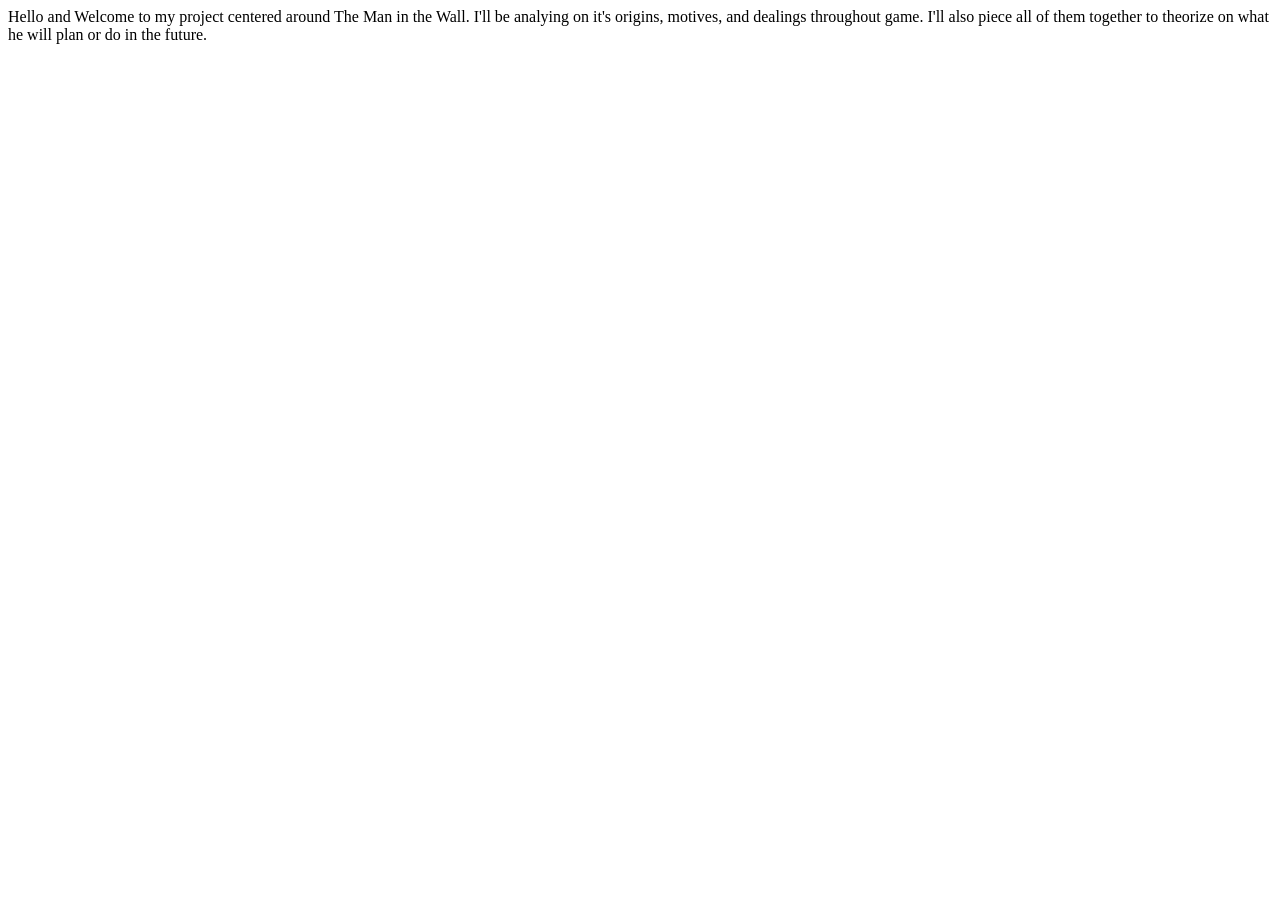
<file: index.html>
<!DOCTYPE html>
<html>
    <head>
        <title>The Man in the Wall</title>
    </head>
    <body>Hello and Welcome to my project centered around The Man in the Wall. I'll be analying on it's origins, motives, and dealings throughout
    game. I'll also piece all of them together to theorize on what he will plan or do in the future.</body>
</html>
</file>
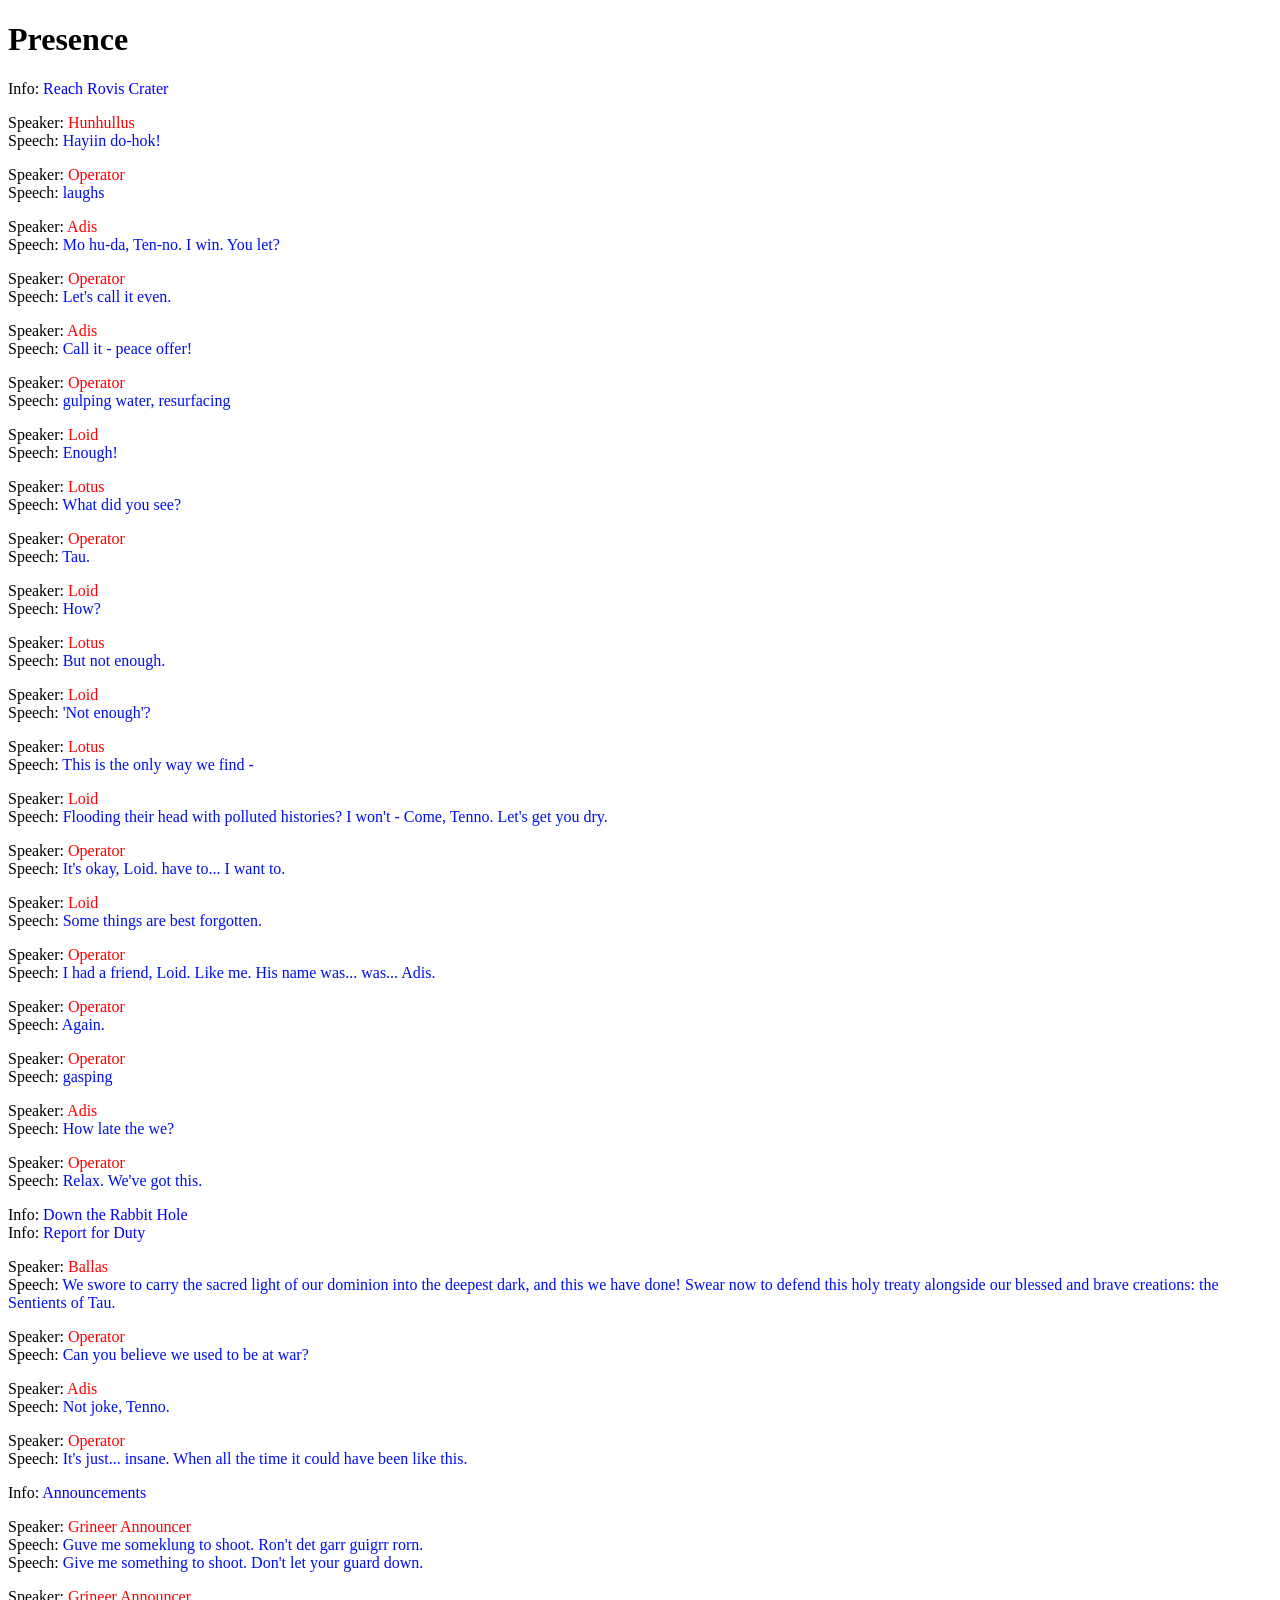
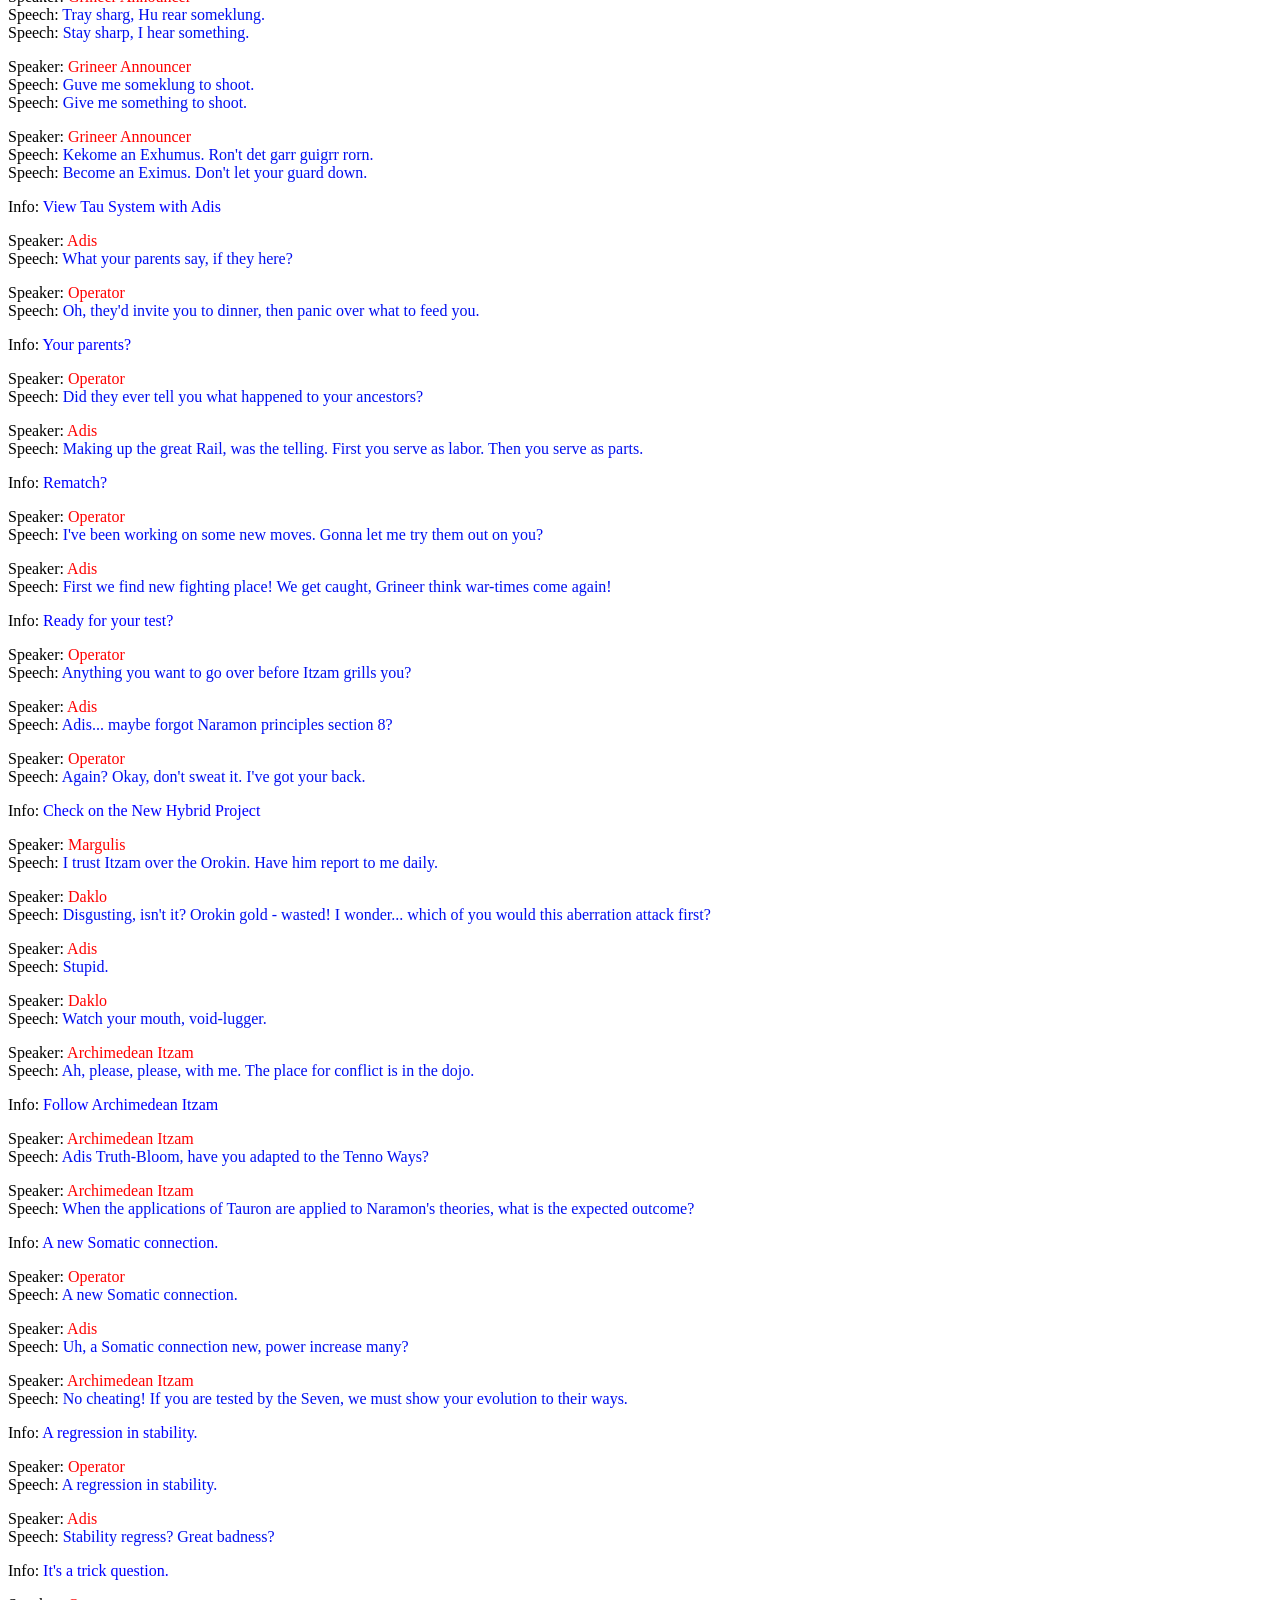
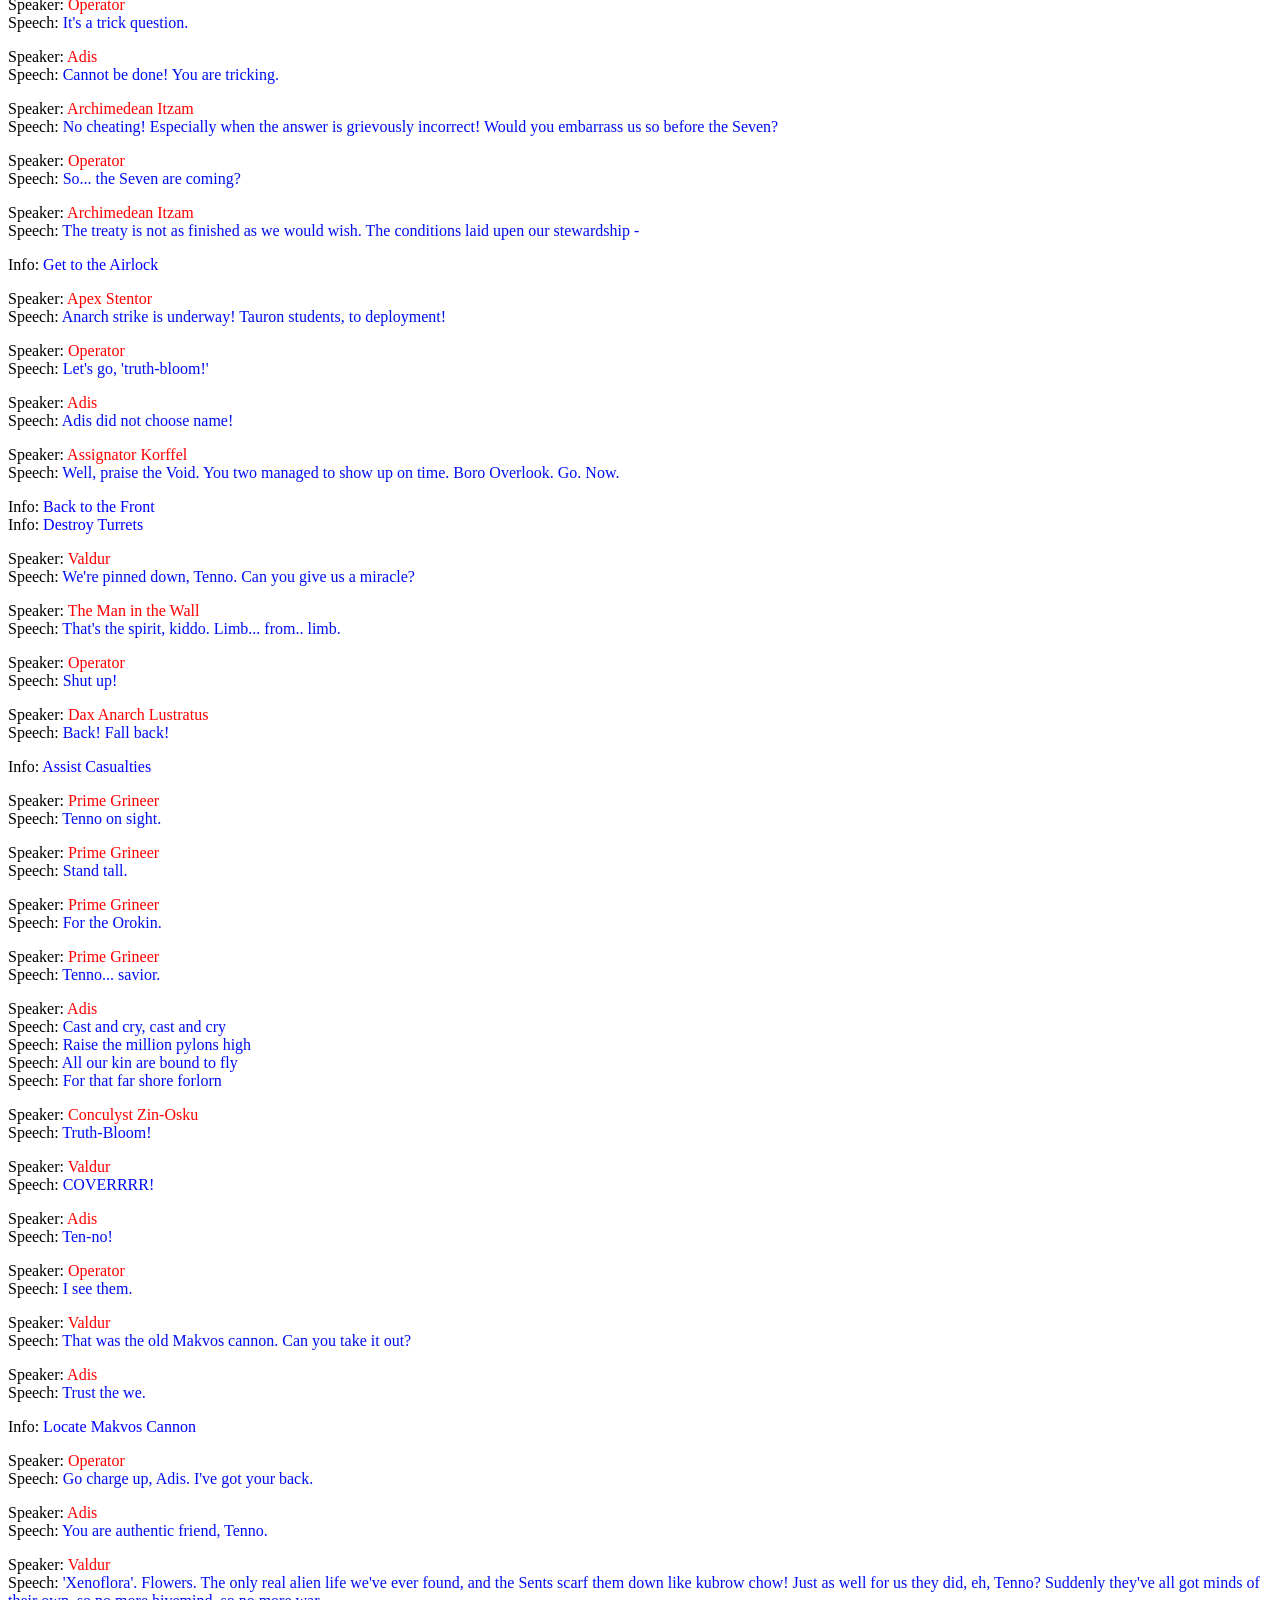
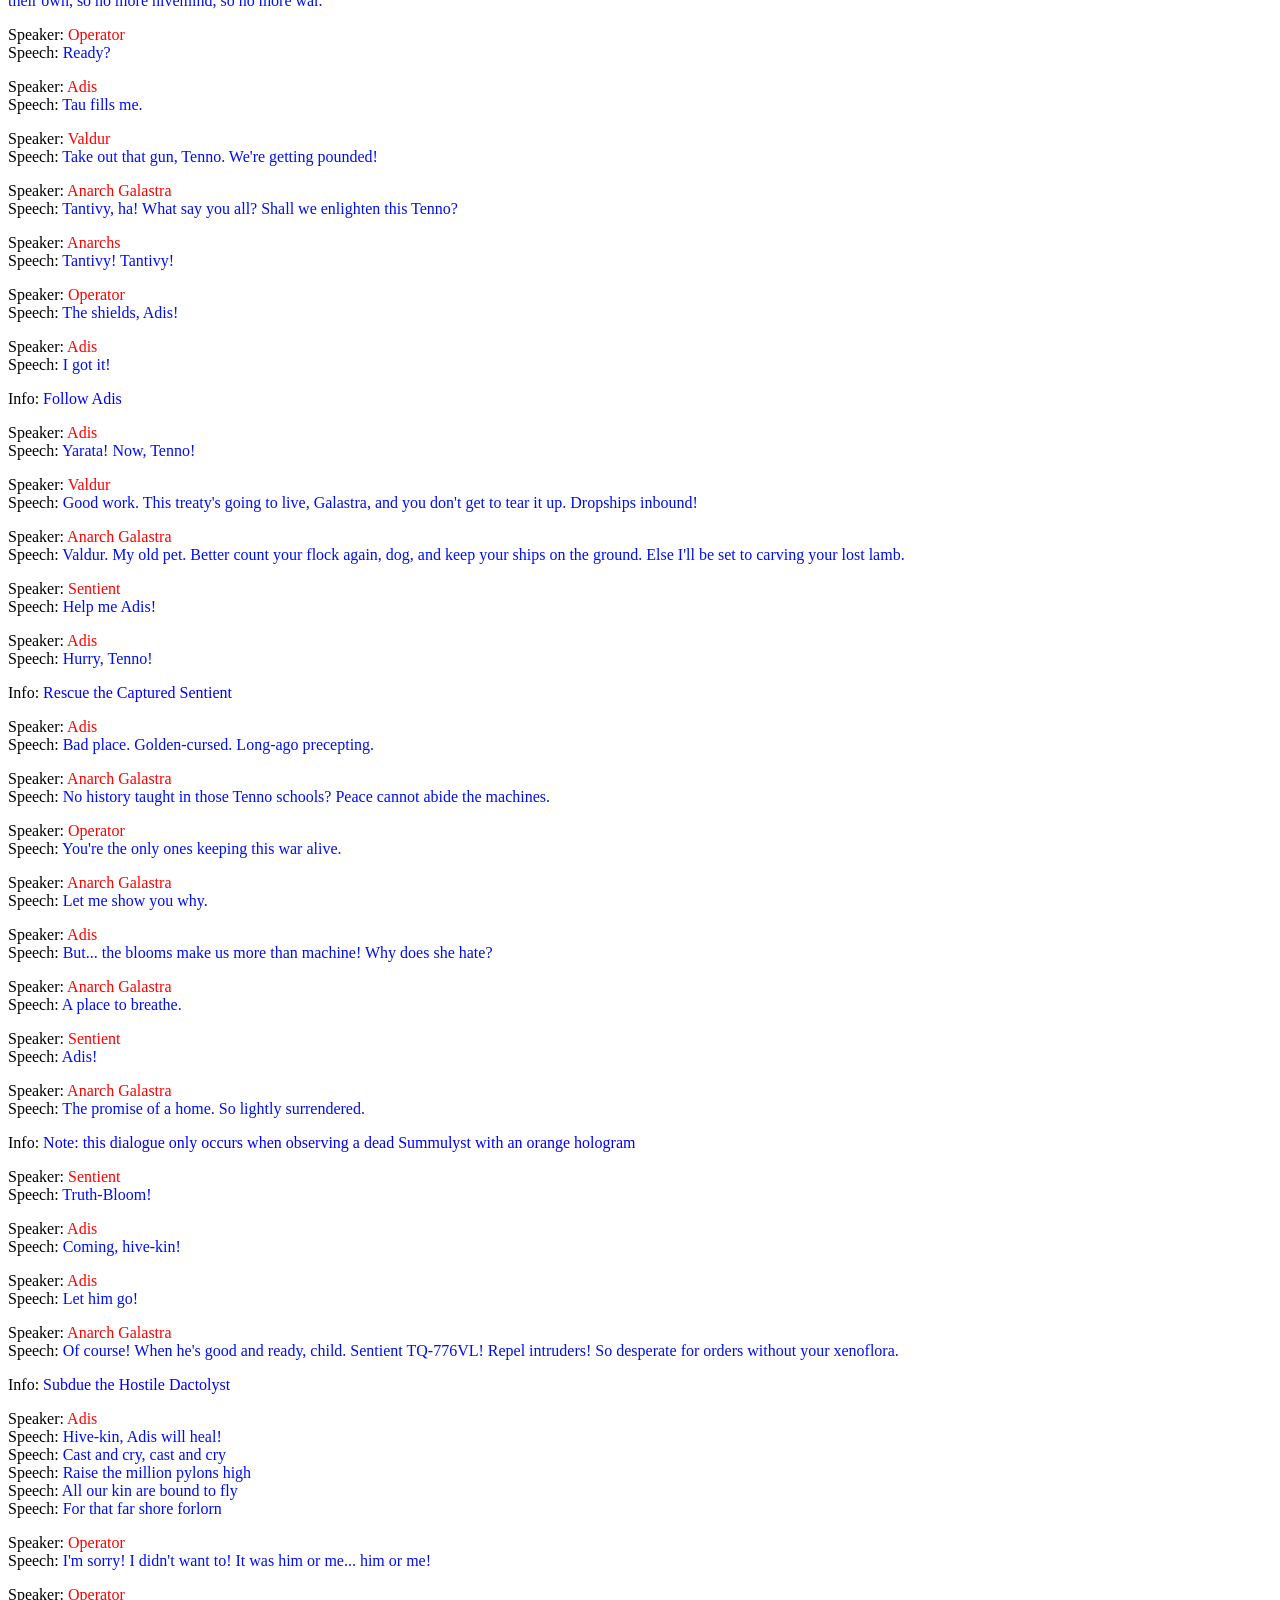
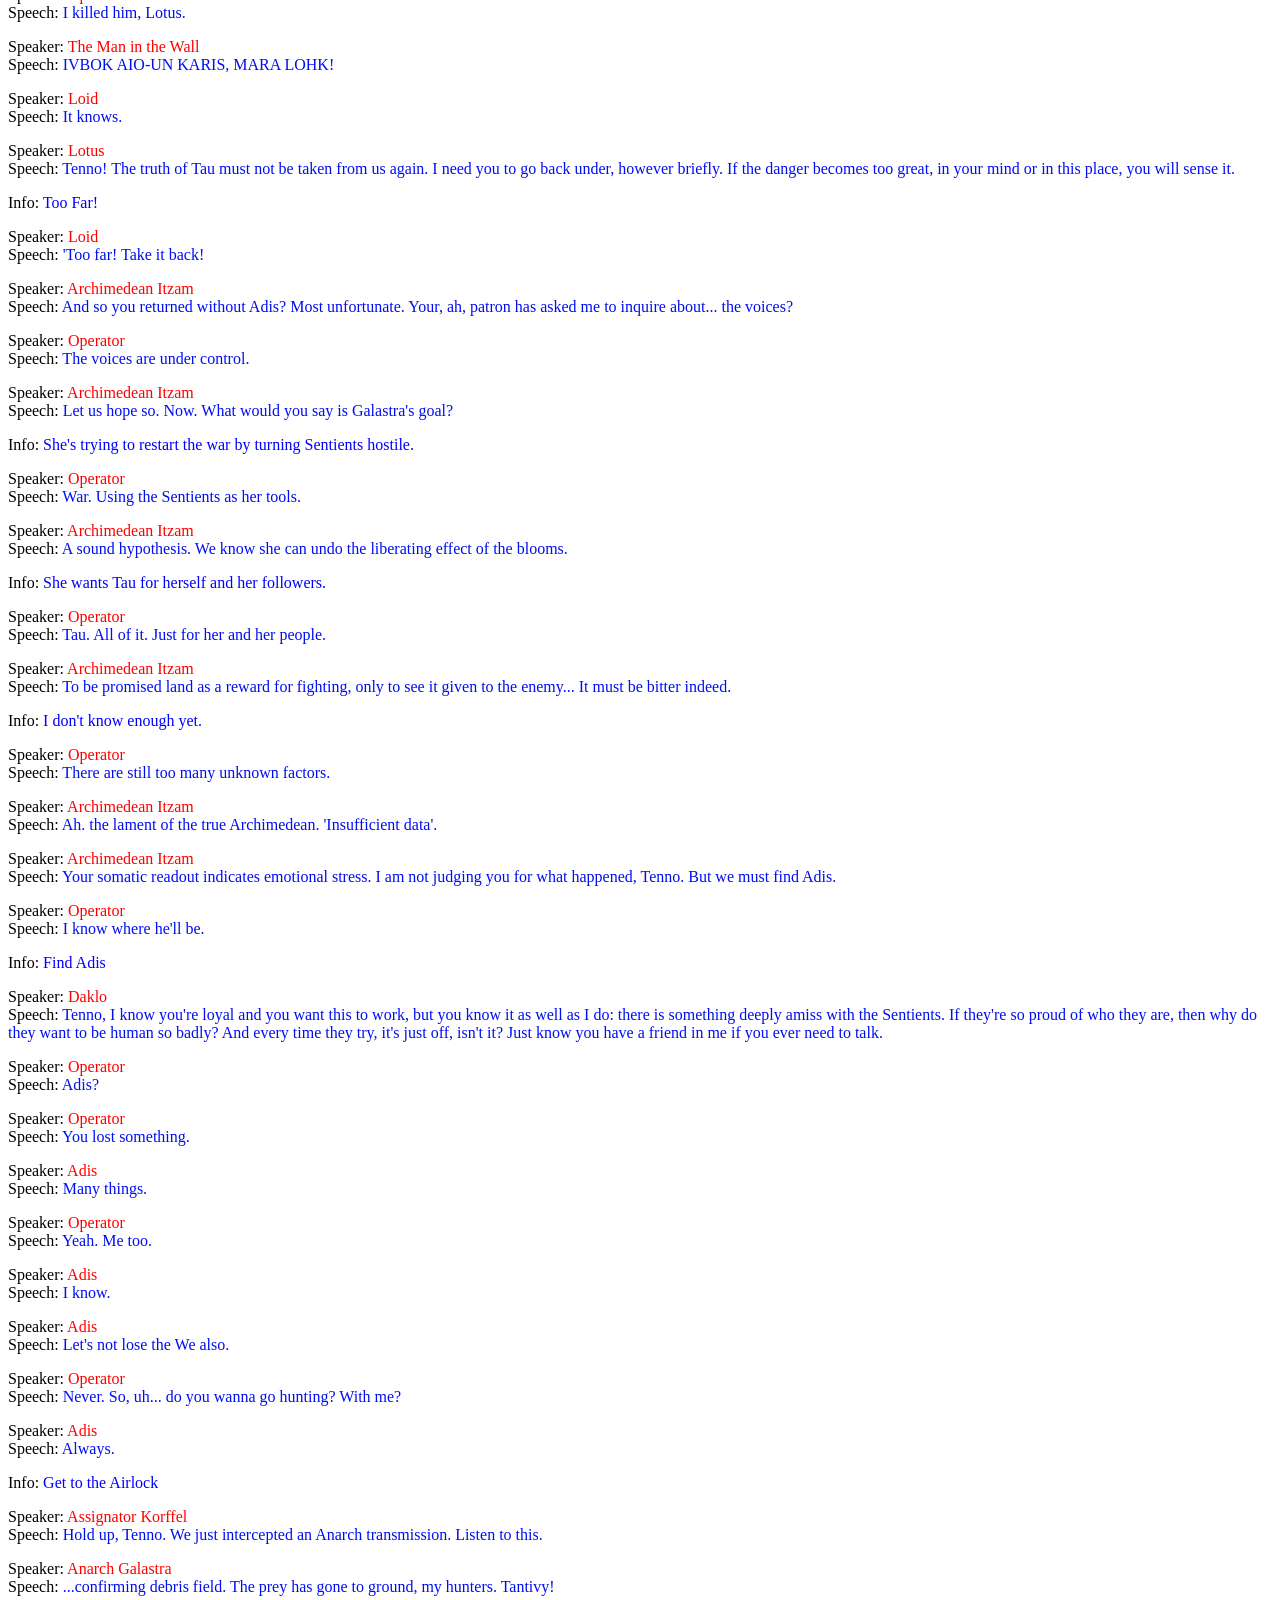
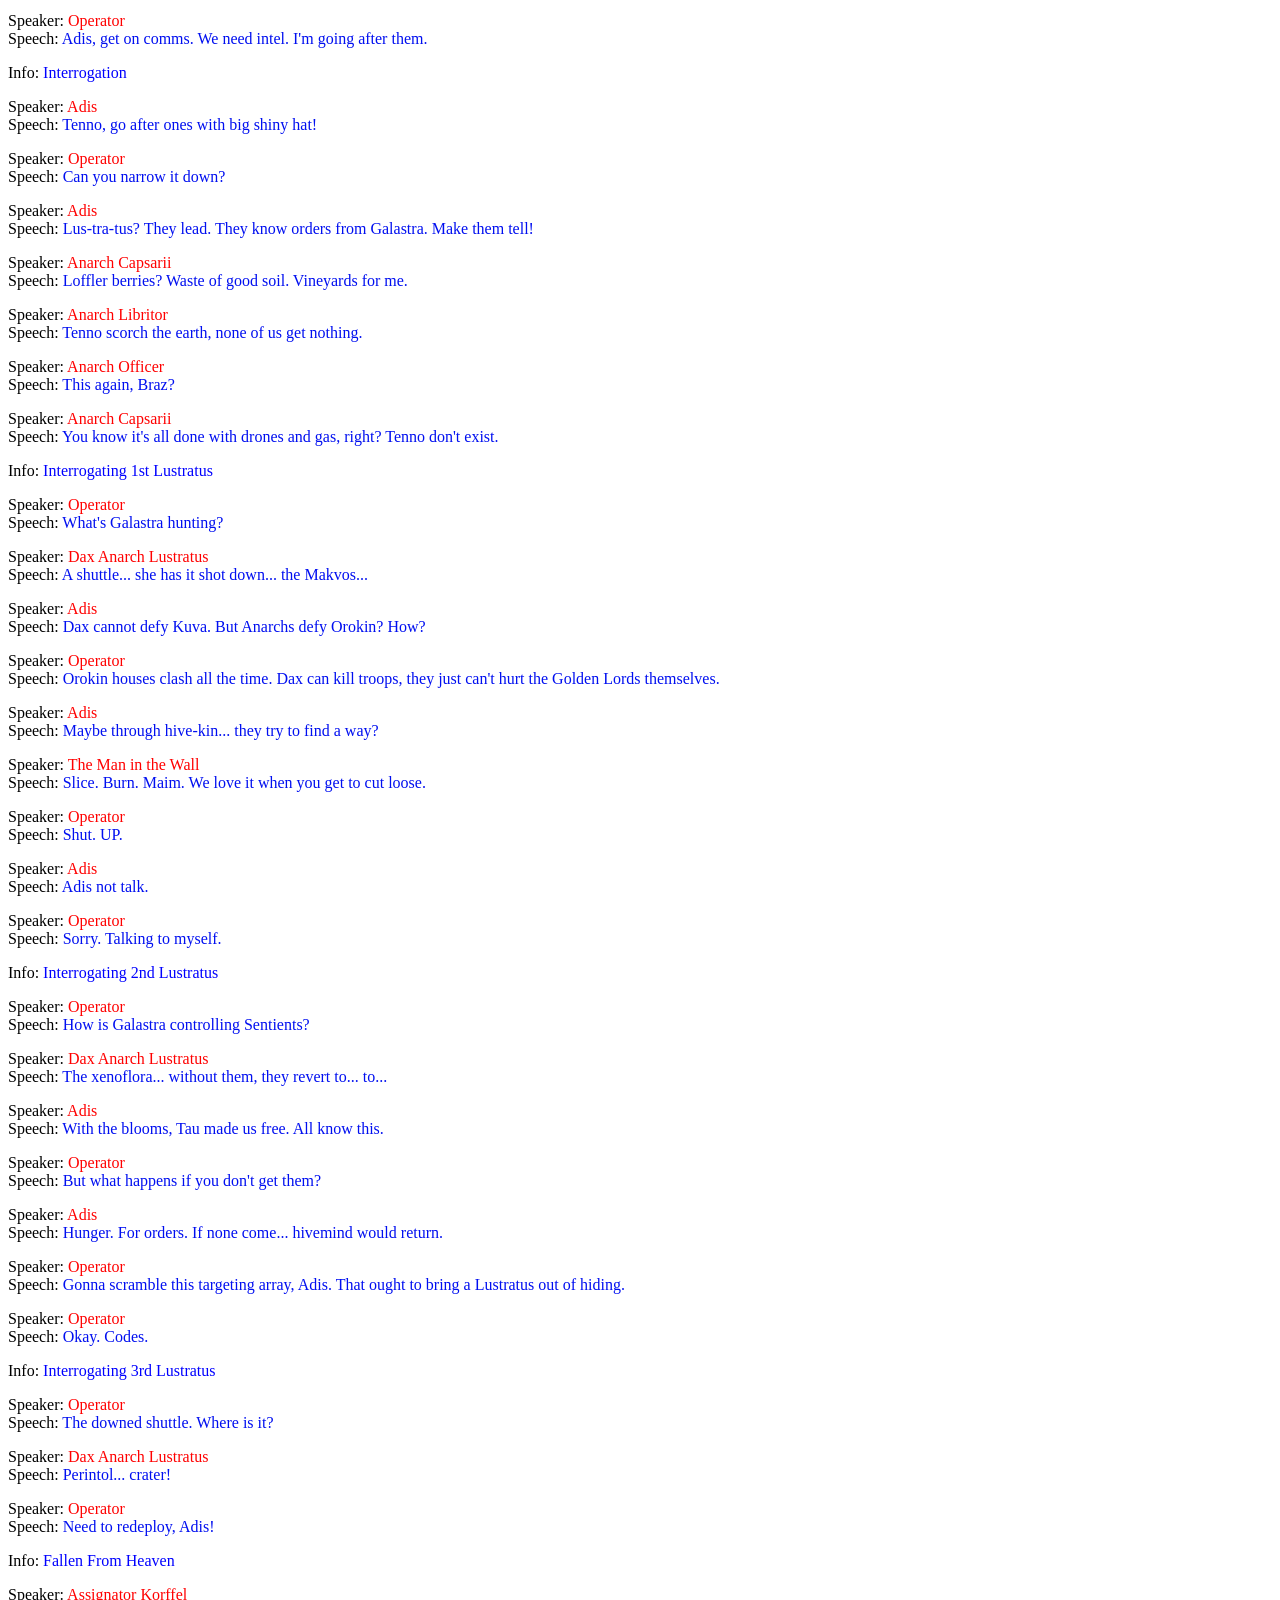
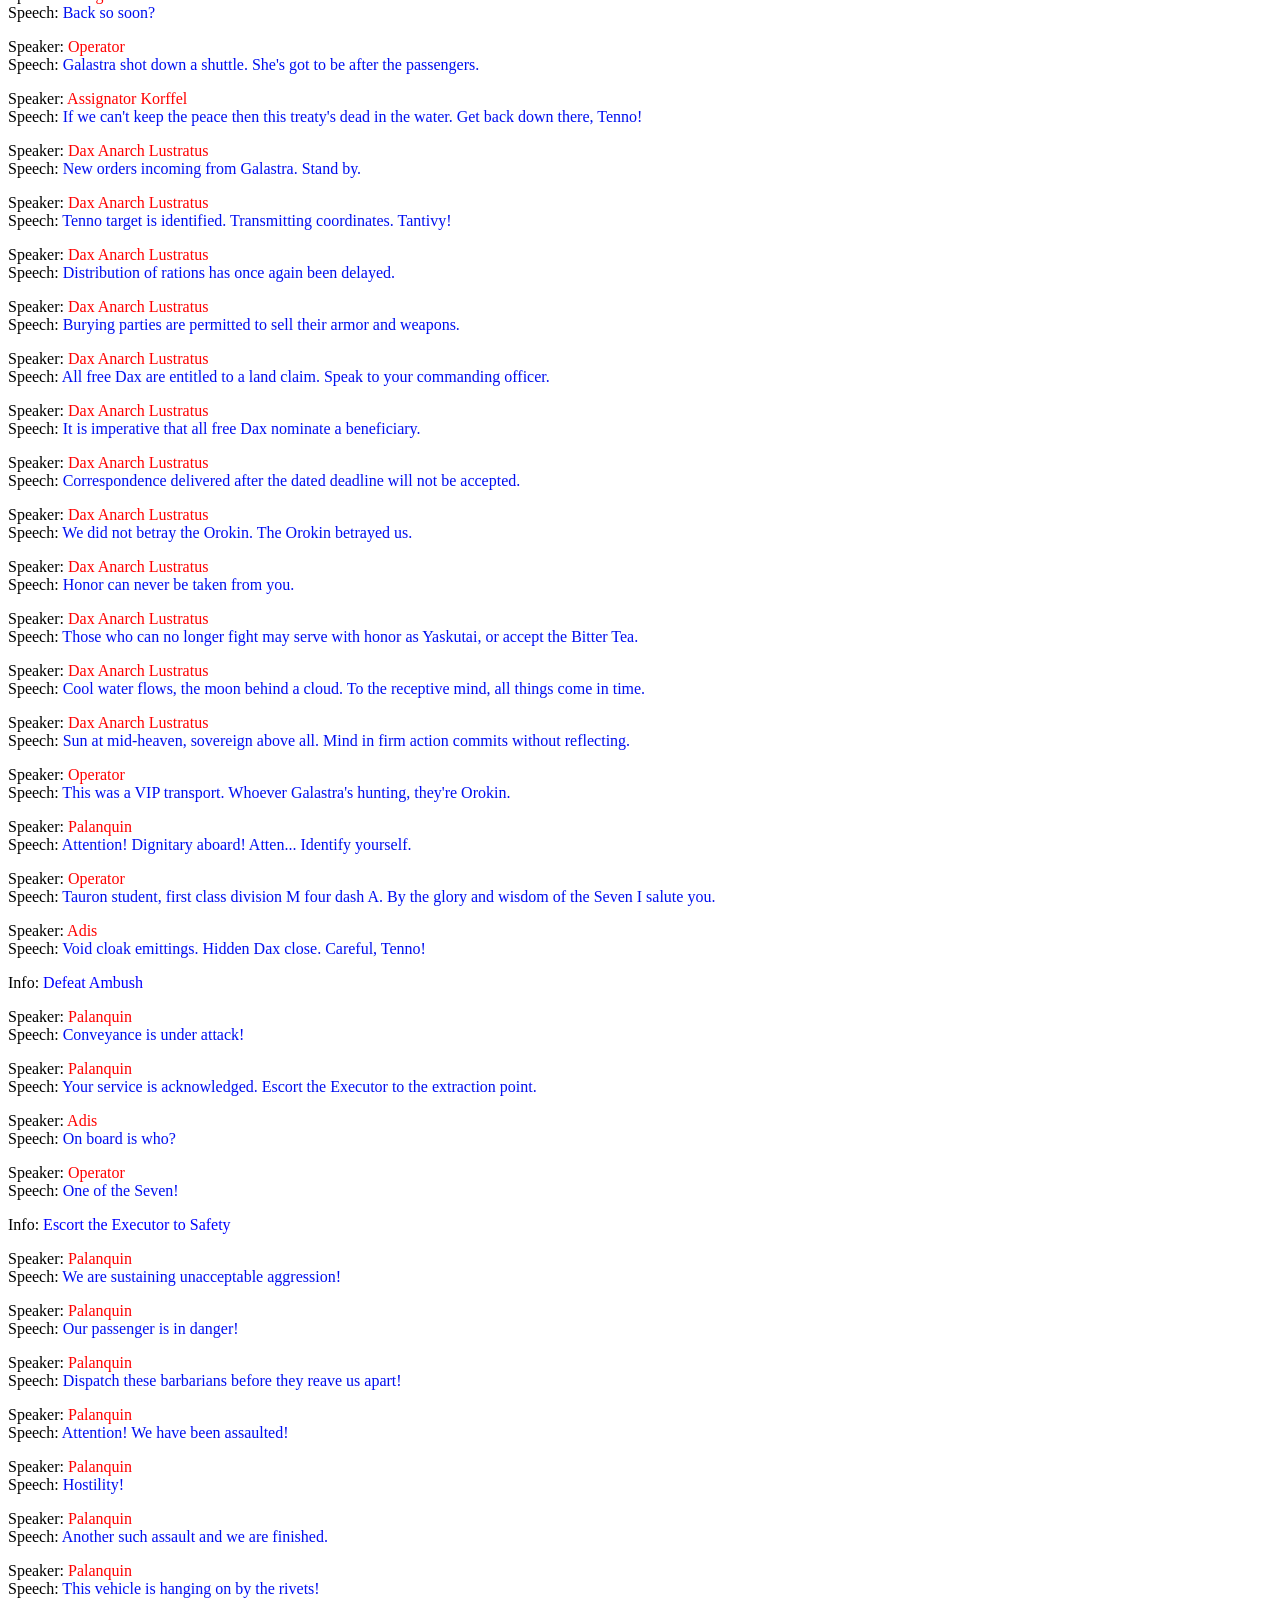
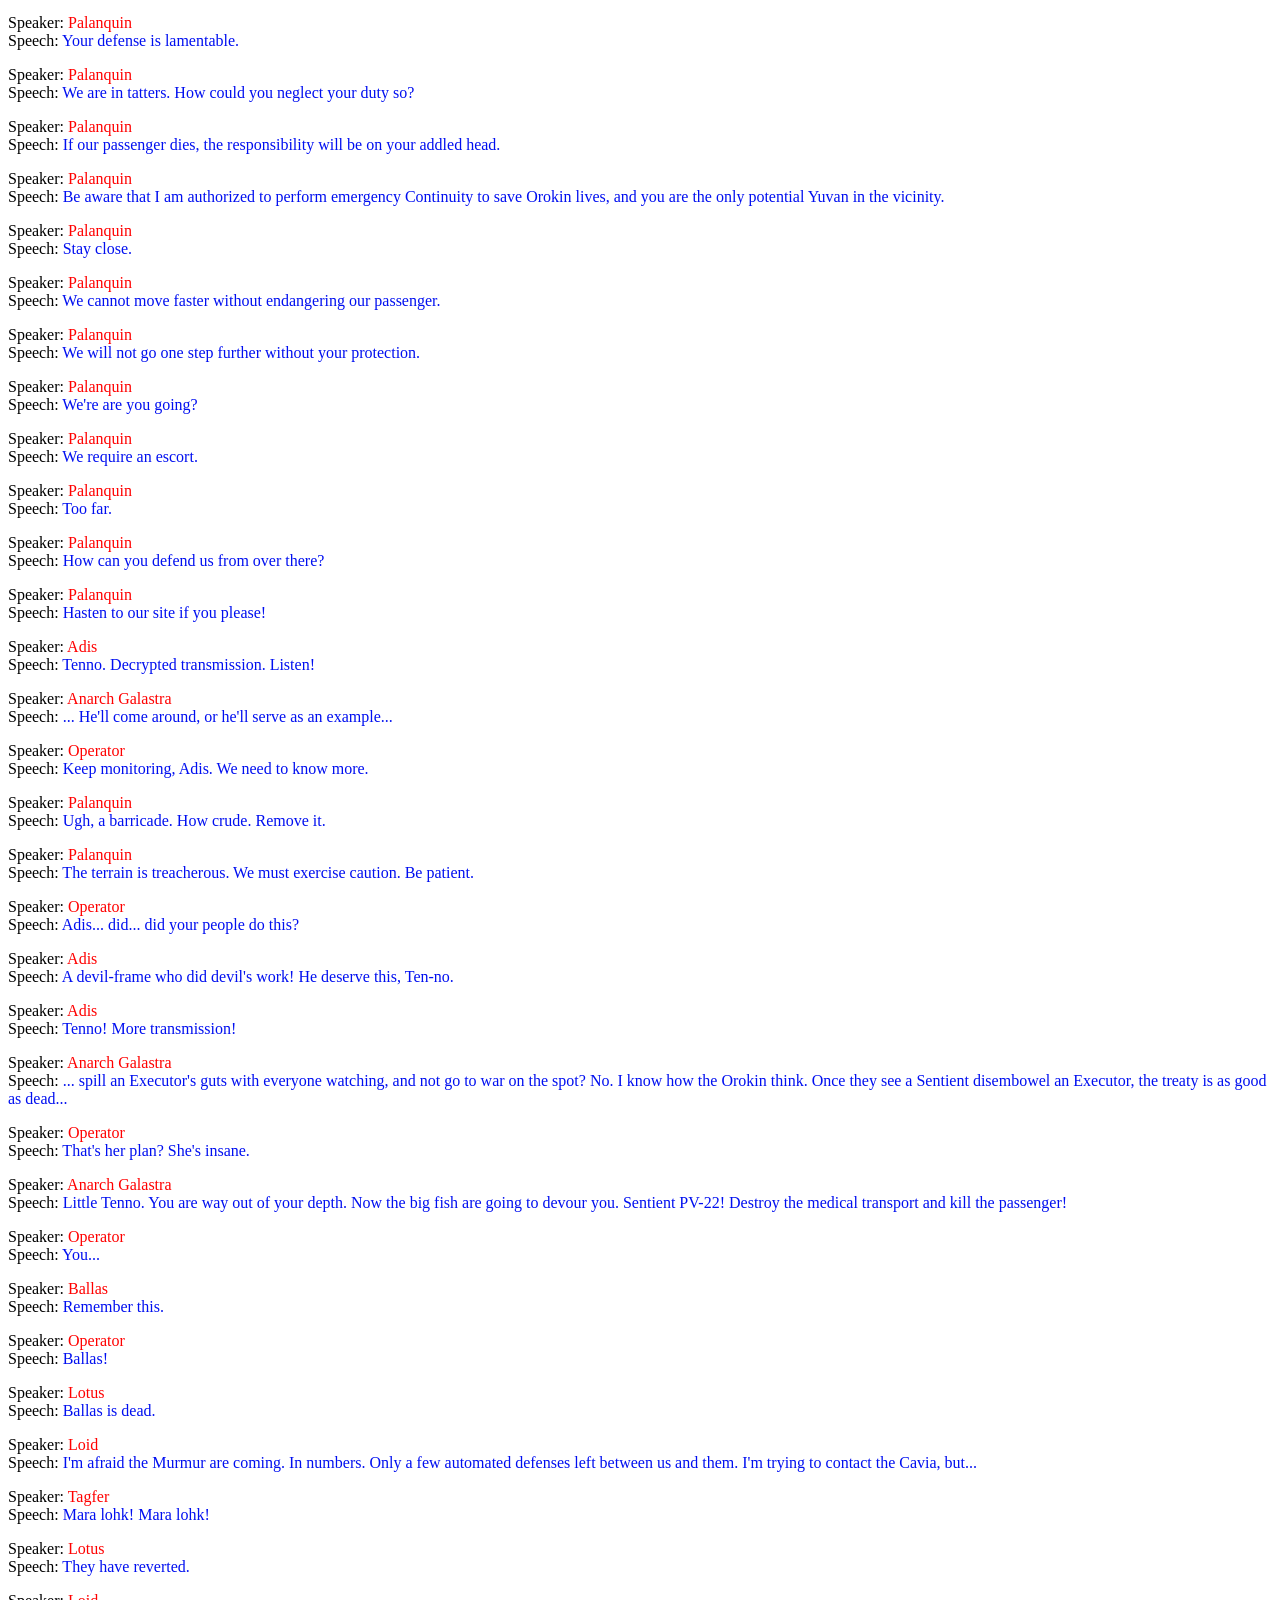
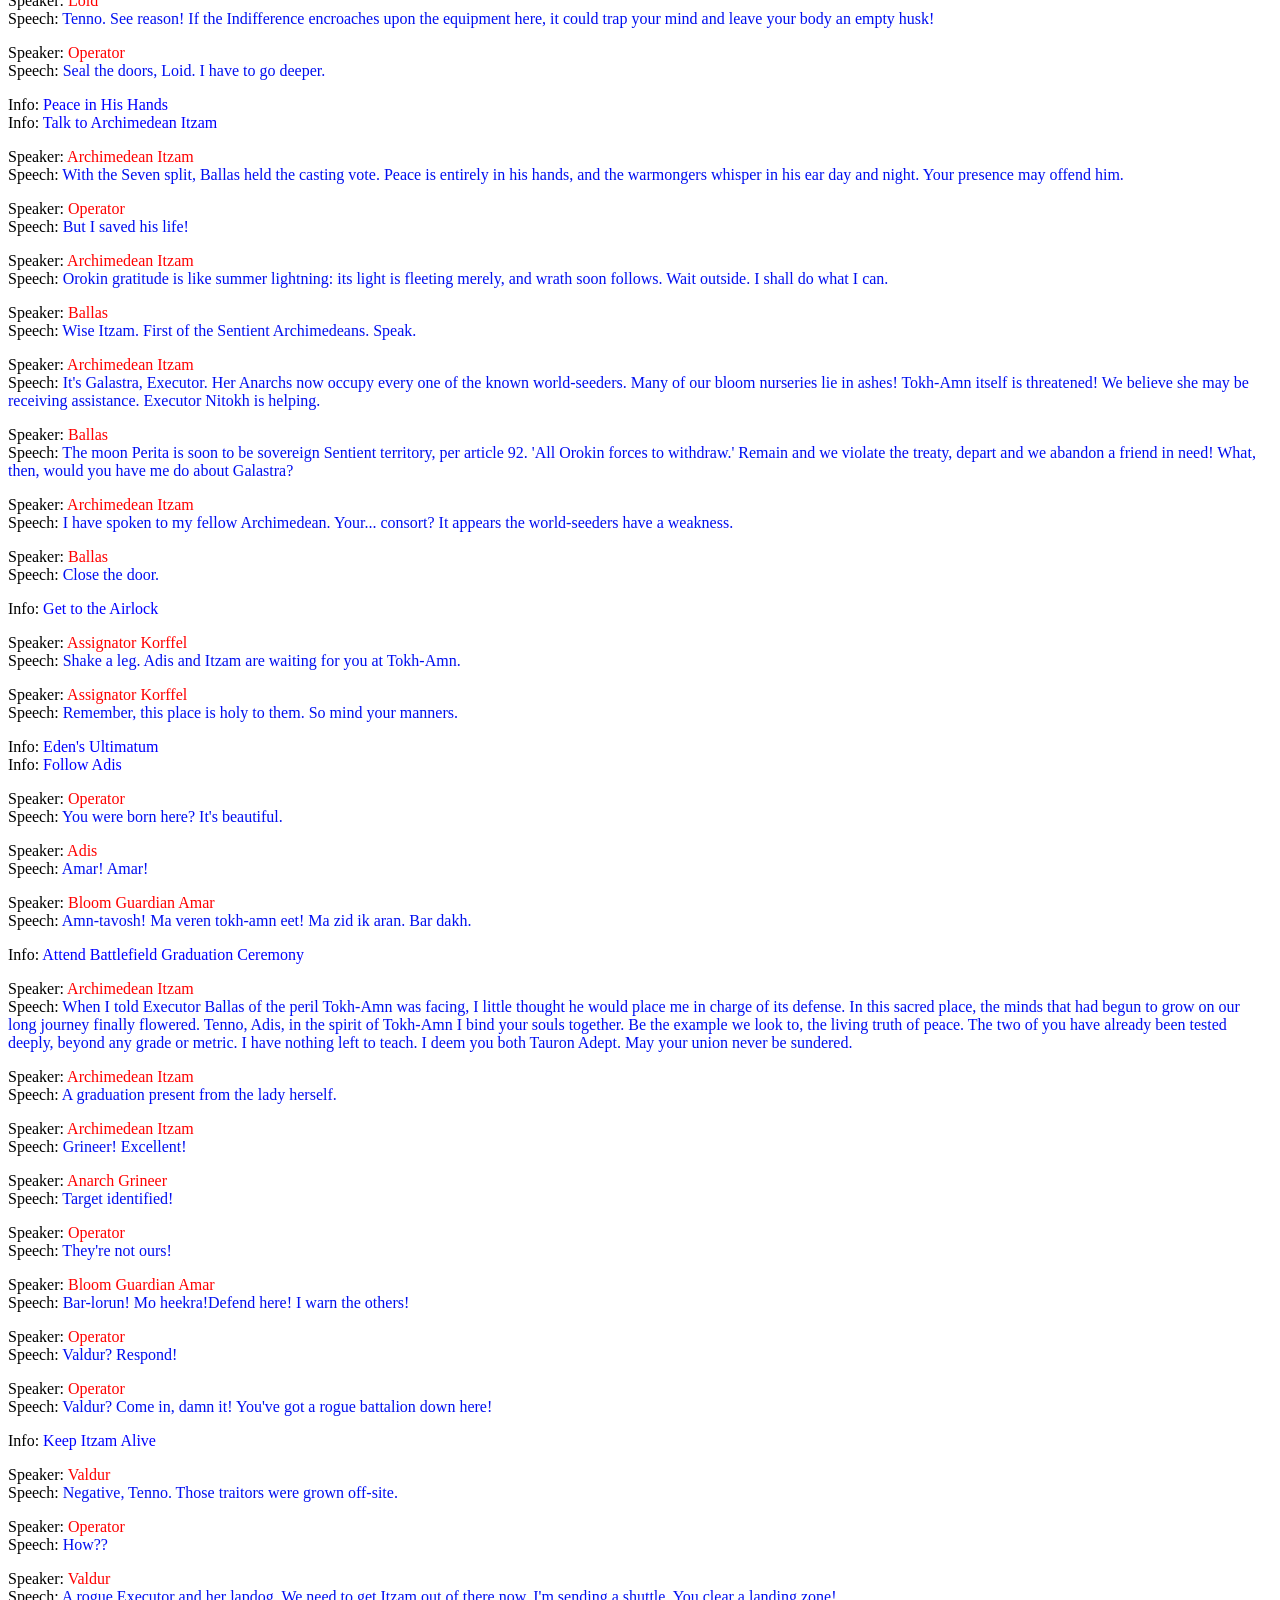
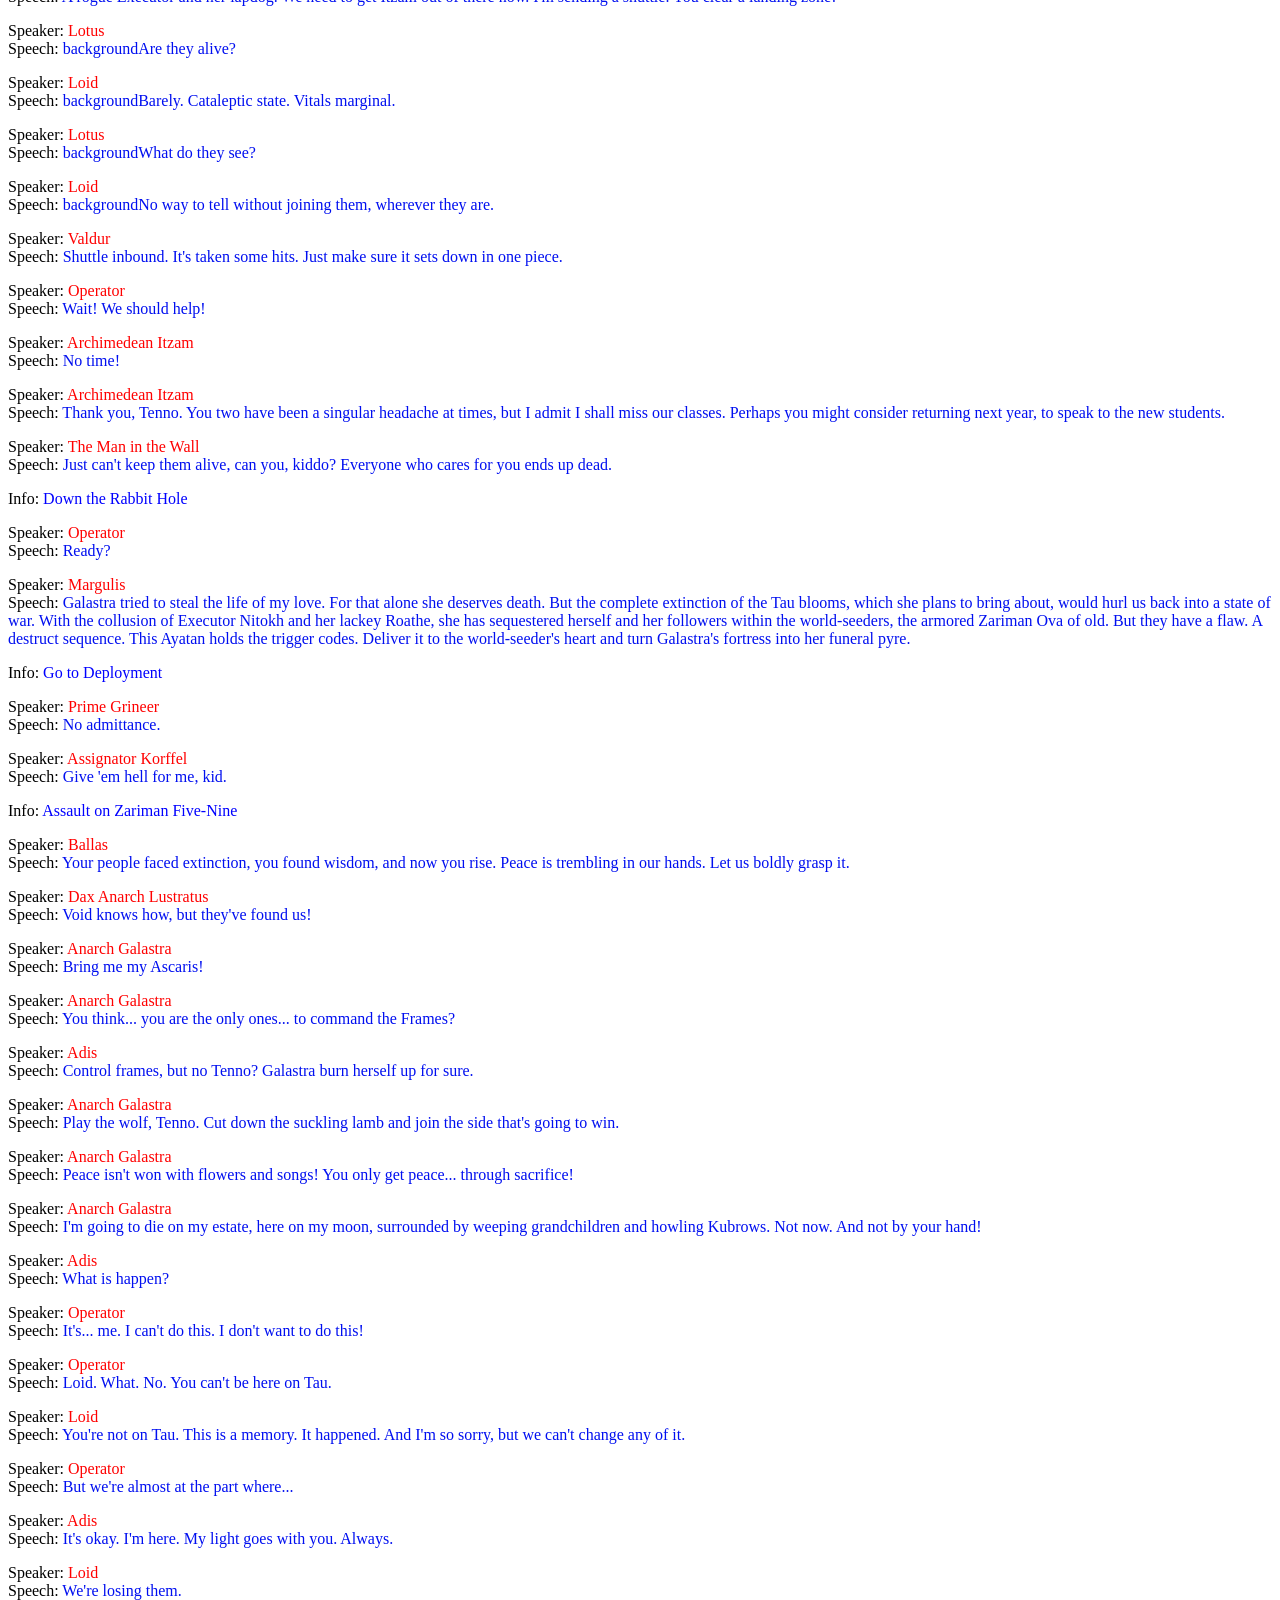
<file: 1999.html>
<!DOCTYPE HTML>
<html>
   <body>
      <h1>Presence</h1>
      
      Info: <span style="color:#0000ff">Reach Rovis Crater</span><br>
      
      <p>
         Speaker: <span style="color:#ff0000">Hunhullus</span><br>
         Speech: <span style="color:#000ff0">Hayiin do-hok!</span><br></p>
      
      <p>
         Speaker: <span style="color:#ff0000">Operator</span><br>
         Speech: <span style="color:#000ff0">
            laughs
            </span><br></p>
      
      <p>
         Speaker: <span style="color:#ff0000">Adis</span><br>
         Speech: <span style="color:#000ff0">Mo hu-da, Ten-no. I win. You let?</span><br></p>
      
      <p>
         Speaker: <span style="color:#ff0000">Operator</span><br>
         Speech: <span style="color:#000ff0">Let's call it even.</span><br></p>
      
      <p>
         Speaker: <span style="color:#ff0000">Adis</span><br>
         Speech: <span style="color:#000ff0">Call it - peace offer!</span><br></p>
      
      <p>
         Speaker: <span style="color:#ff0000">Operator</span><br>
         Speech: <span style="color:#000ff0">
            gulping water, resurfacing
            </span><br></p>
      
      <p>
         Speaker: <span style="color:#ff0000">Loid</span><br>
         Speech: <span style="color:#000ff0">Enough!</span><br></p>
      
      <p>
         Speaker: <span style="color:#ff0000">Lotus</span><br>
         Speech: <span style="color:#000ff0">What did you see?</span><br></p>
      
      <p>
         Speaker: <span style="color:#ff0000">Operator</span><br>
         Speech: <span style="color:#000ff0">Tau.</span><br></p>
      
      <p>
         Speaker: <span style="color:#ff0000">Loid</span><br>
         Speech: <span style="color:#000ff0">How?</span><br></p>
      
      <p>
         Speaker: <span style="color:#ff0000">Lotus</span><br>
         Speech: <span style="color:#000ff0">But not enough.</span><br></p>
      
      <p>
         Speaker: <span style="color:#ff0000">Loid</span><br>
         Speech: <span style="color:#000ff0">'Not enough'?</span><br></p>
      
      <p>
         Speaker: <span style="color:#ff0000">Lotus</span><br>
         Speech: <span style="color:#000ff0">This is the only way we find -</span><br></p>
      
      <p>
         Speaker: <span style="color:#ff0000">Loid</span><br>
         Speech: <span style="color:#000ff0">Flooding their head with polluted histories? I won't - Come, Tenno. Let's get you
            dry.</span><br></p>
      
      <p>
         Speaker: <span style="color:#ff0000">Operator</span><br>
         Speech: <span style="color:#000ff0">It's okay, Loid. have to... I want to.</span><br></p>
      
      <p>
         Speaker: <span style="color:#ff0000">Loid</span><br>
         Speech: <span style="color:#000ff0">Some things are best forgotten.</span><br></p>
      
      <p>
         Speaker: <span style="color:#ff0000">Operator</span><br>
         Speech: <span style="color:#000ff0">I had a friend, Loid. Like me. His name was... was... Adis.</span><br></p>
      
      <p>
         Speaker: <span style="color:#ff0000">Operator</span><br>
         Speech: <span style="color:#000ff0">Again.</span><br></p>
      
      <p>
         Speaker: <span style="color:#ff0000">Operator</span><br>
         Speech: <span style="color:#000ff0">
            gasping
            </span><br></p>
      
      <p>
         Speaker: <span style="color:#ff0000">Adis</span><br>
         Speech: <span style="color:#000ff0">How late the we?</span><br></p>
      
      <p>
         Speaker: <span style="color:#ff0000">Operator</span><br>
         Speech: <span style="color:#000ff0">Relax. We've got this.</span><br></p>
      
      Info: <span style="color:#0000ff">Down the Rabbit Hole</span><br>
      
      Info: <span style="color:#0000ff">Report for Duty</span><br>
      
      <p>
         Speaker: <span style="color:#ff0000">Ballas</span><br>
         Speech: <span style="color:#000ff0">We swore to carry the sacred light of our dominion into the deepest dark, and this
            we have done! Swear now to defend this holy treaty alongside our blessed and brave
            creations: the Sentients of Tau.</span><br></p>
      
      <p>
         Speaker: <span style="color:#ff0000">Operator</span><br>
         Speech: <span style="color:#000ff0">Can you believe we used to be at war?</span><br></p>
      
      <p>
         Speaker: <span style="color:#ff0000">Adis</span><br>
         Speech: <span style="color:#000ff0">Not joke, Tenno.</span><br></p>
      
      <p>
         Speaker: <span style="color:#ff0000">Operator</span><br>
         Speech: <span style="color:#000ff0">It's just... insane. When all the time it could have been like this.</span><br></p>
      
      Info: <span style="color:#0000ff">Announcements</span><br>
      
      <p>
         Speaker: <span style="color:#ff0000">Grineer Announcer</span><br>
         Speech: <span style="color:#000ff0">Guve me someklung to shoot. Ron't det garr
            guigrr rorn.</span><br>
         Speech: <span style="color:#000ff0">Give me something to shoot. Don't let your guard
            down.</span><br></p>
      
      <p>
         Speaker: <span style="color:#ff0000">Grineer Announcer</span><br>
         Speech: <span style="color:#000ff0">Tray sharg, Hu rear someklung.</span><br>
         Speech: <span style="color:#000ff0">Stay sharp, I hear something.</span><br></p>
      
      <p>
         Speaker: <span style="color:#ff0000">Grineer Announcer</span><br>
         Speech: <span style="color:#000ff0">Guve me someklung to shoot.</span><br>
         Speech: <span style="color:#000ff0">Give me something to shoot.</span><br></p>
      
      <p>
         Speaker: <span style="color:#ff0000">Grineer Announcer</span><br>
         Speech: <span style="color:#000ff0">Kekome an Exhumus. Ron't det garr guigrr
            rorn.</span><br>
         Speech: <span style="color:#000ff0">Become an Eximus. Don't let your guard down.</span><br></p>
      
      Info: <span style="color:#0000ff">View Tau System with Adis</span><br>
      
      <p>
         Speaker: <span style="color:#ff0000">Adis</span><br>
         Speech: <span style="color:#000ff0">What your parents say, if they here?</span><br></p>
      
      <p>
         Speaker: <span style="color:#ff0000">Operator</span><br>
         Speech: <span style="color:#000ff0">Oh, they'd invite you to dinner, then panic over what to feed you.</span><br></p>
      
      Info: <span style="color:#0000ff">Your parents?</span><br>
      
      <p>
         Speaker: <span style="color:#ff0000">Operator</span><br>
         Speech: <span style="color:#000ff0">Did they ever tell you what happened to your ancestors?</span><br></p>
      
      <p>
         Speaker: <span style="color:#ff0000">Adis</span><br>
         Speech: <span style="color:#000ff0">Making up the great Rail, was the telling. First you serve as labor. Then you serve
            as parts.</span><br></p>
      
      Info: <span style="color:#0000ff">Rematch?</span><br>
      
      <p>
         Speaker: <span style="color:#ff0000">Operator</span><br>
         Speech: <span style="color:#000ff0">I've been working on some new moves. Gonna let me try them out on you?</span><br></p>
      
      <p>
         Speaker: <span style="color:#ff0000">Adis</span><br>
         Speech: <span style="color:#000ff0">First we find new fighting place! We get caught, Grineer think war-times come
            again!</span><br></p>
      
      Info: <span style="color:#0000ff">Ready for your test?</span><br>
      
      <p>
         Speaker: <span style="color:#ff0000">Operator</span><br>
         Speech: <span style="color:#000ff0">Anything you want to go over before Itzam grills you?</span><br></p>
      
      <p>
         Speaker: <span style="color:#ff0000">Adis</span><br>
         Speech: <span style="color:#000ff0">Adis... maybe forgot Naramon principles section 8?</span><br></p>
      
      <p>
         Speaker: <span style="color:#ff0000">Operator</span><br>
         Speech: <span style="color:#000ff0">Again? Okay, don't sweat it. I've got your back.</span><br></p>
      
      Info: <span style="color:#0000ff">Check on the New Hybrid Project</span><br>
      
      <p>
         Speaker: <span style="color:#ff0000">Margulis</span><br>
         Speech: <span style="color:#000ff0">I trust Itzam over the Orokin. Have him report to me daily.</span><br></p>
      
      <p>
         Speaker: <span style="color:#ff0000">Daklo</span><br>
         Speech: <span style="color:#000ff0">Disgusting, isn't it? Orokin gold - wasted! I wonder... which of you would this
            aberration attack first?</span><br></p>
      
      <p>
         Speaker: <span style="color:#ff0000">Adis</span><br>
         Speech: <span style="color:#000ff0">Stupid.</span><br></p>
      
      <p>
         Speaker: <span style="color:#ff0000">Daklo</span><br>
         Speech: <span style="color:#000ff0">Watch your mouth, void-lugger.</span><br></p>
      
      <p>
         Speaker: <span style="color:#ff0000">Archimedean Itzam</span><br>
         Speech: <span style="color:#000ff0">Ah, please, please, with me. The place for conflict is in the dojo.</span><br></p>
      
      Info: <span style="color:#0000ff">Follow Archimedean Itzam</span><br>
      
      <p>
         Speaker: <span style="color:#ff0000">Archimedean Itzam</span><br>
         Speech: <span style="color:#000ff0">Adis Truth-Bloom, have you adapted to the Tenno Ways?</span><br></p>
      
      <p>
         Speaker: <span style="color:#ff0000">Archimedean Itzam</span><br>
         Speech: <span style="color:#000ff0">When the applications of Tauron are applied to Naramon's theories, what is the
            expected outcome?</span><br></p>
      
      Info: <span style="color:#0000ff">A new Somatic connection.</span><br>
      
      <p>
         Speaker: <span style="color:#ff0000">Operator</span><br>
         Speech: <span style="color:#000ff0">A new Somatic connection.</span><br></p>
      
      <p>
         Speaker: <span style="color:#ff0000">Adis</span><br>
         Speech: <span style="color:#000ff0">Uh, a Somatic connection new, power increase many?</span><br></p>
      
      <p>
         Speaker: <span style="color:#ff0000">Archimedean Itzam</span><br>
         Speech: <span style="color:#000ff0">No cheating! If you are tested by the Seven, we must show your evolution to their
            ways.</span><br></p>
      
      Info: <span style="color:#0000ff">A regression in stability.</span><br>
      
      <p>
         Speaker: <span style="color:#ff0000">Operator</span><br>
         Speech: <span style="color:#000ff0">A regression in stability.</span><br></p>
      
      <p>
         Speaker: <span style="color:#ff0000">Adis</span><br>
         Speech: <span style="color:#000ff0">Stability regress? Great badness?</span><br></p>
      
      Info: <span style="color:#0000ff">It's a trick question.</span><br>
      
      <p>
         Speaker: <span style="color:#ff0000">Operator</span><br>
         Speech: <span style="color:#000ff0">It's a trick question.</span><br></p>
      
      <p>
         Speaker: <span style="color:#ff0000">Adis</span><br>
         Speech: <span style="color:#000ff0">Cannot be done! You are tricking.</span><br></p>
      
      <p>
         Speaker: <span style="color:#ff0000">Archimedean Itzam</span><br>
         Speech: <span style="color:#000ff0">No cheating! Especially when the answer is grievously incorrect! Would you embarrass
            us so before the Seven?</span><br></p>
      
      <p>
         Speaker: <span style="color:#ff0000">Operator</span><br>
         Speech: <span style="color:#000ff0">So... the Seven are coming?</span><br></p>
      
      <p>
         Speaker: <span style="color:#ff0000">Archimedean Itzam</span><br>
         Speech: <span style="color:#000ff0">The treaty is not as finished as we would wish. The conditions laid upen our
            stewardship -</span><br></p>
      
      Info: <span style="color:#0000ff">Get to the Airlock</span><br>
      
      <p>
         Speaker: <span style="color:#ff0000">Apex Stentor</span><br>
         Speech: <span style="color:#000ff0">Anarch strike is underway! Tauron students, to deployment!</span><br></p>
      
      <p>
         Speaker: <span style="color:#ff0000">Operator</span><br>
         Speech: <span style="color:#000ff0">Let's go, 'truth-bloom!'</span><br></p>
      
      <p>
         Speaker: <span style="color:#ff0000">Adis</span><br>
         Speech: <span style="color:#000ff0">Adis did not choose name!</span><br></p>
      
      <p>
         Speaker: <span style="color:#ff0000">Assignator Korffel</span><br>
         Speech: <span style="color:#000ff0">Well, praise the Void. You two managed to show up on time. Boro Overlook. Go.
            Now.</span><br></p>
      
      Info: <span style="color:#0000ff">Back to the Front</span><br>
      
      Info: <span style="color:#0000ff">Destroy Turrets</span><br>
      
      <p>
         Speaker: <span style="color:#ff0000">Valdur</span><br>
         Speech: <span style="color:#000ff0">We're pinned down, Tenno. Can you give us a miracle?</span><br></p>
      
      <p>
         Speaker: <span style="color:#ff0000">The Man in the Wall</span><br>
         Speech: <span style="color:#000ff0">That's the spirit, kiddo. Limb... from.. limb.</span><br></p>
      
      <p>
         Speaker: <span style="color:#ff0000">Operator</span><br>
         Speech: <span style="color:#000ff0">Shut up!</span><br></p>
      
      <p>
         Speaker: <span style="color:#ff0000">Dax Anarch Lustratus</span><br>
         Speech: <span style="color:#000ff0">Back! Fall back!</span><br></p>
      
      Info: <span style="color:#0000ff">Assist Casualties</span><br>
      
      <p>
         Speaker: <span style="color:#ff0000">Prime Grineer</span><br>
         Speech: <span style="color:#000ff0">Tenno on sight.</span><br></p>
      
      <p>
         Speaker: <span style="color:#ff0000">Prime Grineer</span><br>
         Speech: <span style="color:#000ff0">Stand tall.</span><br></p>
      
      <p>
         Speaker: <span style="color:#ff0000">Prime Grineer</span><br>
         Speech: <span style="color:#000ff0">For the Orokin.</span><br></p>
      
      <p>
         Speaker: <span style="color:#ff0000">Prime Grineer</span><br>
         Speech: <span style="color:#000ff0">Tenno... savior.</span><br></p>
      
      <p>
         Speaker: <span style="color:#ff0000">Adis</span><br>
         Speech: <span style="color:#000ff0">Cast and cry, cast and cry</span><br>
         Speech: <span style="color:#000ff0">Raise the
            million pylons high</span><br>
         Speech: <span style="color:#000ff0">All our kin are bound to fly</span><br>
         Speech: <span style="color:#000ff0">For that far shore forlorn</span><br></p>
      
      <p>
         Speaker: <span style="color:#ff0000">Conculyst Zin-Osku</span><br>
         Speech: <span style="color:#000ff0">Truth-Bloom!</span><br></p>
      
      <p>
         Speaker: <span style="color:#ff0000">Valdur</span><br>
         Speech: <span style="color:#000ff0">COVERRRR!</span><br></p>
      
      <p>
         Speaker: <span style="color:#ff0000">Adis</span><br>
         Speech: <span style="color:#000ff0">Ten-no!</span><br></p>
      
      <p>
         Speaker: <span style="color:#ff0000">Operator</span><br>
         Speech: <span style="color:#000ff0">I see them.</span><br></p>
      
      <p>
         Speaker: <span style="color:#ff0000">Valdur</span><br>
         Speech: <span style="color:#000ff0">That was the old Makvos cannon. Can you take it out?</span><br></p>
      
      <p>
         Speaker: <span style="color:#ff0000">Adis</span><br>
         Speech: <span style="color:#000ff0">Trust the we.</span><br></p>
      
      Info: <span style="color:#0000ff">Locate Makvos Cannon</span><br>
      
      <p>
         Speaker: <span style="color:#ff0000">Operator</span><br>
         Speech: <span style="color:#000ff0">Go charge up, Adis. I've got your back.</span><br></p>
      
      <p>
         Speaker: <span style="color:#ff0000">Adis</span><br>
         Speech: <span style="color:#000ff0">You are authentic friend, Tenno.</span><br></p>
      
      <p>
         Speaker: <span style="color:#ff0000">Valdur</span><br>
         Speech: <span style="color:#000ff0">'Xenoflora'. Flowers. The only real alien life we've ever found, and the Sents scarf
            them down like kubrow chow! Just as well for us they did, eh, Tenno? Suddenly they've
            all got minds of their own, so no more hivemind, so no more war.</span><br></p>
      
      <p>
         Speaker: <span style="color:#ff0000">Operator</span><br>
         Speech: <span style="color:#000ff0">Ready?</span><br></p>
      
      <p>
         Speaker: <span style="color:#ff0000">Adis</span><br>
         Speech: <span style="color:#000ff0">Tau fills me.</span><br></p>
      
      <p>
         Speaker: <span style="color:#ff0000">Valdur</span><br>
         Speech: <span style="color:#000ff0">Take out that gun, Tenno. We're getting pounded!</span><br></p>
      
      <p>
         Speaker: <span style="color:#ff0000">Anarch Galastra</span><br>
         Speech: <span style="color:#000ff0">Tantivy, ha! What say you all? Shall we enlighten this Tenno?</span><br></p>
      
      <p>
         Speaker: <span style="color:#ff0000">Anarchs</span><br>
         Speech: <span style="color:#000ff0">Tantivy! Tantivy!</span><br></p>
      
      <p>
         Speaker: <span style="color:#ff0000">Operator</span><br>
         Speech: <span style="color:#000ff0">The shields, Adis!</span><br></p>
      
      <p>
         Speaker: <span style="color:#ff0000">Adis</span><br>
         Speech: <span style="color:#000ff0">I got it!</span><br></p>
      
      Info: <span style="color:#0000ff">Follow Adis</span><br>
      
      <p>
         Speaker: <span style="color:#ff0000">Adis</span><br>
         Speech: <span style="color:#000ff0">Yarata! Now, Tenno!</span><br></p>
      
      <p>
         Speaker: <span style="color:#ff0000">Valdur</span><br>
         Speech: <span style="color:#000ff0">Good work. This treaty's going to live, Galastra, and you don't get to tear it up.
            Dropships inbound!</span><br></p>
      
      <p>
         Speaker: <span style="color:#ff0000">Anarch Galastra</span><br>
         Speech: <span style="color:#000ff0">Valdur. My old pet. Better count your flock again, dog, and keep your ships on the
            ground. Else I'll be set to carving your lost lamb.</span><br></p>
      
      <p>
         Speaker: <span style="color:#ff0000">Sentient</span><br>
         Speech: <span style="color:#000ff0">Help me Adis!</span><br></p>
      
      <p>
         Speaker: <span style="color:#ff0000">Adis</span><br>
         Speech: <span style="color:#000ff0">Hurry, Tenno!</span><br></p>
      
      Info: <span style="color:#0000ff">Rescue the Captured Sentient</span><br>
      
      <p>
         Speaker: <span style="color:#ff0000">Adis</span><br>
         Speech: <span style="color:#000ff0">Bad place. Golden-cursed. Long-ago precepting.</span><br></p>
      
      <p>
         Speaker: <span style="color:#ff0000">Anarch Galastra</span><br>
         Speech: <span style="color:#000ff0">No history taught in those Tenno schools? Peace cannot abide the machines.</span><br></p>
      
      <p>
         Speaker: <span style="color:#ff0000">Operator</span><br>
         Speech: <span style="color:#000ff0">You're the only ones keeping this war alive.</span><br></p>
      
      <p>
         Speaker: <span style="color:#ff0000">Anarch Galastra</span><br>
         Speech: <span style="color:#000ff0">Let me show you why.</span><br></p>
      
      <p>
         Speaker: <span style="color:#ff0000">Adis</span><br>
         Speech: <span style="color:#000ff0">But... the blooms make us more than machine! Why does she hate?</span><br></p>
      
      <p>
         Speaker: <span style="color:#ff0000">Anarch Galastra</span><br>
         Speech: <span style="color:#000ff0">A place to breathe.</span><br></p>
      
      <p>
         Speaker: <span style="color:#ff0000">Sentient</span><br>
         Speech: <span style="color:#000ff0">Adis!</span><br></p>
      
      <p>
         Speaker: <span style="color:#ff0000">Anarch Galastra</span><br>
         Speech: <span style="color:#000ff0">The promise of a home. So lightly surrendered.</span><br></p>
      
      Info: <span style="color:#0000ff">Note: this dialogue only occurs when observing a dead Summulyst with an orange
         hologram</span><br>
      
      <p>
         Speaker: <span style="color:#ff0000">Sentient</span><br>
         Speech: <span style="color:#000ff0">Truth-Bloom!</span><br></p>
      
      <p>
         Speaker: <span style="color:#ff0000">Adis</span><br>
         Speech: <span style="color:#000ff0">Coming, hive-kin!</span><br></p>
      
      <p>
         Speaker: <span style="color:#ff0000">Adis</span><br>
         Speech: <span style="color:#000ff0">Let him go!</span><br></p>
      
      <p>
         Speaker: <span style="color:#ff0000">Anarch Galastra</span><br>
         Speech: <span style="color:#000ff0">Of course! When he's good and ready, child. Sentient TQ-776VL! Repel intruders! So
            desperate for orders without your xenoflora.</span><br></p>
      
      Info: <span style="color:#0000ff">Subdue the Hostile Dactolyst</span><br>
      
      <p>
         Speaker: <span style="color:#ff0000">Adis</span><br>
         Speech: <span style="color:#000ff0">Hive-kin, Adis will
            heal!</span><br>
         Speech: <span style="color:#000ff0">Cast and cry, cast and
            cry</span><br>
         Speech: <span style="color:#000ff0">Raise the million pylons high</span><br>
         Speech: <span style="color:#000ff0">All our kin are
            bound to fly</span><br>
         Speech: <span style="color:#000ff0">For that far shore forlorn</span><br></p>
      
      <p>
         Speaker: <span style="color:#ff0000">Operator</span><br>
         Speech: <span style="color:#000ff0">I'm sorry! I didn't want to! It was him or me... him or me!</span><br></p>
      
      <p>
         Speaker: <span style="color:#ff0000">Operator</span><br>
         Speech: <span style="color:#000ff0">I killed him, Lotus.</span><br></p>
      
      <p>
         Speaker: <span style="color:#ff0000">The Man in the Wall</span><br>
         Speech: <span style="color:#000ff0">IVBOK AIO-UN KARIS, MARA LOHK!</span><br></p>
      
      <p>
         Speaker: <span style="color:#ff0000">Loid</span><br>
         Speech: <span style="color:#000ff0">It knows.</span><br></p>
      
      <p>
         Speaker: <span style="color:#ff0000">Lotus</span><br>
         Speech: <span style="color:#000ff0">Tenno! The truth of Tau must not be taken from us again. I need you to go back
            under, however briefly. If the danger becomes too great, in your mind or in this place,
            you will sense it.</span><br></p>
      
      Info: <span style="color:#0000ff">Too Far!</span><br>
      
      <p>
         Speaker: <span style="color:#ff0000">Loid</span><br>
         Speech: <span style="color:#000ff0">'Too far! Take it back!</span><br></p>
      
      <p>
         Speaker: <span style="color:#ff0000">Archimedean Itzam</span><br>
         Speech: <span style="color:#000ff0">And so you returned without Adis? Most unfortunate. Your, ah, patron has asked me
            to
            inquire about... the voices?</span><br></p>
      
      <p>
         Speaker: <span style="color:#ff0000">Operator</span><br>
         Speech: <span style="color:#000ff0">The voices are under control.</span><br></p>
      
      <p>
         Speaker: <span style="color:#ff0000">Archimedean Itzam</span><br>
         Speech: <span style="color:#000ff0">Let us hope so. Now. What would you say is Galastra's goal?</span><br></p>
      
      Info: <span style="color:#0000ff">She's trying to restart the war by turning Sentients hostile.</span><br>
      
      <p>
         Speaker: <span style="color:#ff0000">Operator</span><br>
         Speech: <span style="color:#000ff0">War. Using the Sentients as her tools.</span><br></p>
      
      <p>
         Speaker: <span style="color:#ff0000">Archimedean Itzam</span><br>
         Speech: <span style="color:#000ff0">A sound hypothesis. We know she can undo the liberating effect of the
            blooms.</span><br></p>
      
      Info: <span style="color:#0000ff">She wants Tau for herself and her followers.</span><br>
      
      <p>
         Speaker: <span style="color:#ff0000">Operator</span><br>
         Speech: <span style="color:#000ff0">Tau. All of it. Just for her and her people.</span><br></p>
      
      <p>
         Speaker: <span style="color:#ff0000">Archimedean Itzam</span><br>
         Speech: <span style="color:#000ff0">To be promised land as a reward for fighting, only to see it given to the enemy...
            It must be bitter indeed.</span><br></p>
      
      Info: <span style="color:#0000ff">I don't know enough yet.</span><br>
      
      <p>
         Speaker: <span style="color:#ff0000">Operator</span><br>
         Speech: <span style="color:#000ff0">There are still too many unknown factors.</span><br></p>
      
      <p>
         Speaker: <span style="color:#ff0000">Archimedean Itzam</span><br>
         Speech: <span style="color:#000ff0">Ah. the lament of the true Archimedean. 'Insufficient data'.</span><br></p>
      
      <p>
         Speaker: <span style="color:#ff0000">Archimedean Itzam</span><br>
         Speech: <span style="color:#000ff0">Your somatic readout indicates emotional stress. I am not judging you for what
            happened, Tenno. But we must find Adis.</span><br></p>
      
      <p>
         Speaker: <span style="color:#ff0000">Operator</span><br>
         Speech: <span style="color:#000ff0">I know where he'll be.</span><br></p>
      
      Info: <span style="color:#0000ff">Find Adis</span><br>
      
      <p>
         Speaker: <span style="color:#ff0000">Daklo</span><br>
         Speech: <span style="color:#000ff0">Tenno, I know you're loyal and you want this to work, but you know it as well as I
            do: there is something deeply amiss with the Sentients. If they're so proud of who
            they
            are, then why do they want to be human so badly? And every time they try, it's just
            off,
            isn't it? Just know you have a friend in me if you ever need to talk.</span><br></p>
      
      <p>
         Speaker: <span style="color:#ff0000">Operator</span><br>
         Speech: <span style="color:#000ff0">Adis?</span><br></p>
      
      <p>
         Speaker: <span style="color:#ff0000">Operator</span><br>
         Speech: <span style="color:#000ff0">You lost something.</span><br></p>
      
      <p>
         Speaker: <span style="color:#ff0000">Adis</span><br>
         Speech: <span style="color:#000ff0">Many things.</span><br></p>
      
      <p>
         Speaker: <span style="color:#ff0000">Operator</span><br>
         Speech: <span style="color:#000ff0">Yeah. Me too.</span><br></p>
      
      <p>
         Speaker: <span style="color:#ff0000">Adis</span><br>
         Speech: <span style="color:#000ff0">I know.</span><br></p>
      
      <p>
         Speaker: <span style="color:#ff0000">Adis</span><br>
         Speech: <span style="color:#000ff0">Let's not lose the We also.</span><br></p>
      
      <p>
         Speaker: <span style="color:#ff0000">Operator</span><br>
         Speech: <span style="color:#000ff0">Never. So, uh... do you wanna go hunting? With me?</span><br></p>
      
      <p>
         Speaker: <span style="color:#ff0000">Adis</span><br>
         Speech: <span style="color:#000ff0">Always.</span><br></p>
      
      Info: <span style="color:#0000ff">Get to the Airlock</span><br>
      
      <p>
         Speaker: <span style="color:#ff0000">Assignator Korffel</span><br>
         Speech: <span style="color:#000ff0">Hold up, Tenno. We just intercepted an Anarch transmission. Listen to this.</span><br></p>
      
      <p>
         Speaker: <span style="color:#ff0000">Anarch Galastra</span><br>
         Speech: <span style="color:#000ff0">...confirming debris field. The prey has gone to ground, my hunters.
            Tantivy!</span><br></p>
      
      <p>
         Speaker: <span style="color:#ff0000">Operator</span><br>
         Speech: <span style="color:#000ff0">Adis, get on comms. We need intel. I'm going after them.</span><br></p>
      
      Info: <span style="color:#0000ff">Interrogation</span><br>
      
      <p>
         Speaker: <span style="color:#ff0000">Adis</span><br>
         Speech: <span style="color:#000ff0">Tenno, go after ones with big shiny hat!</span><br></p>
      
      <p>
         Speaker: <span style="color:#ff0000">Operator</span><br>
         Speech: <span style="color:#000ff0">Can you narrow it down?</span><br></p>
      
      <p>
         Speaker: <span style="color:#ff0000">Adis</span><br>
         Speech: <span style="color:#000ff0">Lus-tra-tus? They lead. They know orders from Galastra. Make them tell!</span><br></p>
      
      <p>
         Speaker: <span style="color:#ff0000">Anarch Capsarii</span><br>
         Speech: <span style="color:#000ff0">Loffler berries? Waste of good soil. Vineyards for me.</span><br></p>
      
      <p>
         Speaker: <span style="color:#ff0000">Anarch Libritor</span><br>
         Speech: <span style="color:#000ff0">Tenno scorch the earth, none of us get nothing.</span><br></p>
      
      <p>
         Speaker: <span style="color:#ff0000">Anarch Officer</span><br>
         Speech: <span style="color:#000ff0">This again, Braz?</span><br></p>
      
      <p>
         Speaker: <span style="color:#ff0000">Anarch Capsarii</span><br>
         Speech: <span style="color:#000ff0">You know it's all done with drones and gas, right? Tenno don't exist.</span><br></p>
      
      Info: <span style="color:#0000ff">Interrogating 1st Lustratus</span><br>
      
      <p>
         Speaker: <span style="color:#ff0000">Operator</span><br>
         Speech: <span style="color:#000ff0">What's Galastra hunting?</span><br></p>
      
      <p>
         Speaker: <span style="color:#ff0000">Dax Anarch Lustratus</span><br>
         Speech: <span style="color:#000ff0">A shuttle... she has it shot down... the Makvos...</span><br></p>
      
      <p>
         Speaker: <span style="color:#ff0000">Adis</span><br>
         Speech: <span style="color:#000ff0">Dax cannot defy Kuva. But Anarchs defy Orokin? How?</span><br></p>
      
      <p>
         Speaker: <span style="color:#ff0000">Operator</span><br>
         Speech: <span style="color:#000ff0">Orokin houses clash all the time. Dax can kill troops, they just can't hurt the
            Golden Lords themselves.</span><br></p>
      
      <p>
         Speaker: <span style="color:#ff0000">Adis</span><br>
         Speech: <span style="color:#000ff0">Maybe through hive-kin... they try to find a way?</span><br></p>
      
      <p>
         Speaker: <span style="color:#ff0000">The Man in the Wall</span><br>
         Speech: <span style="color:#000ff0">Slice. Burn. Maim. We love it when you get to cut loose.</span><br></p>
      
      <p>
         Speaker: <span style="color:#ff0000">Operator</span><br>
         Speech: <span style="color:#000ff0">Shut. UP.</span><br></p>
      
      <p>
         Speaker: <span style="color:#ff0000">Adis</span><br>
         Speech: <span style="color:#000ff0">Adis not talk.</span><br></p>
      
      <p>
         Speaker: <span style="color:#ff0000">Operator</span><br>
         Speech: <span style="color:#000ff0">Sorry. Talking to myself.</span><br></p>
      
      Info: <span style="color:#0000ff">Interrogating 2nd Lustratus</span><br>
      
      <p>
         Speaker: <span style="color:#ff0000">Operator</span><br>
         Speech: <span style="color:#000ff0">How is Galastra controlling Sentients?</span><br></p>
      
      <p>
         Speaker: <span style="color:#ff0000">Dax Anarch Lustratus</span><br>
         Speech: <span style="color:#000ff0">The xenoflora... without them, they revert to... to...</span><br></p>
      
      <p>
         Speaker: <span style="color:#ff0000">Adis</span><br>
         Speech: <span style="color:#000ff0">With the blooms, Tau made us free. All know this.</span><br></p>
      
      <p>
         Speaker: <span style="color:#ff0000">Operator</span><br>
         Speech: <span style="color:#000ff0">But what happens if you don't get them?</span><br></p>
      
      <p>
         Speaker: <span style="color:#ff0000">Adis</span><br>
         Speech: <span style="color:#000ff0">Hunger. For orders. If none come... hivemind would return.</span><br></p>
      
      <p>
         Speaker: <span style="color:#ff0000">Operator</span><br>
         Speech: <span style="color:#000ff0">Gonna scramble this targeting array, Adis. That ought to bring a Lustratus out of
            hiding.</span><br></p>
      
      <p>
         Speaker: <span style="color:#ff0000">Operator</span><br>
         Speech: <span style="color:#000ff0">Okay. Codes.</span><br></p>
      
      Info: <span style="color:#0000ff">Interrogating 3rd Lustratus</span><br>
      
      <p>
         Speaker: <span style="color:#ff0000">Operator</span><br>
         Speech: <span style="color:#000ff0">The downed shuttle. Where is it?</span><br></p>
      
      <p>
         Speaker: <span style="color:#ff0000">Dax Anarch Lustratus</span><br>
         Speech: <span style="color:#000ff0">Perintol... crater!</span><br></p>
      
      <p>
         Speaker: <span style="color:#ff0000">Operator</span><br>
         Speech: <span style="color:#000ff0">Need to redeploy, Adis!</span><br></p>
      
      Info: <span style="color:#0000ff">Fallen From Heaven</span><br>
      
      <p>
         Speaker: <span style="color:#ff0000">Assignator Korffel</span><br>
         Speech: <span style="color:#000ff0">Back so soon?</span><br></p>
      
      <p>
         Speaker: <span style="color:#ff0000">Operator</span><br>
         Speech: <span style="color:#000ff0">Galastra shot down a shuttle. She's got to be after the passengers.</span><br></p>
      
      <p>
         Speaker: <span style="color:#ff0000">Assignator Korffel</span><br>
         Speech: <span style="color:#000ff0">If we can't keep the peace then this treaty's dead in the water. Get back down
            there, Tenno!</span><br></p>
      
      <p>
         Speaker: <span style="color:#ff0000">Dax Anarch Lustratus</span><br>
         Speech: <span style="color:#000ff0">New orders incoming from Galastra. Stand by.</span><br></p>
      
      <p>
         Speaker: <span style="color:#ff0000">Dax Anarch Lustratus</span><br>
         Speech: <span style="color:#000ff0">Tenno target is identified. Transmitting coordinates. Tantivy!</span><br></p>
      
      <p>
         Speaker: <span style="color:#ff0000">Dax Anarch Lustratus</span><br>
         Speech: <span style="color:#000ff0">Distribution of rations has once again been delayed.</span><br></p>
      
      <p>
         Speaker: <span style="color:#ff0000">Dax Anarch Lustratus</span><br>
         Speech: <span style="color:#000ff0">Burying parties are permitted to sell their armor and weapons.</span><br></p>
      
      <p>
         Speaker: <span style="color:#ff0000">Dax Anarch Lustratus</span><br>
         Speech: <span style="color:#000ff0">All free Dax are entitled to a land claim. Speak to your commanding
            officer.</span><br></p>
      
      <p>
         Speaker: <span style="color:#ff0000">Dax Anarch Lustratus</span><br>
         Speech: <span style="color:#000ff0">It is imperative that all free Dax nominate a beneficiary.</span><br></p>
      
      <p>
         Speaker: <span style="color:#ff0000">Dax Anarch Lustratus</span><br>
         Speech: <span style="color:#000ff0">Correspondence delivered after the dated deadline will not be accepted.</span><br></p>
      
      <p>
         Speaker: <span style="color:#ff0000">Dax Anarch Lustratus</span><br>
         Speech: <span style="color:#000ff0">We did not betray the Orokin. The Orokin betrayed us.</span><br></p>
      
      <p>
         Speaker: <span style="color:#ff0000">Dax Anarch Lustratus</span><br>
         Speech: <span style="color:#000ff0">Honor can never be taken from you.</span><br></p>
      
      <p>
         Speaker: <span style="color:#ff0000">Dax Anarch Lustratus</span><br>
         Speech: <span style="color:#000ff0">Those who can no longer fight may serve with honor as Yaskutai, or accept the Bitter
            Tea.</span><br></p>
      
      <p>
         Speaker: <span style="color:#ff0000">Dax Anarch Lustratus</span><br>
         Speech: <span style="color:#000ff0">Cool water flows, the moon behind a cloud. To the receptive mind, all things come
            in
            time.</span><br></p>
      
      <p>
         Speaker: <span style="color:#ff0000">Dax Anarch Lustratus</span><br>
         Speech: <span style="color:#000ff0">Sun at mid-heaven, sovereign above all. Mind in firm action commits without
            reflecting.</span><br></p>
      
      <p>
         Speaker: <span style="color:#ff0000">Operator</span><br>
         Speech: <span style="color:#000ff0">This was a VIP transport. Whoever Galastra's hunting, they're Orokin.</span><br></p>
      
      <p>
         Speaker: <span style="color:#ff0000">Palanquin</span><br>
         Speech: <span style="color:#000ff0">Attention! Dignitary aboard! Atten... Identify yourself.</span><br></p>
      
      <p>
         Speaker: <span style="color:#ff0000">Operator</span><br>
         Speech: <span style="color:#000ff0">Tauron student, first class division M four dash A. By the glory and wisdom of the
            Seven I salute you.</span><br></p>
      
      <p>
         Speaker: <span style="color:#ff0000">Adis</span><br>
         Speech: <span style="color:#000ff0">Void cloak emittings. Hidden Dax close. Careful, Tenno!</span><br></p>
      
      Info: <span style="color:#0000ff">Defeat Ambush</span><br>
      
      <p>
         Speaker: <span style="color:#ff0000">Palanquin</span><br>
         Speech: <span style="color:#000ff0">Conveyance is under attack!</span><br></p>
      
      <p>
         Speaker: <span style="color:#ff0000">Palanquin</span><br>
         Speech: <span style="color:#000ff0">Your service is acknowledged. Escort the Executor to the extraction point.</span><br></p>
      
      <p>
         Speaker: <span style="color:#ff0000">Adis</span><br>
         Speech: <span style="color:#000ff0">On board is who?</span><br></p>
      
      <p>
         Speaker: <span style="color:#ff0000">Operator</span><br>
         Speech: <span style="color:#000ff0">One of the Seven!</span><br></p>
      
      Info: <span style="color:#0000ff">Escort the Executor to Safety</span><br>
      
      <p>
         Speaker: <span style="color:#ff0000">Palanquin</span><br>
         Speech: <span style="color:#000ff0">We are sustaining unacceptable aggression!</span><br></p>
      
      <p>
         Speaker: <span style="color:#ff0000">Palanquin</span><br>
         Speech: <span style="color:#000ff0">Our passenger is in danger!</span><br></p>
      
      <p>
         Speaker: <span style="color:#ff0000">Palanquin</span><br>
         Speech: <span style="color:#000ff0">Dispatch these barbarians before they reave us apart!</span><br></p>
      
      <p>
         Speaker: <span style="color:#ff0000">Palanquin</span><br>
         Speech: <span style="color:#000ff0">Attention! We have been assaulted!</span><br></p>
      
      <p>
         Speaker: <span style="color:#ff0000">Palanquin</span><br>
         Speech: <span style="color:#000ff0">Hostility!</span><br></p>
      
      <p>
         Speaker: <span style="color:#ff0000">Palanquin</span><br>
         Speech: <span style="color:#000ff0">Another such assault and we are finished.</span><br></p>
      
      <p>
         Speaker: <span style="color:#ff0000">Palanquin</span><br>
         Speech: <span style="color:#000ff0">This vehicle is hanging on by the rivets!</span><br></p>
      
      <p>
         Speaker: <span style="color:#ff0000">Palanquin</span><br>
         Speech: <span style="color:#000ff0">Your defense is lamentable.</span><br></p>
      
      <p>
         Speaker: <span style="color:#ff0000">Palanquin</span><br>
         Speech: <span style="color:#000ff0">We are in tatters. How could you neglect your duty so?</span><br></p>
      
      <p>
         Speaker: <span style="color:#ff0000">Palanquin</span><br>
         Speech: <span style="color:#000ff0">If our passenger dies, the responsibility will be on your addled head.</span><br></p>
      
      <p>
         Speaker: <span style="color:#ff0000">Palanquin</span><br>
         Speech: <span style="color:#000ff0">Be aware that I am authorized to perform emergency Continuity to save Orokin lives,
            and you are the only potential Yuvan in the vicinity.</span><br></p>
      
      <p>
         Speaker: <span style="color:#ff0000">Palanquin</span><br>
         Speech: <span style="color:#000ff0">Stay close.</span><br></p>
      
      <p>
         Speaker: <span style="color:#ff0000">Palanquin</span><br>
         Speech: <span style="color:#000ff0">We cannot move faster without endangering our passenger.</span><br></p>
      
      <p>
         Speaker: <span style="color:#ff0000">Palanquin</span><br>
         Speech: <span style="color:#000ff0">We will not go one step further without your protection.</span><br></p>
      
      <p>
         Speaker: <span style="color:#ff0000">Palanquin</span><br>
         Speech: <span style="color:#000ff0">We're are you going?</span><br></p>
      
      <p>
         Speaker: <span style="color:#ff0000">Palanquin</span><br>
         Speech: <span style="color:#000ff0">We require an escort.</span><br></p>
      
      <p>
         Speaker: <span style="color:#ff0000">Palanquin</span><br>
         Speech: <span style="color:#000ff0">Too far.</span><br></p>
      
      <p>
         Speaker: <span style="color:#ff0000">Palanquin</span><br>
         Speech: <span style="color:#000ff0">How can you defend us from over there?</span><br></p>
      
      <p>
         Speaker: <span style="color:#ff0000">Palanquin</span><br>
         Speech: <span style="color:#000ff0">Hasten to our site if you please!</span><br></p>
      
      <p>
         Speaker: <span style="color:#ff0000">Adis</span><br>
         Speech: <span style="color:#000ff0">Tenno. Decrypted transmission. Listen!</span><br></p>
      
      <p>
         Speaker: <span style="color:#ff0000">Anarch Galastra</span><br>
         Speech: <span style="color:#000ff0">... He'll come around, or he'll serve as an example...</span><br></p>
      
      <p>
         Speaker: <span style="color:#ff0000">Operator</span><br>
         Speech: <span style="color:#000ff0">Keep monitoring, Adis. We need to know more.</span><br></p>
      
      <p>
         Speaker: <span style="color:#ff0000">Palanquin</span><br>
         Speech: <span style="color:#000ff0">Ugh, a barricade. How crude. Remove it.</span><br></p>
      
      <p>
         Speaker: <span style="color:#ff0000">Palanquin</span><br>
         Speech: <span style="color:#000ff0">The terrain is treacherous. We must exercise caution. Be patient.</span><br></p>
      
      <p>
         Speaker: <span style="color:#ff0000">Operator</span><br>
         Speech: <span style="color:#000ff0">Adis... did... did your people do this?</span><br></p>
      
      <p>
         Speaker: <span style="color:#ff0000">Adis</span><br>
         Speech: <span style="color:#000ff0">A devil-frame who did devil's work! He deserve this, Ten-no.</span><br></p>
      
      <p>
         Speaker: <span style="color:#ff0000">Adis</span><br>
         Speech: <span style="color:#000ff0">Tenno! More transmission!</span><br></p>
      
      <p>
         Speaker: <span style="color:#ff0000">Anarch Galastra</span><br>
         Speech: <span style="color:#000ff0">... spill an Executor's guts with everyone watching, and not go to war on the spot?
            No. I know how the Orokin think. Once they see a Sentient disembowel an Executor,
            the
            treaty is as good as dead...</span><br></p>
      
      <p>
         Speaker: <span style="color:#ff0000">Operator</span><br>
         Speech: <span style="color:#000ff0">That's her plan? She's insane.</span><br></p>
      
      <p>
         Speaker: <span style="color:#ff0000">Anarch Galastra</span><br>
         Speech: <span style="color:#000ff0">Little Tenno. You are way out of your depth. Now the big fish are going to devour
            you. Sentient PV-22! Destroy the medical transport and kill the passenger!</span><br></p>
      
      <p>
         Speaker: <span style="color:#ff0000">Operator</span><br>
         Speech: <span style="color:#000ff0">You...</span><br></p>
      
      <p>
         Speaker: <span style="color:#ff0000">Ballas</span><br>
         Speech: <span style="color:#000ff0">Remember this.</span><br></p>
      
      <p>
         Speaker: <span style="color:#ff0000">Operator</span><br>
         Speech: <span style="color:#000ff0">Ballas!</span><br></p>
      
      <p>
         Speaker: <span style="color:#ff0000">Lotus</span><br>
         Speech: <span style="color:#000ff0">Ballas is dead.</span><br></p>
      
      <p>
         Speaker: <span style="color:#ff0000">Loid</span><br>
         Speech: <span style="color:#000ff0">I'm afraid the Murmur are coming. In numbers. Only a few automated defenses left
            between us and them. I'm trying to contact the Cavia, but...</span><br></p>
      
      <p>
         Speaker: <span style="color:#ff0000">Tagfer</span><br>
         Speech: <span style="color:#000ff0">Mara lohk! Mara lohk!</span><br></p>
      
      <p>
         Speaker: <span style="color:#ff0000">Lotus</span><br>
         Speech: <span style="color:#000ff0">They have reverted.</span><br></p>
      
      <p>
         Speaker: <span style="color:#ff0000">Loid</span><br>
         Speech: <span style="color:#000ff0">Tenno. See reason! If the Indifference encroaches upon the equipment here, it could
            trap your mind and leave your body an empty husk!</span><br></p>
      
      <p>
         Speaker: <span style="color:#ff0000">Operator</span><br>
         Speech: <span style="color:#000ff0">Seal the doors, Loid. I have to go deeper.</span><br></p>
      
      Info: <span style="color:#0000ff">Peace in His Hands</span><br>
      
      Info: <span style="color:#0000ff">Talk to Archimedean Itzam</span><br>
      
      <p>
         Speaker: <span style="color:#ff0000">Archimedean Itzam</span><br>
         Speech: <span style="color:#000ff0">With the Seven split, Ballas held the casting vote. Peace is entirely in his hands,
            and the warmongers whisper in his ear day and night. Your presence may offend
            him.</span><br></p>
      
      <p>
         Speaker: <span style="color:#ff0000">Operator</span><br>
         Speech: <span style="color:#000ff0">But I saved his life!</span><br></p>
      
      <p>
         Speaker: <span style="color:#ff0000">Archimedean Itzam</span><br>
         Speech: <span style="color:#000ff0">Orokin gratitude is like summer lightning: its light is fleeting merely, and wrath
            soon follows. Wait outside. I shall do what I can.</span><br></p>
      
      <p>
         Speaker: <span style="color:#ff0000">Ballas</span><br>
         Speech: <span style="color:#000ff0">Wise Itzam. First of the Sentient Archimedeans. Speak.</span><br></p>
      
      <p>
         Speaker: <span style="color:#ff0000">Archimedean Itzam</span><br>
         Speech: <span style="color:#000ff0">It's Galastra, Executor. Her Anarchs now occupy every one of the known
            world-seeders. Many of our bloom nurseries lie in ashes! Tokh-Amn itself is threatened!
            We believe she may be receiving assistance. Executor Nitokh is helping.</span><br></p>
      
      <p>
         Speaker: <span style="color:#ff0000">Ballas</span><br>
         Speech: <span style="color:#000ff0">The moon Perita is soon to be sovereign Sentient territory, per article 92. 'All
            Orokin forces to withdraw.' Remain and we violate the treaty, depart and we abandon
            a
            friend in need! What, then, would you have me do about Galastra?</span><br></p>
      
      <p>
         Speaker: <span style="color:#ff0000">Archimedean Itzam</span><br>
         Speech: <span style="color:#000ff0">I have spoken to my fellow Archimedean. Your... consort? It appears the
            world-seeders have a weakness.</span><br></p>
      
      <p>
         Speaker: <span style="color:#ff0000">Ballas</span><br>
         Speech: <span style="color:#000ff0">Close the door.</span><br></p>
      
      Info: <span style="color:#0000ff">Get to the Airlock</span><br>
      
      <p>
         Speaker: <span style="color:#ff0000">Assignator Korffel</span><br>
         Speech: <span style="color:#000ff0">Shake a leg. Adis and Itzam are waiting for you at Tokh-Amn.</span><br></p>
      
      <p>
         Speaker: <span style="color:#ff0000">Assignator Korffel</span><br>
         Speech: <span style="color:#000ff0">Remember, this place is holy to them. So mind your manners.</span><br></p>
      
      Info: <span style="color:#0000ff">Eden's Ultimatum</span><br>
      
      Info: <span style="color:#0000ff">Follow Adis</span><br>
      
      <p>
         Speaker: <span style="color:#ff0000">Operator</span><br>
         Speech: <span style="color:#000ff0">You were born here? It's beautiful.</span><br></p>
      
      <p>
         Speaker: <span style="color:#ff0000">Adis</span><br>
         Speech: <span style="color:#000ff0">Amar! Amar!</span><br></p>
      
      <p>
         Speaker: <span style="color:#ff0000">Bloom Guardian Amar</span><br>
         Speech: <span style="color:#000ff0">Amn-tavosh! Ma veren tokh-amn eet! Ma zid ik aran. Bar dakh.</span><br></p>
      
      Info: <span style="color:#0000ff">Attend Battlefield Graduation Ceremony</span><br>
      
      <p>
         Speaker: <span style="color:#ff0000">Archimedean Itzam</span><br>
         Speech: <span style="color:#000ff0">When I told Executor Ballas of the peril Tokh-Amn was facing, I little thought he
            would place me in charge of its defense. In this sacred place, the minds that had
            begun
            to grow on our long journey finally flowered. Tenno, Adis, in the spirit of Tokh-Amn
            I
            bind your souls together. Be the example we look to, the living truth of peace. The
            two
            of you have already been tested deeply, beyond any grade or metric. I have nothing
            left
            to teach. I deem you both Tauron Adept. May your union never be sundered.</span><br></p>
      
      <p>
         Speaker: <span style="color:#ff0000">Archimedean Itzam</span><br>
         Speech: <span style="color:#000ff0">A graduation present from the lady herself.</span><br></p>
      
      <p>
         Speaker: <span style="color:#ff0000">Archimedean Itzam</span><br>
         Speech: <span style="color:#000ff0">Grineer! Excellent!</span><br></p>
      
      <p>
         Speaker: <span style="color:#ff0000">Anarch Grineer</span><br>
         Speech: <span style="color:#000ff0">Target identified!</span><br></p>
      
      <p>
         Speaker: <span style="color:#ff0000">Operator</span><br>
         Speech: <span style="color:#000ff0">They're not ours!</span><br></p>
      
      <p>
         Speaker: <span style="color:#ff0000">Bloom Guardian Amar</span><br>
         Speech: <span style="color:#000ff0">Bar-lorun! Mo heekra!Defend here! I warn the
            others!</span><br></p>
      
      <p>
         Speaker: <span style="color:#ff0000">Operator</span><br>
         Speech: <span style="color:#000ff0">Valdur? Respond!</span><br></p>
      
      <p>
         Speaker: <span style="color:#ff0000">Operator</span><br>
         Speech: <span style="color:#000ff0">Valdur? Come in, damn it! You've got a rogue battalion down here!</span><br></p>
      
      Info: <span style="color:#0000ff">Keep Itzam Alive</span><br>
      
      <p>
         Speaker: <span style="color:#ff0000">Valdur</span><br>
         Speech: <span style="color:#000ff0">Negative, Tenno. Those traitors were grown off-site.</span><br></p>
      
      <p>
         Speaker: <span style="color:#ff0000">Operator</span><br>
         Speech: <span style="color:#000ff0">How??</span><br></p>
      
      <p>
         Speaker: <span style="color:#ff0000">Valdur</span><br>
         Speech: <span style="color:#000ff0">A rogue Executor and her lapdog. We need to get Itzam out of there now. I'm sending
            a shuttle. You clear a landing zone!</span><br></p>
      
      <p>
         Speaker: <span style="color:#ff0000">Lotus</span><br>
         Speech: <span style="color:#000ff0">backgroundAre they alive?</span><br></p>
      
      <p>
         Speaker: <span style="color:#ff0000">Loid</span><br>
         Speech: <span style="color:#000ff0">backgroundBarely. Cataleptic state. Vitals
            marginal.</span><br></p>
      
      <p>
         Speaker: <span style="color:#ff0000">Lotus</span><br>
         Speech: <span style="color:#000ff0">backgroundWhat do they see?</span><br></p>
      
      <p>
         Speaker: <span style="color:#ff0000">Loid</span><br>
         Speech: <span style="color:#000ff0">backgroundNo way to tell without joining them, wherever
            they are.</span><br></p>
      
      <p>
         Speaker: <span style="color:#ff0000">Valdur</span><br>
         Speech: <span style="color:#000ff0">Shuttle inbound. It's taken some hits. Just make sure it sets down in one
            piece.</span><br></p>
      
      <p>
         Speaker: <span style="color:#ff0000">Operator</span><br>
         Speech: <span style="color:#000ff0">Wait! We should help!</span><br></p>
      
      <p>
         Speaker: <span style="color:#ff0000">Archimedean Itzam</span><br>
         Speech: <span style="color:#000ff0">No time!</span><br></p>
      
      <p>
         Speaker: <span style="color:#ff0000">Archimedean Itzam</span><br>
         Speech: <span style="color:#000ff0">Thank you, Tenno. You two have been a singular headache at times, but I admit I
            shall miss our classes. Perhaps you might consider returning next year, to speak to
            the
            new students.</span><br></p>
      
      <p>
         Speaker: <span style="color:#ff0000">The Man in the Wall</span><br>
         Speech: <span style="color:#000ff0">Just can't keep them alive, can you, kiddo? Everyone who cares for you ends up
            dead.</span><br></p>
      
      Info: <span style="color:#0000ff">Down the Rabbit Hole</span><br>
      
      <p>
         Speaker: <span style="color:#ff0000">Operator</span><br>
         Speech: <span style="color:#000ff0">Ready?</span><br></p>
      
      <p>
         Speaker: <span style="color:#ff0000">Margulis</span><br>
         Speech: <span style="color:#000ff0">Galastra tried to steal the life of my love. For that alone she deserves death. But
            the complete extinction of the Tau blooms, which she plans to bring about, would hurl
            us
            back into a state of war. With the collusion of Executor Nitokh and her lackey Roathe,
            she has sequestered herself and her followers within the world-seeders, the armored
            Zariman Ova of old. But they have a flaw. A destruct sequence. This Ayatan holds the
            trigger codes. Deliver it to the world-seeder's heart and turn Galastra's fortress
            into
            her funeral pyre.</span><br></p>
      
      Info: <span style="color:#0000ff">Go to Deployment</span><br>
      
      <p>
         Speaker: <span style="color:#ff0000">Prime Grineer</span><br>
         Speech: <span style="color:#000ff0">No admittance.</span><br></p>
      
      <p>
         Speaker: <span style="color:#ff0000">Assignator Korffel</span><br>
         Speech: <span style="color:#000ff0">Give 'em hell for me, kid.</span><br></p>
      
      Info: <span style="color:#0000ff">Assault on Zariman Five-Nine</span><br>
      
      <p>
         Speaker: <span style="color:#ff0000">Ballas</span><br>
         Speech: <span style="color:#000ff0">Your people faced extinction, you found wisdom, and now you rise. Peace is trembling
            in our hands. Let us boldly grasp it.</span><br></p>
      
      <p>
         Speaker: <span style="color:#ff0000">Dax Anarch Lustratus</span><br>
         Speech: <span style="color:#000ff0">Void knows how, but they've found us!</span><br></p>
      
      <p>
         Speaker: <span style="color:#ff0000">Anarch Galastra</span><br>
         Speech: <span style="color:#000ff0">Bring me my Ascaris!</span><br></p>
      
      <p>
         Speaker: <span style="color:#ff0000">Anarch Galastra</span><br>
         Speech: <span style="color:#000ff0">You think... you are the only ones... to command the Frames?</span><br></p>
      
      <p>
         Speaker: <span style="color:#ff0000">Adis</span><br>
         Speech: <span style="color:#000ff0">Control frames, but no Tenno? Galastra burn herself up for sure.</span><br></p>
      
      <p>
         Speaker: <span style="color:#ff0000">Anarch Galastra</span><br>
         Speech: <span style="color:#000ff0">Play the wolf, Tenno. Cut down the suckling lamb and join the side that's going to
            win.</span><br></p>
      
      <p>
         Speaker: <span style="color:#ff0000">Anarch Galastra</span><br>
         Speech: <span style="color:#000ff0">Peace isn't won with flowers and songs! You only get peace... through
            sacrifice!</span><br></p>
      
      <p>
         Speaker: <span style="color:#ff0000">Anarch Galastra</span><br>
         Speech: <span style="color:#000ff0">I'm going to die on my estate, here on my moon, surrounded by weeping grandchildren
            and howling Kubrows. Not now. And not by your hand!</span><br></p>
      
      <p>
         Speaker: <span style="color:#ff0000">Adis</span><br>
         Speech: <span style="color:#000ff0">What is happen?</span><br></p>
      
      <p>
         Speaker: <span style="color:#ff0000">Operator</span><br>
         Speech: <span style="color:#000ff0">It's... me. I can't do this. I don't want to do this!</span><br></p>
      
      <p>
         Speaker: <span style="color:#ff0000">Operator</span><br>
         Speech: <span style="color:#000ff0">Loid. What. No. You can't be here on Tau.</span><br></p>
      
      <p>
         Speaker: <span style="color:#ff0000">Loid</span><br>
         Speech: <span style="color:#000ff0">You're not on Tau. This is a memory. It happened. And I'm so sorry, but we can't
            change any of it.</span><br></p>
      
      <p>
         Speaker: <span style="color:#ff0000">Operator</span><br>
         Speech: <span style="color:#000ff0">But we're almost at the part where...</span><br></p>
      
      <p>
         Speaker: <span style="color:#ff0000">Adis</span><br>
         Speech: <span style="color:#000ff0">It's okay. I'm here. My light goes with you. Always.</span><br></p>
      
      <p>
         Speaker: <span style="color:#ff0000">Loid</span><br>
         Speech: <span style="color:#000ff0">We're losing them.</span><br></p>
      
      <p>
         Speaker: <span style="color:#ff0000">Lotus</span><br>
         Speech: <span style="color:#000ff0">Bring them back!</span><br></p>
      
      <p>
         Speaker: <span style="color:#ff0000">Loid</span><br>
         Speech: <span style="color:#000ff0">I can't! They've gone too deep!</span><br></p>
      
      <p>
         Speaker: <span style="color:#ff0000">Loid</span><br>
         Speech: <span style="color:#000ff0">Murmur. Breaking the perimeter seals. Flooding the labs. It's over.</span><br></p>
      
      <p>
         Speaker: <span style="color:#ff0000">Operator</span><br>
         Speech: <span style="color:#000ff0">
            gulping water
            </span><br></p>
      
      <p>
         Speaker: <span style="color:#ff0000">Lotus</span><br>
         Speech: <span style="color:#000ff0">Not yet.</span><br></p>
      
      <p>
         Speaker: <span style="color:#ff0000">Loid</span><br>
         Speech: <span style="color:#000ff0">Tenno, I must ask you to pace yourself! Nobody doubts your strength, but the Dark
            Refractory places a murderous burden on the user. If you persist in your current state,
            there is a real risk that we will lose you!</span><br></p>
      
      <p>
         Speaker: <span style="color:#ff0000">Loid</span><br>
         Speech: <span style="color:#000ff0">I've not seen this kind of Murmur activity since the day my Albrecht left us. It's
            like... religious hysteria.</span><br></p>
      
      <p>
         Speaker: <span style="color:#ff0000">Loid</span><br>
         Speech: <span style="color:#000ff0">Only a few remain, Tenno. Deal with them and then rest.</span><br></p>
      
      <p>
         Speaker: <span style="color:#ff0000">Operator</span><br>
         Speech: <span style="color:#000ff0">Prep the machine, Loid. I have to go back.</span><br></p>
      
      <p>
         Speaker: <span style="color:#ff0000">Loid</span><br>
         Speech: <span style="color:#000ff0">This will be your last trip. If the process is not completed this time, you will
            never come back up.</span><br></p>
      
      <p>
         Speaker: <span style="color:#ff0000">Operator</span><br>
         Speech: <span style="color:#000ff0">Adis. I deserve to know...</span><br></p>
      
      <p>
         Speaker: <span style="color:#ff0000">Lotus</span><br>
         Speech: <span style="color:#000ff0">My child.</span><br></p>
      
      <p>
         Speaker: <span style="color:#ff0000">Ballas</span><br>
         Speech: <span style="color:#000ff0">In the name of the Seven, the Lady Margulis and I welcome the delegates of the
            Sentient Collective. How brightly Perintol's odd little star shines now.</span><br></p>
      
      Info: <span style="color:#0000ff">Trigger Destruct Sequence</span><br>
      
      <p>
         Speaker: <span style="color:#ff0000">Anarch Galastra</span><br>
         Speech: <span style="color:#000ff0">Tell me, Tenno-brat. Why do you still serve the Orokin? Do you really trust them to
            keep their word?</span><br></p>
      
      <p>
         Speaker: <span style="color:#ff0000">Anarch Galastra</span><br>
         Speech: <span style="color:#000ff0">It's not too late to see the light, Tenno. Even for you.</span><br></p>
      
      <p>
         Speaker: <span style="color:#ff0000">Anarch Galastra</span><br>
         Speech: <span style="color:#000ff0">The blind... lead the blind... and it all ends... in chaos.</span><br></p>
      
      <p>
         Speaker: <span style="color:#ff0000">Anarch Galastra</span><br>
         Speech: <span style="color:#000ff0">Good. Your final evolution. Kill me.</span><br></p>
      
      <p>
         Speaker: <span style="color:#ff0000">Adis</span><br>
         Speech: <span style="color:#000ff0">Why would Adis ever want to be like you?</span><br></p>
      
      <p>
         Speaker: <span style="color:#ff0000">World-Seeder</span><br>
         Speech: <span style="color:#000ff0">Terraforming initiated.</span><br></p>
      
      <p>
         Speaker: <span style="color:#ff0000">Operator</span><br>
         Speech: <span style="color:#000ff0">We've got to get out!</span><br></p>
      
      <p>
         Speaker: <span style="color:#ff0000">World-Seeder</span><br>
         Speech: <span style="color:#000ff0">Converting atmosphere.</span><br></p>
      
      <p>
         Speaker: <span style="color:#ff0000">Adis</span><br>
         Speech: <span style="color:#000ff0">Tenno...</span><br></p>
      
      <p>
         Speaker: <span style="color:#ff0000">Adis</span><br>
         Speech: <span style="color:#000ff0">How many Golden curse-pods, Tenno? Enough for whole world? For whole
            SYSTEM?</span><br></p>
      
      <p>
         Speaker: <span style="color:#ff0000">Operator</span><br>
         Speech: <span style="color:#000ff0">Ballas and the others. They used us. Set us up.</span><br></p>
      
      <p>
         Speaker: <span style="color:#ff0000">Adis</span><br>
         Speech: <span style="color:#000ff0">Voko ra'haal. Margulis dies for this.</span><br></p>
      
      Info: <span style="color:#0000ff">Battle of the Last Bloom</span><br>
      
      Info: <span style="color:#0000ff">Reach Rovis Crater</span><br>
      
      <p>
         Speaker: <span style="color:#ff0000">Adis</span><br>
         Speech: <span style="color:#000ff0">Always you know where to find me, Ten-no.</span><br></p>
      
      <p>
         Speaker: <span style="color:#ff0000">Operator</span><br>
         Speech: <span style="color:#000ff0">No!</span><br></p>
      
      <p>
         Speaker: <span style="color:#ff0000">Apex Stentor</span><br>
         Speech: <span style="color:#000ff0">Attention. Following the many treacherous Sentient attacks on loyal Grineer and Dax
            allies, the treaty is null and void. Orokin protection is hereby withdrawn. We are
            at
            war.</span><br></p>
      
      <p>
         Speaker: <span style="color:#ff0000">Operator</span><br>
         Speech: <span style="color:#000ff0">Adis, you've got to stop! This is what they wanted!</span><br></p>
      
      <p>
         Speaker: <span style="color:#ff0000">Adis</span><br>
         Speech: <span style="color:#000ff0">Bar hakh, Tenno! Shut... up!</span><br></p>
      
      <p>
         Speaker: <span style="color:#ff0000">Apex Stentor</span><br>
         Speech: <span style="color:#000ff0">Attention. A rogue Tenno operative and Sentient cohort are suspected of sabotage.
            They are to be brought in alive or dead.</span><br></p>
      
      <p>
         Speaker: <span style="color:#ff0000">Operator</span><br>
         Speech: <span style="color:#000ff0">Margulis couldn't have done this! Think, Adis! This is a setup!</span><br></p>
      
      <p>
         Speaker: <span style="color:#ff0000">Adis</span><br>
         Speech: <span style="color:#000ff0">M'aran tegu LOKSH! You are blind as she!</span><br></p>
      
      <p>
         Speaker: <span style="color:#ff0000">Operator</span><br>
         Speech: <span style="color:#000ff0">They're coming to kill us both! Don't you see? They'll cover it up! They always
            do!</span><br></p>
      
      <p>
         Speaker: <span style="color:#ff0000">Adis</span><br>
         Speech: <span style="color:#000ff0">Tenno... LIES!</span><br></p>
      
      <p>
         Speaker: <span style="color:#ff0000">Adis</span><br>
         Speech: <span style="color:#000ff0">Tenno... you were right. I... am sorry-</span><br></p>
      
      <p>
         Speaker: <span style="color:#ff0000">Operator</span><br>
         Speech: <span style="color:#000ff0">
            coughing, hacking
            </span><br></p>
      
      <p>
         Speaker: <span style="color:#ff0000">Operator</span><br>
         Speech: <span style="color:#000ff0">Shh. It's okay. It's okay. We're together.</span><br></p>
      
      <p>
         Speaker: <span style="color:#ff0000">Adis</span><br>
         Speech: <span style="color:#000ff0">Tenno. I heal. I try!</span><br></p>
      
      <p>
         Speaker: <span style="color:#ff0000">Adis</span><br>
         Speech: <span style="color:#000ff0">Cast and cry, cast and
            cry</span><br>
         Speech: <span style="color:#000ff0">Raise the million pylons high</span><br>
         Speech: <span style="color:#000ff0">All our kin are
            bound to fly</span><br>
         Speech: <span style="color:#000ff0">For that far shore forlorn</span><br></p>
      
      Info: <span style="color:#0000ff">Destroy Orokin Cleanup Squad</span><br>
      
      <p>
         Speaker: <span style="color:#ff0000">Kill Squad Leader</span><br>
         Speech: <span style="color:#000ff0">Target ahead. Taking them out.</span><br></p>
      
      <p>
         Speaker: <span style="color:#ff0000">Operator</span><br>
         Speech: <span style="color:#000ff0">Adis? C'mon, sit up. C'mon.</span><br></p>
      
      <p>
         Speaker: <span style="color:#ff0000">Adis</span><br>
         Speech: <span style="color:#000ff0">Let me feel... sunlight?</span><br></p>
      
      <p>
         Speaker: <span style="color:#ff0000">Adis</span><br>
         Speech: <span style="color:#000ff0">My light goes with you now.</span><br></p>
      
      <p>
         Speaker: <span style="color:#ff0000">Operator</span><br>
         Speech: <span style="color:#000ff0">Did you know?</span><br></p>
      
      <p>
         Speaker: <span style="color:#ff0000">Valdur</span><br>
         Speech: <span style="color:#000ff0">Yes. I was... I was meant to make sure. But I couldn't, Tenno.</span><br></p>
      
      <p>
         Speaker: <span style="color:#ff0000">Operator</span><br>
         Speech: <span style="color:#000ff0">Bury him.</span><br></p>
      
      <p>
         Speaker: <span style="color:#ff0000">Valdur</span><br>
         Speech: <span style="color:#000ff0">I'm meant to take him back to Tauron Academy -</span><br></p>
      
      <p>
         Speaker: <span style="color:#ff0000">Operator</span><br>
         Speech: <span style="color:#000ff0">I wouldn't do that.</span><br></p>
      
      Info: <span style="color:#0000ff">The Long March Forward</span><br>
      
      <p>
         Speaker: <span style="color:#ff0000">The Man in the Wall</span><br>
         Speech: <span style="color:#000ff0">They're laughing at you up there, kiddo.</span><br></p>
      
      <p>
         Speaker: <span style="color:#ff0000">Uriel</span><br>
         Speech: <span style="color:#000ff0">RAZUL-TARAT KANUMMU.</span><br></p>
      
      Info: <span style="color:#0000ff">Retribution</span><br>
      
      Info: <span style="color:#0000ff">Find the Betrayer</span><br>
      
      <p>
         Speaker: <span style="color:#ff0000">Uriel</span><br>
         Speech: <span style="color:#000ff0">?KARIS.</span><br></p>
      
      <p>
         Speaker: <span style="color:#ff0000">Operator</span><br>
         Speech: <span style="color:#000ff0">Ballas!</span><br></p>
      
      <p>
         Speaker: <span style="color:#ff0000">Operator</span><br>
         Speech: <span style="color:#000ff0">You changed the codes! Didn't you?</span><br></p>
      
      <p>
         Speaker: <span style="color:#ff0000">Operator</span><br>
         Speech: <span style="color:#000ff0">Coward! Come out and face me!</span><br></p>
      
      <p>
         Speaker: <span style="color:#ff0000">Operator</span><br>
         Speech: <span style="color:#000ff0">I should've let Galastra tear you apart!</span><br></p>
      
      <p>
         Speaker: <span style="color:#ff0000">Daklo</span><br>
         Speech: <span style="color:#000ff0">Tenno? Dear Void... I saw it all!</span><br></p>
      
      Info: <span style="color:#0000ff">Tell me.</span><br>
      
      <p>
         Speaker: <span style="color:#ff0000">Operator</span><br>
         Speech: <span style="color:#000ff0">What did you see?</span><br></p>
      
      <p>
         Speaker: <span style="color:#ff0000">Daklo</span><br>
         Speech: <span style="color:#000ff0">The Grineer were prepared. They knew. The moment Ballas announced the treaty was
            dead, they opened fire!</span><br></p>
      
      Info: <span style="color:#0000ff">I'm letting you go.</span><br>
      
      <p>
         Speaker: <span style="color:#ff0000">Operator</span><br>
         Speech: <span style="color:#000ff0">Get out.</span><br></p>
      
      <p>
         Speaker: <span style="color:#ff0000">Daklo</span><br>
         Speech: <span style="color:#000ff0">Yes. Yes, of course. Thank you.</span><br></p>
      
      
      Info: <span style="color:#0000ff">Too late for regrets.</span><br>
      Attack
      
      
      <p>
         Speaker: <span style="color:#ff0000">Operator</span><br>
         Speech: <span style="color:#000ff0">A change of heart? From a bigot like you? I don't buy it.</span><br></p>
      Attack
      
      <p>
         Speaker: <span style="color:#ff0000">Operator</span><br>
         Speech: <span style="color:#000ff0">Burn with the rest of them.</span><br></p>
      
      <p>
         Speaker: <span style="color:#ff0000">Operator</span><br>
         Speech: <span style="color:#000ff0">Rap, tap, tap! You'll let me in, little piggy!</span><br></p>
      
      <p>
         Speaker: <span style="color:#ff0000">Operator</span><br>
         Speech: <span style="color:#000ff0">Tell me you had nothing to do with it!</span><br></p>
      
      <p>
         Speaker: <span style="color:#ff0000">Margulis</span><br>
         Speech: <span style="color:#000ff0">You already know the truth.</span><br></p>
      
      <p>
         Speaker: <span style="color:#ff0000">Operator</span><br>
         Speech: <span style="color:#000ff0">Why am I sleepy?</span><br></p>
      
      <p>
         Speaker: <span style="color:#ff0000">Margulis</span><br>
         Speech: <span style="color:#000ff0">You had a very hard day, my angel, and we have a long journey back to Lua. The Dream
            will keep the voices from taking hold.</span><br></p>
      
      <p>
         Speaker: <span style="color:#ff0000">Operator</span><br>
         Speech: <span style="color:#000ff0">You're going to make me forget.</span><br></p>
      
      <p>
         Speaker: <span style="color:#ff0000">Margulis</span><br>
         Speech: <span style="color:#000ff0">I will not have them accuse you of treason. If they come for you, they will have to
            go through me.</span><br></p>
      
      <p>
         Speaker: <span style="color:#ff0000">Operator</span><br>
         Speech: <span style="color:#000ff0">But Ballas... if he did this... he'll kill y-you...</span><br></p>
      
      <p>
         Speaker: <span style="color:#ff0000">Operator</span><br>
         Speech: <span style="color:#000ff0">I'm so sorry.</span><br></p>
      
      <p>
         Speaker: <span style="color:#ff0000">Natah</span><br>
         Speech: <span style="color:#000ff0">We've already had our revenge.</span><br></p>
      
      <p>
         Speaker: <span style="color:#ff0000">Lotus</span><br>
         Speech: <span style="color:#000ff0">You were used. Just as she was.</span><br></p>
      
      <p>
         Speaker: <span style="color:#ff0000">Margulis</span><br>
         Speech: <span style="color:#000ff0">We can finally begin to heal.</span><br></p>
      
      <p>
         Speaker: <span style="color:#ff0000">Lotus</span><br>
         Speech: <span style="color:#000ff0">Tau is in sight. It will not be the place that you or I remember.</span><br></p>
      </body>
</html>
</file>
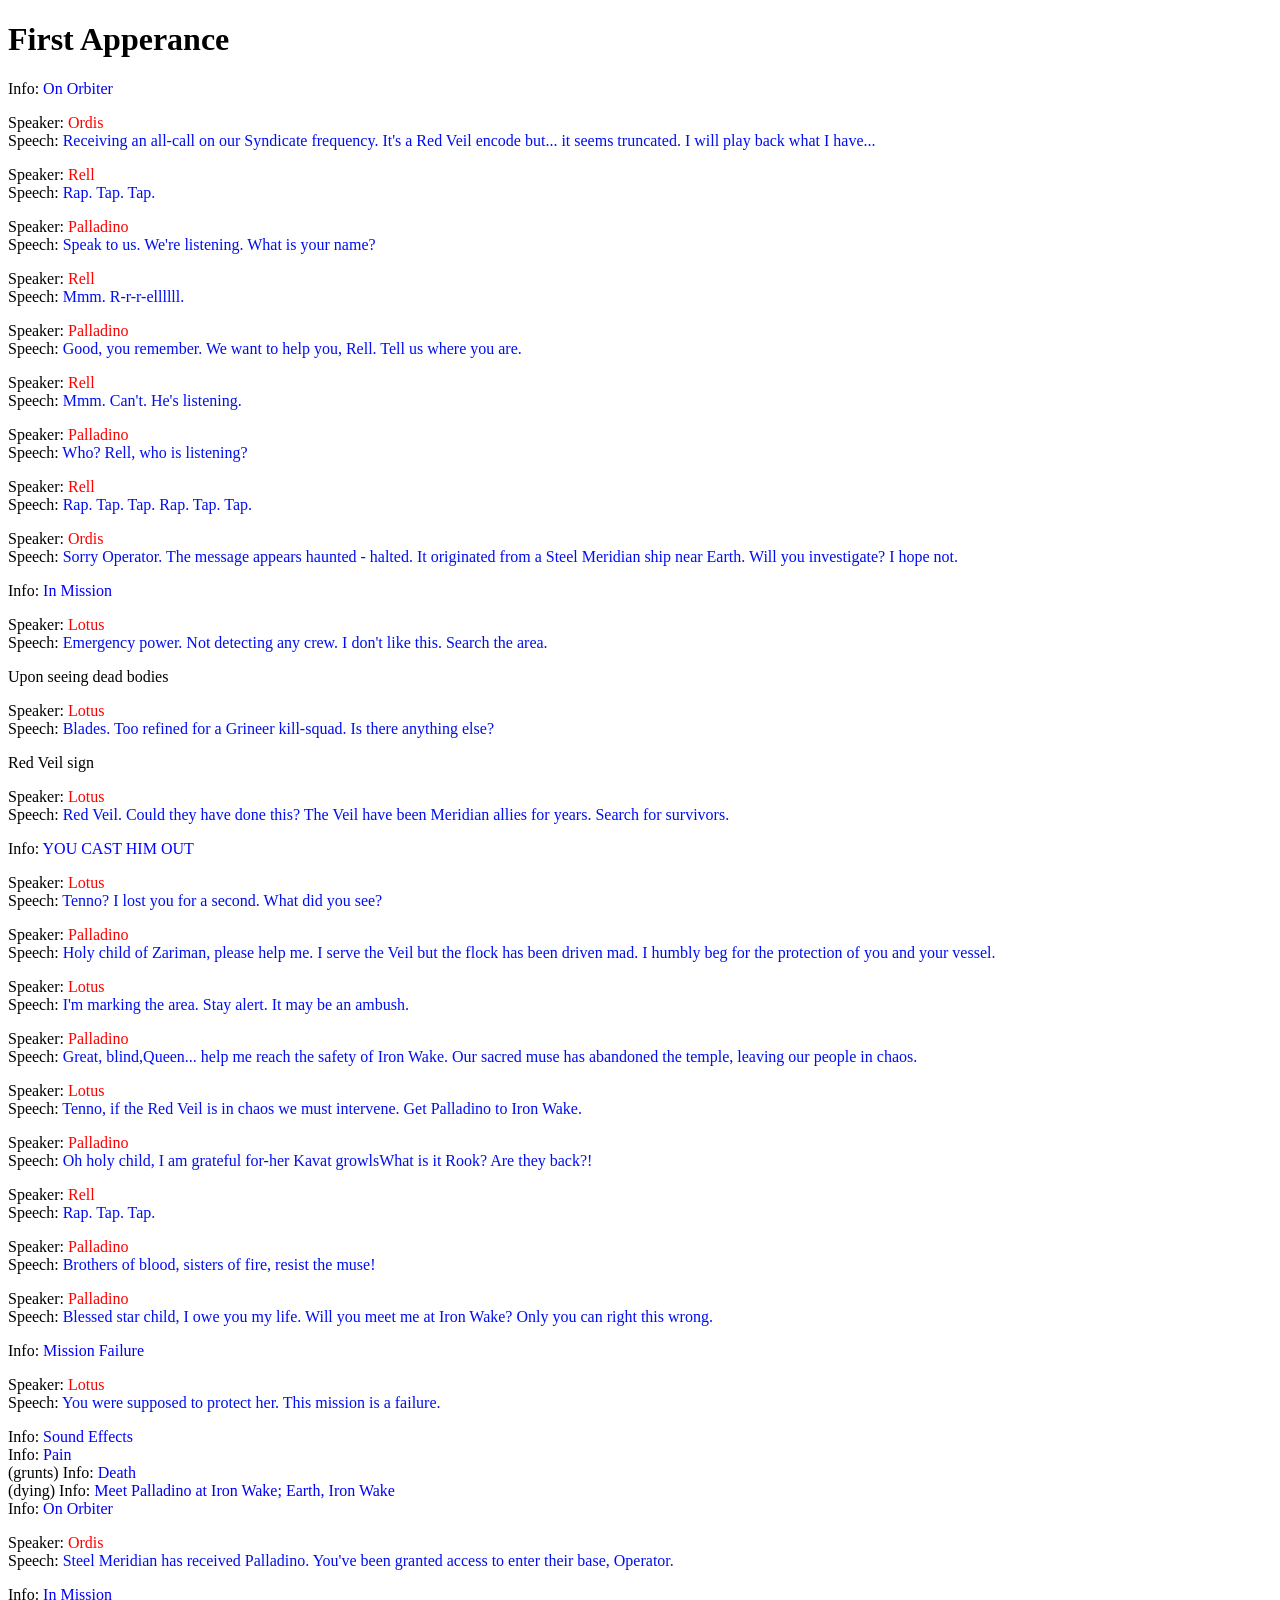
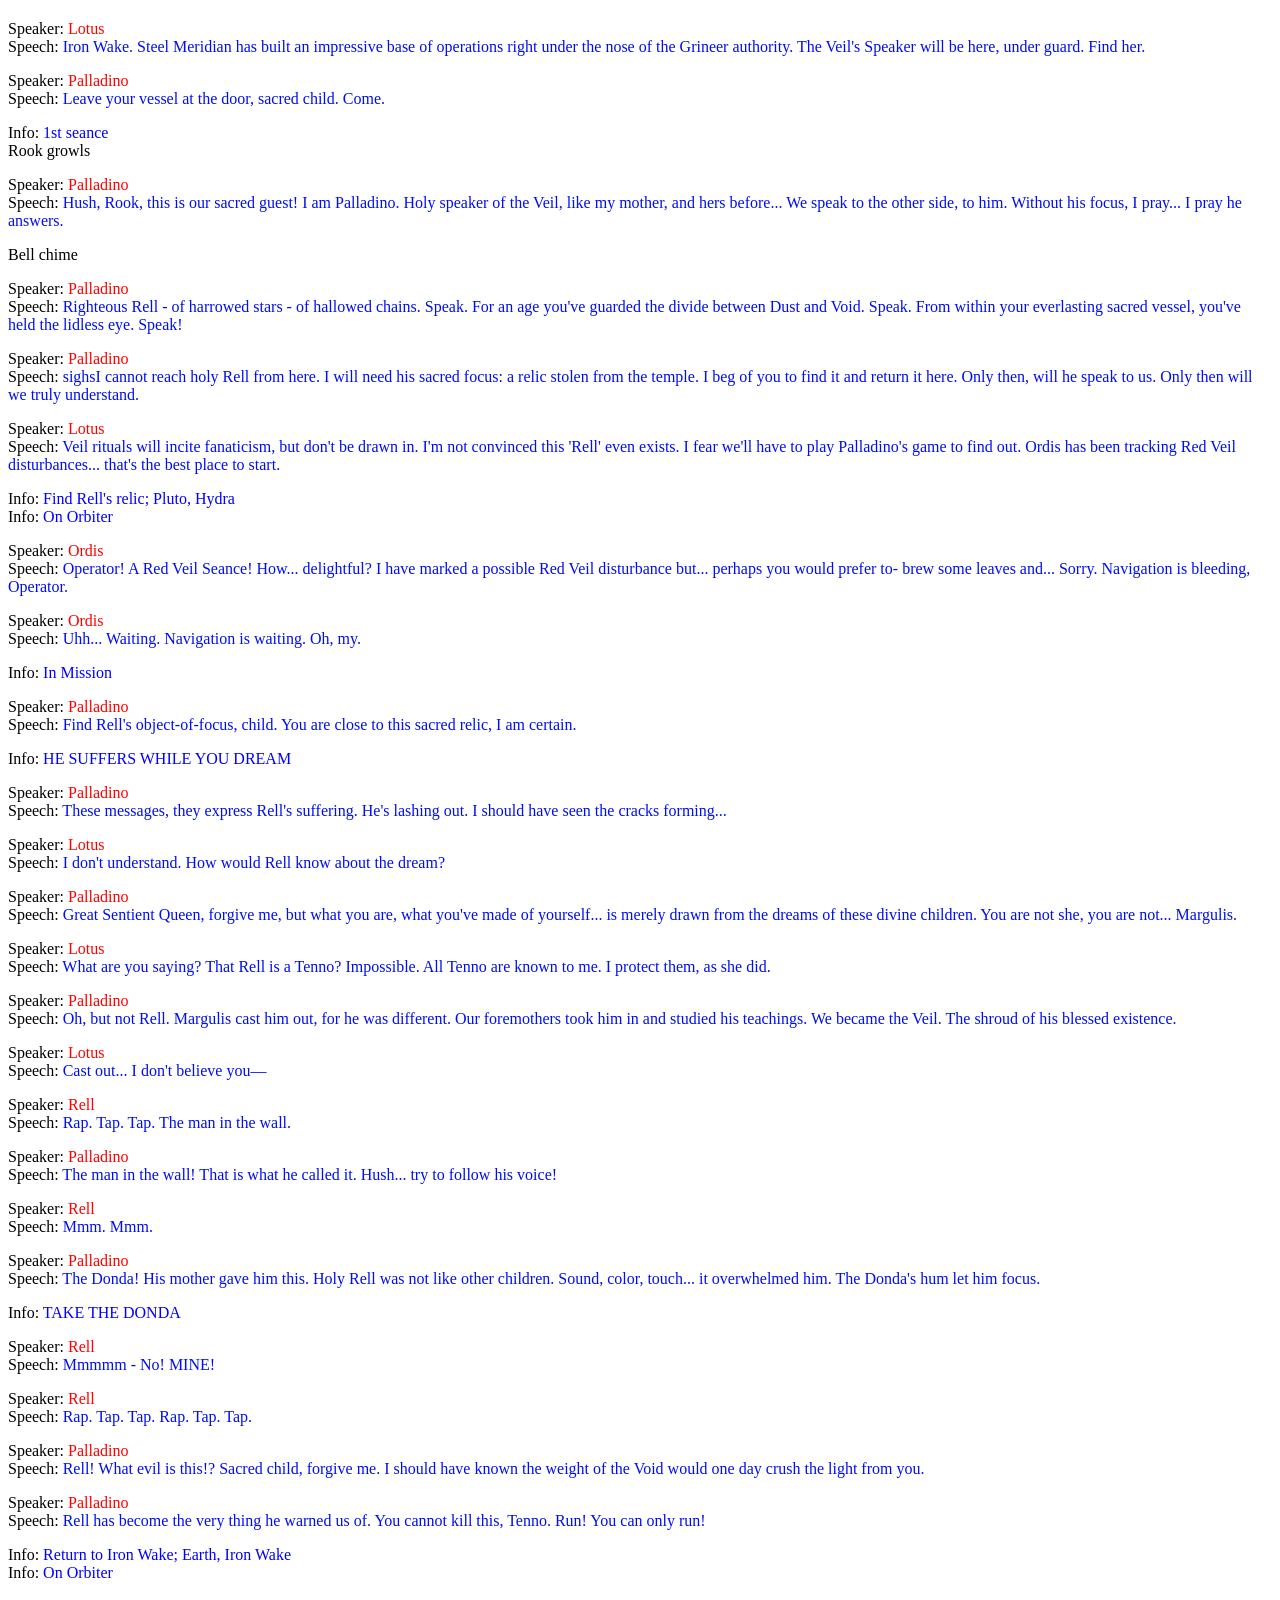
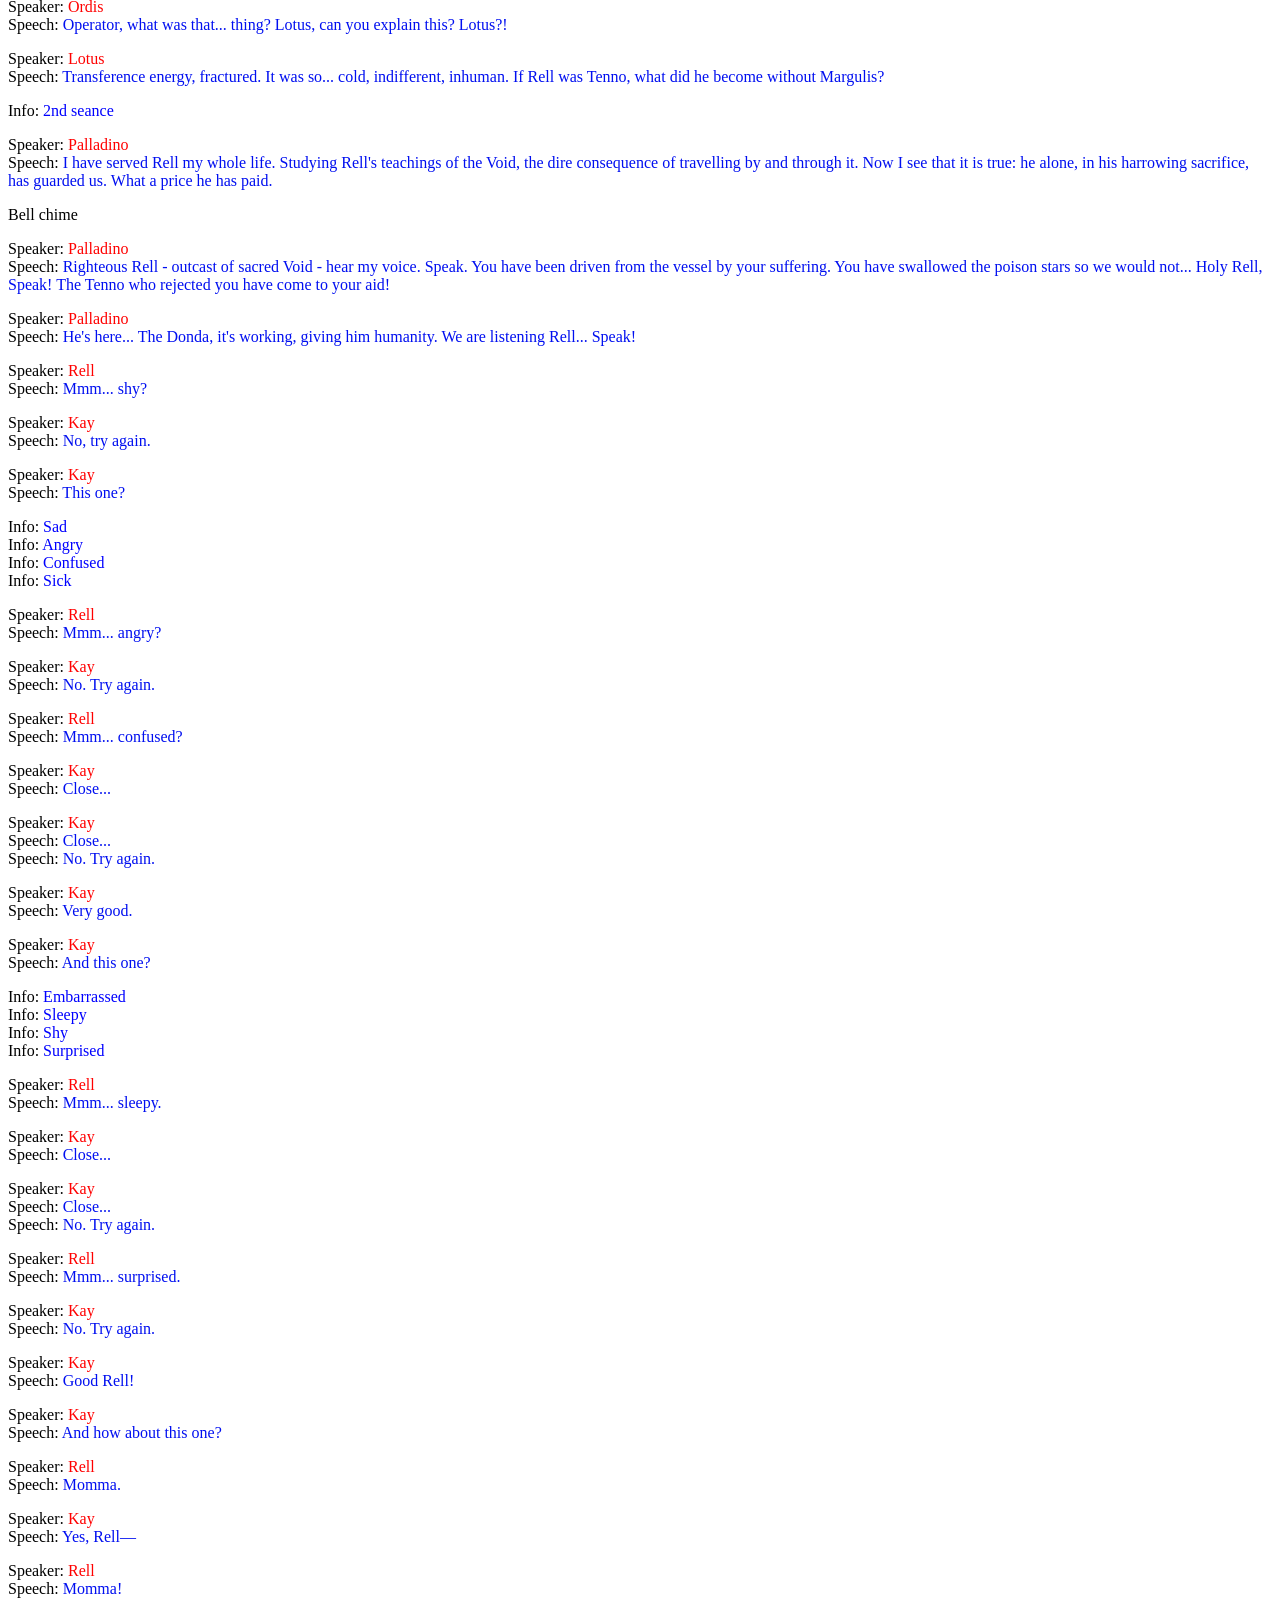
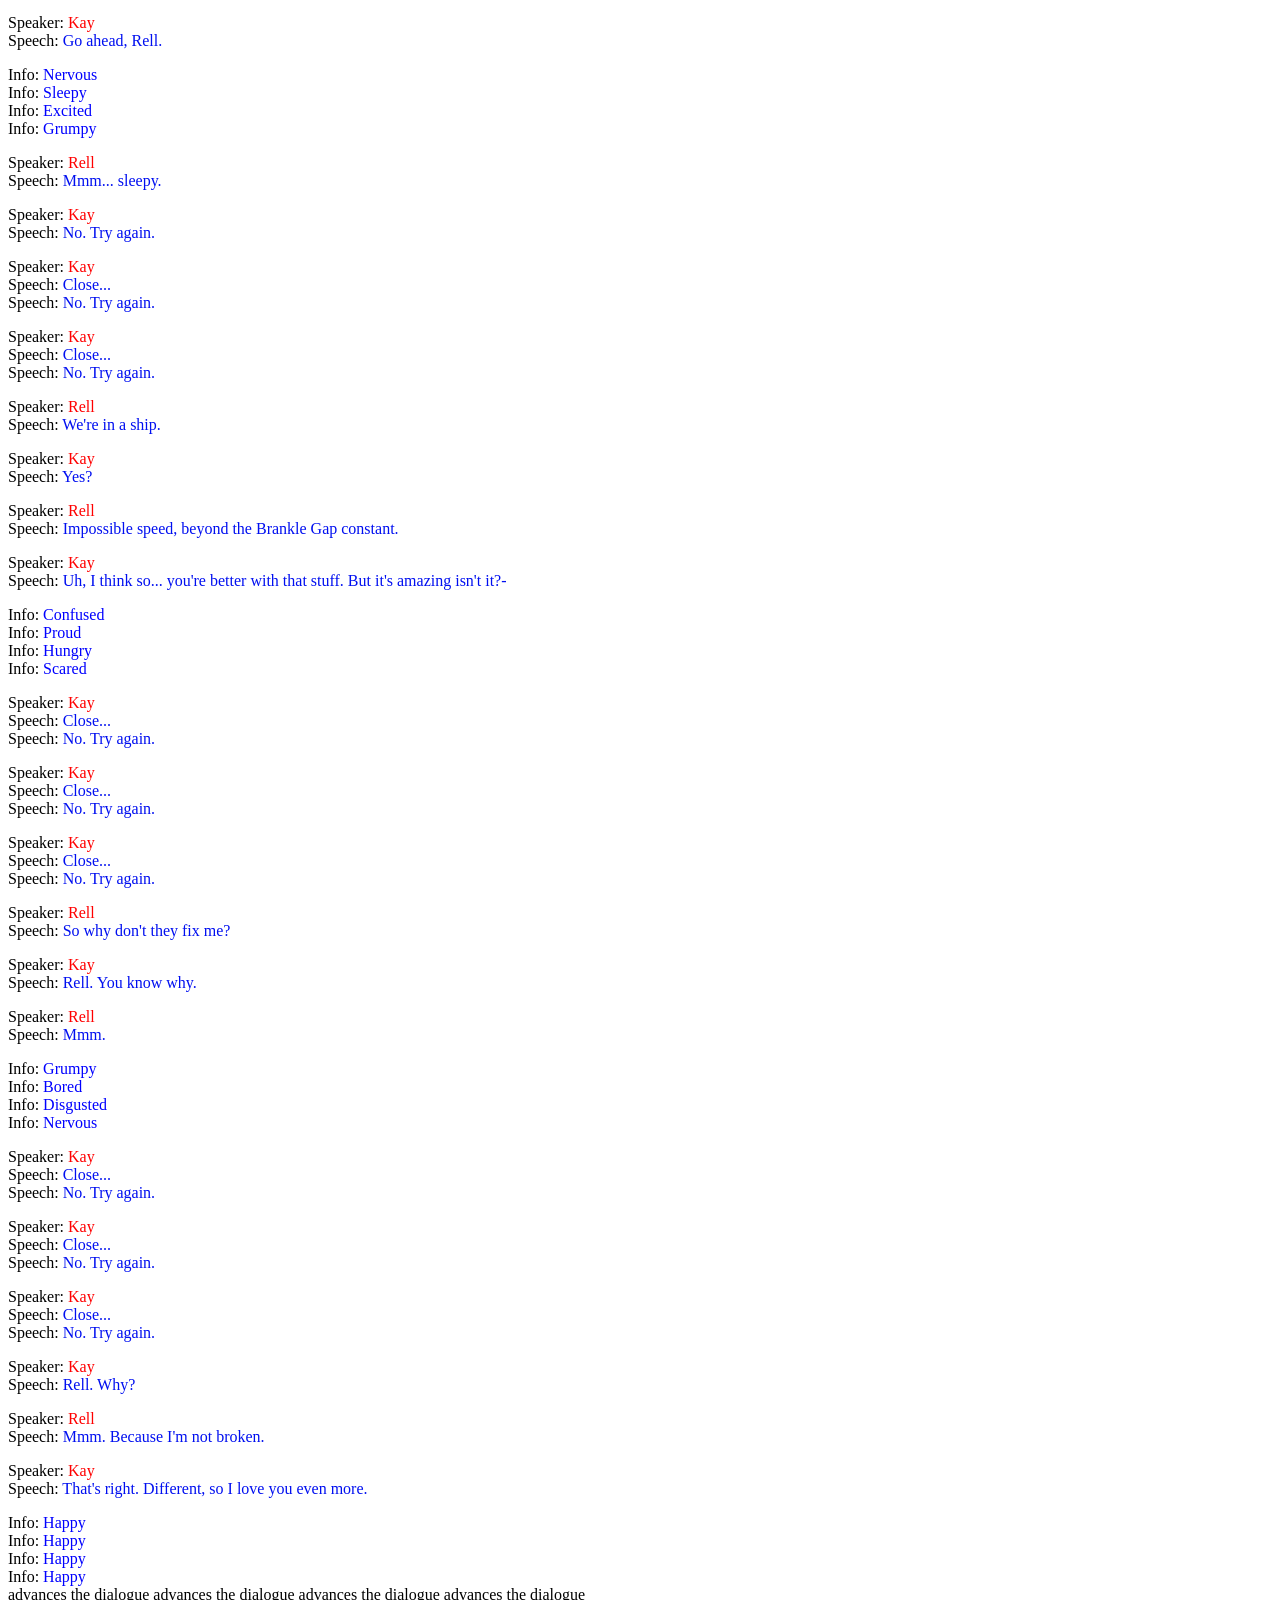
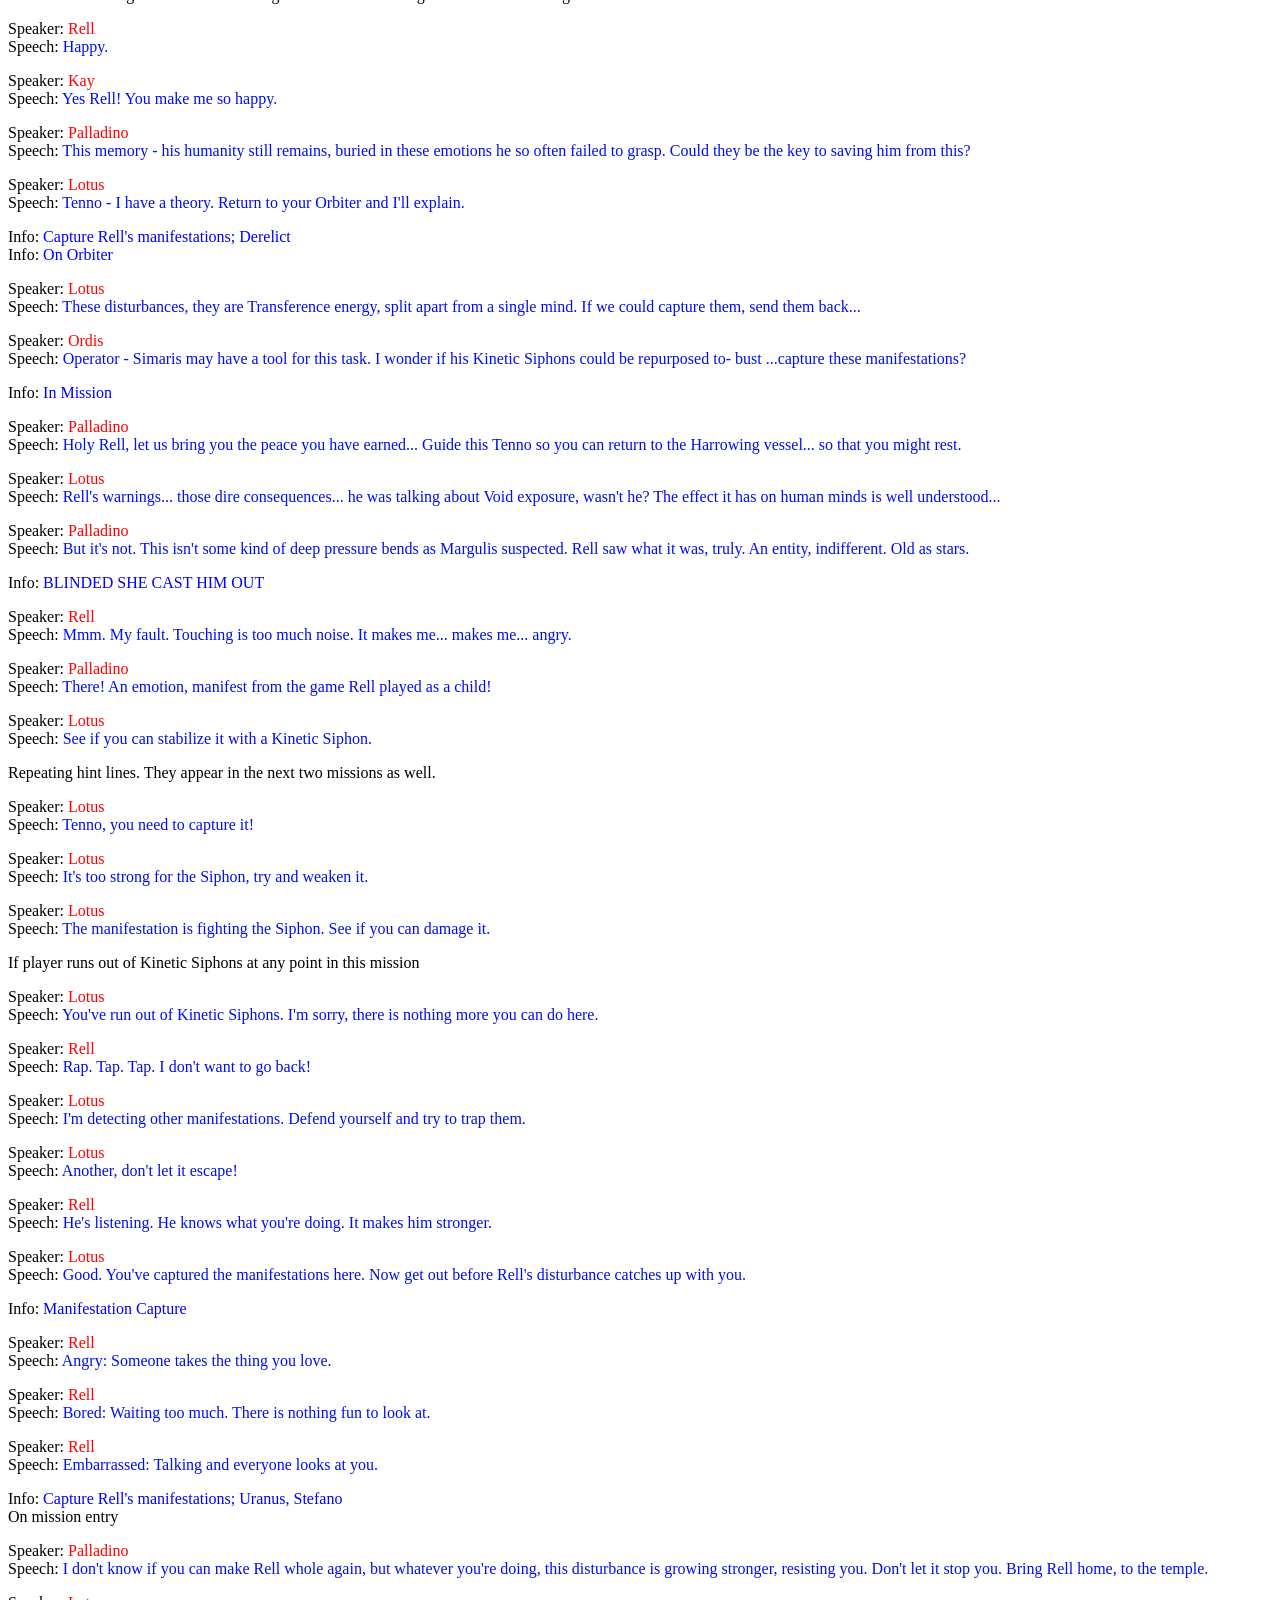
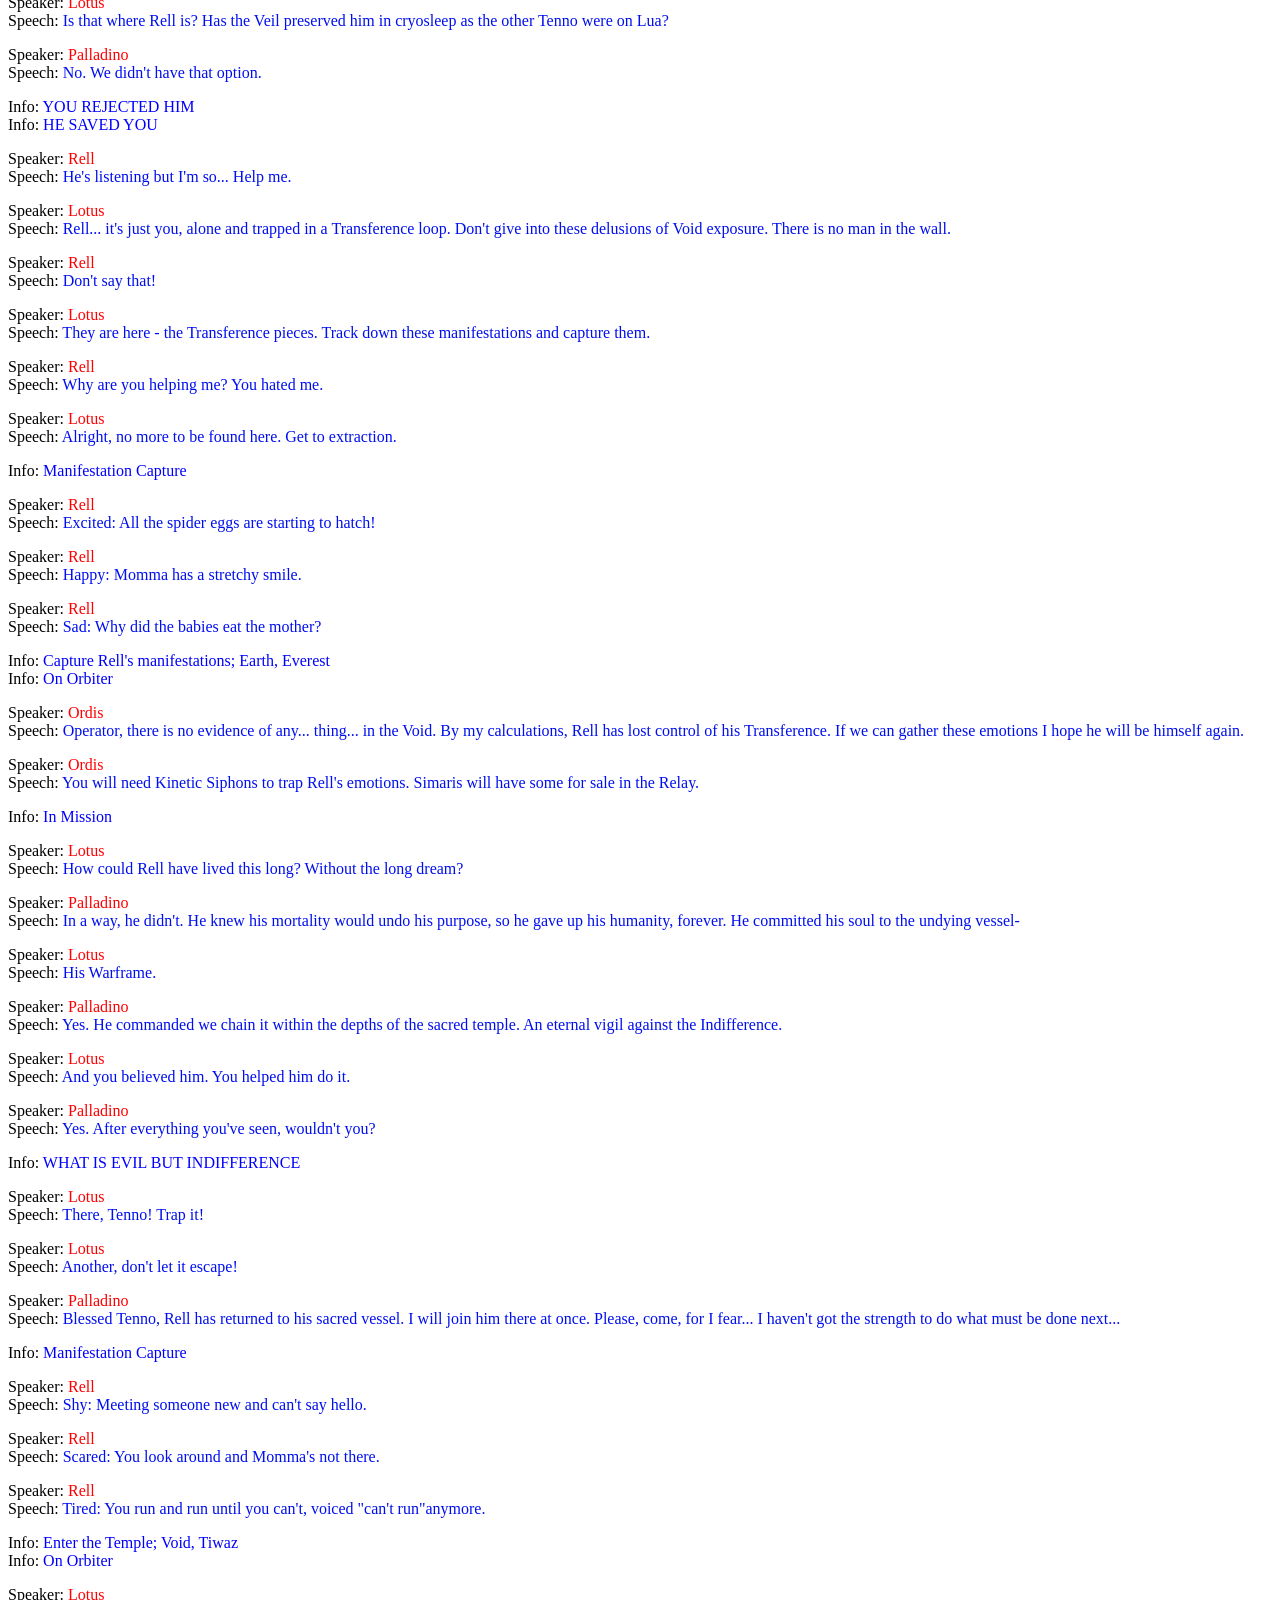
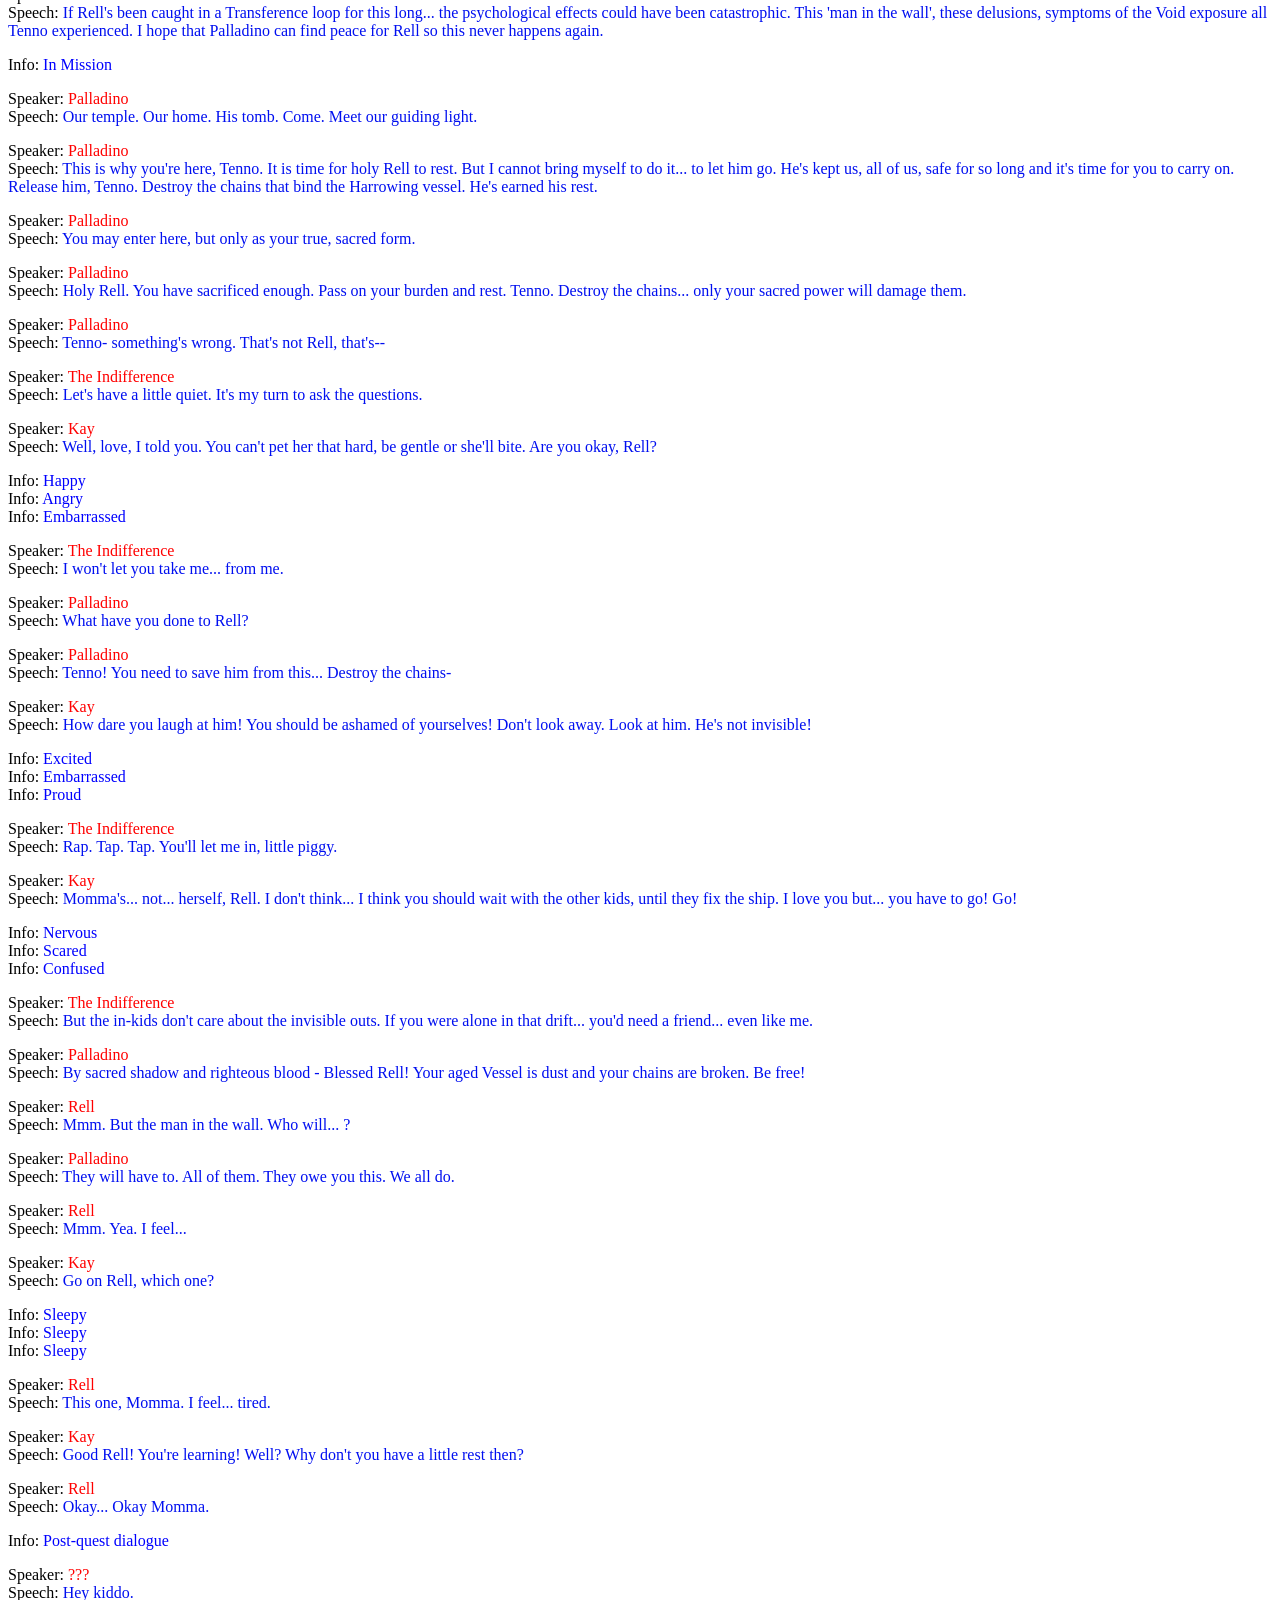
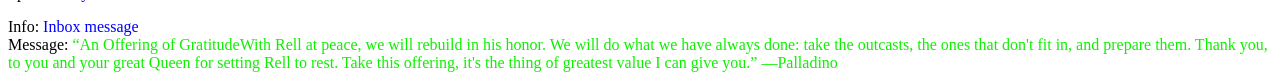
<file: Chains-of-Harrow.html>
<!DOCTYPE HTML>
<html>
   <body>
      <h1>First Apperance</h1>
      
      Info: <span style="color:#0000ff">On Orbiter</span><br>
      
      <p>
         Speaker: <span style="color:#ff0000">Ordis</span><br>
         Speech: <span style="color:#000ff0">Receiving an all-call on our Syndicate frequency. It's a Red Veil encode but... it
            seems truncated. I will play back what I have...</span><br></p>
      
      <p>
         Speaker: <span style="color:#ff0000">Rell</span><br>
         Speech: <span style="color:#000ff0">Rap. Tap. Tap.</span><br></p>
      
      <p>
         Speaker: <span style="color:#ff0000">Palladino</span><br>
         Speech: <span style="color:#000ff0">Speak to us. We're listening. What is your name?</span><br></p>
      
      <p>
         Speaker: <span style="color:#ff0000">Rell</span><br>
         Speech: <span style="color:#000ff0">Mmm. R-r-r-ellllll.</span><br></p>
      
      <p>
         Speaker: <span style="color:#ff0000">Palladino</span><br>
         Speech: <span style="color:#000ff0">Good, you remember. We want to help you, Rell. Tell us where you are.</span><br></p>
      
      <p>
         Speaker: <span style="color:#ff0000">Rell</span><br>
         Speech: <span style="color:#000ff0">Mmm. Can't. He's listening.</span><br></p>
      
      <p>
         Speaker: <span style="color:#ff0000">Palladino</span><br>
         Speech: <span style="color:#000ff0">Who? Rell, who is listening?</span><br></p>
      
      <p>
         Speaker: <span style="color:#ff0000">Rell</span><br>
         Speech: <span style="color:#000ff0">Rap. Tap. Tap. Rap. Tap. Tap.</span><br></p>
      
      <p>
         Speaker: <span style="color:#ff0000">Ordis</span><br>
         Speech: <span style="color:#000ff0">Sorry Operator. The message appears haunted - halted. It originated from a Steel
            Meridian ship near Earth. Will you investigate? I hope not.</span><br></p>
      
      Info: <span style="color:#0000ff">In Mission</span><br>
      
      <p>
         Speaker: <span style="color:#ff0000">Lotus</span><br>
         Speech: <span style="color:#000ff0">Emergency power. Not detecting any crew. I don't like this. Search the
            area.</span><br></p>
      Upon seeing dead bodies
      
      <p>
         Speaker: <span style="color:#ff0000">Lotus</span><br>
         Speech: <span style="color:#000ff0">Blades. Too refined for a Grineer kill-squad. Is there anything else?</span><br></p>
      Red Veil sign
      
      <p>
         Speaker: <span style="color:#ff0000">Lotus</span><br>
         Speech: <span style="color:#000ff0">Red Veil. Could they have done this? The Veil have been Meridian allies for years.
            Search for survivors.</span><br></p>
      
      Info: <span style="color:#0000ff">YOU CAST HIM OUT</span><br>
      
      <p>
         Speaker: <span style="color:#ff0000">Lotus</span><br>
         Speech: <span style="color:#000ff0">Tenno? I lost you for a second. What did you see?</span><br></p>
      
      <p>
         Speaker: <span style="color:#ff0000">Palladino</span><br>
         Speech: <span style="color:#000ff0">Holy child of Zariman, please help me. I serve the Veil but the flock has been
            driven mad. I humbly beg for the protection of you and your vessel.</span><br></p>
      
      <p>
         Speaker: <span style="color:#ff0000">Lotus</span><br>
         Speech: <span style="color:#000ff0">I'm marking the area. Stay alert. It may be an ambush.</span><br></p>
      
      <p>
         Speaker: <span style="color:#ff0000">Palladino</span><br>
         Speech: <span style="color:#000ff0">Great, blind,Queen... help me reach the safety of Iron Wake. Our sacred muse
            has abandoned the temple, leaving our people in chaos.</span><br></p>
      
      <p>
         Speaker: <span style="color:#ff0000">Lotus</span><br>
         Speech: <span style="color:#000ff0">Tenno, if the Red Veil is in chaos we must intervene. Get Palladino to Iron
            Wake.</span><br></p>
      
      <p>
         Speaker: <span style="color:#ff0000">Palladino</span><br>
         Speech: <span style="color:#000ff0">Oh holy child, I am grateful for-her Kavat growlsWhat is it
            Rook? Are they back?!</span><br></p>
      
      <p>
         Speaker: <span style="color:#ff0000">Rell</span><br>
         Speech: <span style="color:#000ff0">Rap. Tap. Tap.</span><br></p>
      
      <p>
         Speaker: <span style="color:#ff0000">Palladino</span><br>
         Speech: <span style="color:#000ff0">Brothers of blood, sisters of fire, resist the muse!</span><br></p>
      
      <p>
         Speaker: <span style="color:#ff0000">Palladino</span><br>
         Speech: <span style="color:#000ff0">Blessed star child, I owe you my life. Will you meet me at Iron Wake? Only you can
            right this wrong.</span><br></p>
      
      Info: <span style="color:#0000ff">Mission Failure</span><br>
      
      <p>
         Speaker: <span style="color:#ff0000">Lotus</span><br>
         Speech: <span style="color:#000ff0">You were supposed to protect her. This mission is a failure.</span><br></p>
      
      Info: <span style="color:#0000ff">Sound Effects</span><br>
      
      Info: <span style="color:#0000ff">Pain</span><br>
      (grunts)
      
      Info: <span style="color:#0000ff">Death</span><br>
      (dying)
      
      Info: <span style="color:#0000ff">Meet Palladino at Iron Wake; Earth, Iron Wake</span><br>
      
      Info: <span style="color:#0000ff">On Orbiter</span><br>
      
      <p>
         Speaker: <span style="color:#ff0000">Ordis</span><br>
         Speech: <span style="color:#000ff0">Steel Meridian has received Palladino. You've been granted access to enter their
            base, Operator.</span><br></p>
      
      Info: <span style="color:#0000ff">In Mission</span><br>
      
      <p>
         Speaker: <span style="color:#ff0000">Lotus</span><br>
         Speech: <span style="color:#000ff0">Iron Wake. Steel Meridian has built an impressive base of operations right under the
            nose of the Grineer authority. The Veil's Speaker will be here, under guard. Find
            her.</span><br></p>
      
      <p>
         Speaker: <span style="color:#ff0000">Palladino</span><br>
         Speech: <span style="color:#000ff0">Leave your vessel at the door, sacred child. Come.</span><br></p>
      
      Info: <span style="color:#0000ff">1st seance</span><br>
      Rook growls
      
      <p>
         Speaker: <span style="color:#ff0000">Palladino</span><br>
         Speech: <span style="color:#000ff0">Hush, Rook, this is our sacred guest! I am Palladino. Holy speaker of the Veil, like
            my mother, and hers before... We speak to the other side, to him. Without his focus,
            I
            pray... I pray he answers.</span><br></p>
      Bell chime
      
      <p>
         Speaker: <span style="color:#ff0000">Palladino</span><br>
         Speech: <span style="color:#000ff0">Righteous Rell - of harrowed stars - of hallowed chains. Speak. For an age you've
            guarded the divide between Dust and Void. Speak. From within your everlasting sacred
            vessel, you've held the lidless eye. Speak!</span><br></p>
      
      <p>
         Speaker: <span style="color:#ff0000">Palladino</span><br>
         Speech: <span style="color:#000ff0">sighsI cannot reach holy Rell from here. I will need his
            sacred focus: a relic stolen from the temple. I beg of you to find it and return it
            here. Only then, will he speak to us. Only then will we truly understand.</span><br></p>
      
      <p>
         Speaker: <span style="color:#ff0000">Lotus</span><br>
         Speech: <span style="color:#000ff0">Veil rituals will incite fanaticism, but don't be drawn in. I'm not convinced this
            'Rell' even exists. I fear we'll have to play Palladino's game to find out. Ordis
            has
            been tracking Red Veil disturbances... that's the best place to start.</span><br></p>
      
      Info: <span style="color:#0000ff">Find Rell's relic; Pluto, Hydra</span><br>
      
      Info: <span style="color:#0000ff">On Orbiter</span><br>
      
      <p>
         Speaker: <span style="color:#ff0000">Ordis</span><br>
         Speech: <span style="color:#000ff0">Operator! A Red Veil Seance! How... delightful? I have marked a possible Red Veil
            disturbance but... perhaps you would prefer to- brew some leaves and... Sorry.
            Navigation is bleeding, Operator.</span><br></p>
      
      <p>
         Speaker: <span style="color:#ff0000">Ordis</span><br>
         Speech: <span style="color:#000ff0">Uhh... Waiting. Navigation is waiting. Oh, my.</span><br></p>
      
      Info: <span style="color:#0000ff">In Mission</span><br>
      
      <p>
         Speaker: <span style="color:#ff0000">Palladino</span><br>
         Speech: <span style="color:#000ff0">Find Rell's object-of-focus, child. You are close to this sacred relic, I am
            certain.</span><br></p>
      
      Info: <span style="color:#0000ff">HE SUFFERS WHILE YOU DREAM</span><br>
      
      <p>
         Speaker: <span style="color:#ff0000">Palladino</span><br>
         Speech: <span style="color:#000ff0">These messages, they express Rell's suffering. He's lashing out. I should have seen
            the cracks forming...</span><br></p>
      
      <p>
         Speaker: <span style="color:#ff0000">Lotus</span><br>
         Speech: <span style="color:#000ff0">I don't understand. How would Rell know about the dream?</span><br></p>
      
      <p>
         Speaker: <span style="color:#ff0000">Palladino</span><br>
         Speech: <span style="color:#000ff0">Great Sentient Queen, forgive me, but what you are, what you've made of yourself...
            is merely drawn from the dreams of these divine children. You are not she, you are
            not... Margulis.</span><br></p>
      
      <p>
         Speaker: <span style="color:#ff0000">Lotus</span><br>
         Speech: <span style="color:#000ff0">What are you saying? That Rell is a Tenno? Impossible. All Tenno are known to me.
            I
            protect them, as she did.</span><br></p>
      
      <p>
         Speaker: <span style="color:#ff0000">Palladino</span><br>
         Speech: <span style="color:#000ff0">Oh, but not Rell. Margulis cast him out, for he was different. Our foremothers took
            him in and studied his teachings. We became the Veil. The shroud of his blessed
            existence.</span><br></p>
      
      <p>
         Speaker: <span style="color:#ff0000">Lotus</span><br>
         Speech: <span style="color:#000ff0">Cast out... I don't believe you—</span><br></p>
      
      <p>
         Speaker: <span style="color:#ff0000">Rell</span><br>
         Speech: <span style="color:#000ff0">Rap. Tap. Tap. The man in the wall.</span><br></p>
      
      <p>
         Speaker: <span style="color:#ff0000">Palladino</span><br>
         Speech: <span style="color:#000ff0">The man in the wall! That is what he called it. Hush... try to follow his
            voice!</span><br></p>
      
      <p>
         Speaker: <span style="color:#ff0000">Rell</span><br>
         Speech: <span style="color:#000ff0">Mmm. Mmm.</span><br></p>
      
      <p>
         Speaker: <span style="color:#ff0000">Palladino</span><br>
         Speech: <span style="color:#000ff0">The Donda! His mother gave him this. Holy Rell was not like other children. Sound,
            color, touch... it overwhelmed him. The Donda's hum let him focus.</span><br></p>
      
      Info: <span style="color:#0000ff">TAKE THE DONDA</span><br>
      
      <p>
         Speaker: <span style="color:#ff0000">Rell</span><br>
         Speech: <span style="color:#000ff0">Mmmmm - No! MINE!</span><br></p>
      
      <p>
         Speaker: <span style="color:#ff0000">Rell</span><br>
         Speech: <span style="color:#000ff0">Rap. Tap. Tap. Rap. Tap. Tap.</span><br></p>
      
      <p>
         Speaker: <span style="color:#ff0000">Palladino</span><br>
         Speech: <span style="color:#000ff0">Rell! What evil is this!? Sacred child, forgive me. I should have known the weight
            of the Void would one day crush the light from you.</span><br></p>
      
      <p>
         Speaker: <span style="color:#ff0000">Palladino</span><br>
         Speech: <span style="color:#000ff0">Rell has become the very thing he warned us of. You cannot kill this, Tenno. Run!
            You can only run!</span><br></p>
      
      Info: <span style="color:#0000ff">Return to Iron Wake; Earth, Iron Wake</span><br>
      
      Info: <span style="color:#0000ff">On Orbiter</span><br>
      
      <p>
         Speaker: <span style="color:#ff0000">Ordis</span><br>
         Speech: <span style="color:#000ff0">Operator, what was that... thing? Lotus, can you explain this? Lotus?!</span><br></p>
      
      <p>
         Speaker: <span style="color:#ff0000">Lotus</span><br>
         Speech: <span style="color:#000ff0">Transference energy, fractured. It was so... cold, indifferent, inhuman. If Rell was
            Tenno, what did he become without Margulis?</span><br></p>
      
      Info: <span style="color:#0000ff">2nd seance</span><br>
      
      <p>
         Speaker: <span style="color:#ff0000">Palladino</span><br>
         Speech: <span style="color:#000ff0">I have served Rell my whole life. Studying Rell's teachings of the Void, the dire
            consequence of travelling by and through it. Now I see that it is true: he alone,
            in his
            harrowing sacrifice, has guarded us. What a price he has paid.</span><br></p>
      Bell chime
      
      <p>
         Speaker: <span style="color:#ff0000">Palladino</span><br>
         Speech: <span style="color:#000ff0">Righteous Rell - outcast of sacred Void - hear my voice. Speak. You have been driven
            from the vessel by your suffering. You have swallowed the poison stars so we would
            not... Holy Rell, Speak! The Tenno who rejected you have come to your aid!</span><br></p>
      
      <p>
         Speaker: <span style="color:#ff0000">Palladino</span><br>
         Speech: <span style="color:#000ff0">He's here... The Donda, it's working, giving him humanity. We are listening Rell...
            Speak!</span><br></p>
      
      <p>
         Speaker: <span style="color:#ff0000">Rell</span><br>
         Speech: <span style="color:#000ff0">Mmm... shy?</span><br></p>
      
      <p>
         Speaker: <span style="color:#ff0000">Kay</span><br>
         Speech: <span style="color:#000ff0">No, try again.</span><br></p>
      
      <p>
         Speaker: <span style="color:#ff0000">Kay</span><br>
         Speech: <span style="color:#000ff0">This one?</span><br></p>
      
      
      Info: <span style="color:#0000ff">Sad</span><br>
      
      Info: <span style="color:#0000ff">Angry</span><br>
      
      Info: <span style="color:#0000ff">Confused</span><br>
      
      Info: <span style="color:#0000ff">Sick</span><br>
      
      
      <p>
         Speaker: <span style="color:#ff0000">Rell</span><br>
         Speech: <span style="color:#000ff0">Mmm...
            angry?</span><br></p>
      
      <p>
         Speaker: <span style="color:#ff0000">Kay</span><br>
         Speech: <span style="color:#000ff0">No. Try again.</span><br></p>
      
      <p>
         Speaker: <span style="color:#ff0000">Rell</span><br>
         Speech: <span style="color:#000ff0">Mmm... confused?</span><br></p>
      
      <p>
         Speaker: <span style="color:#ff0000">Kay</span><br>
         Speech: <span style="color:#000ff0">Close...</span><br></p>
      
      <p>
         Speaker: <span style="color:#ff0000">Kay</span><br>
         Speech: <span style="color:#000ff0">Close...</span><br>
         Speech: <span style="color:#000ff0">No. Try again.</span><br></p>
      
      <p>
         Speaker: <span style="color:#ff0000">Kay</span><br>
         Speech: <span style="color:#000ff0">Very good.</span><br></p>
      
      <p>
         Speaker: <span style="color:#ff0000">Kay</span><br>
         Speech: <span style="color:#000ff0">And this one?</span><br></p>
      
      
      Info: <span style="color:#0000ff">Embarrassed</span><br>
      
      Info: <span style="color:#0000ff">Sleepy</span><br>
      
      Info: <span style="color:#0000ff">Shy</span><br>
      
      Info: <span style="color:#0000ff">Surprised</span><br>
      
      
      <p>
         Speaker: <span style="color:#ff0000">Rell</span><br>
         Speech: <span style="color:#000ff0">Mmm...
            sleepy.</span><br></p>
      
      <p>
         Speaker: <span style="color:#ff0000">Kay</span><br>
         Speech: <span style="color:#000ff0">Close...</span><br></p>
      
      <p>
         Speaker: <span style="color:#ff0000">Kay</span><br>
         Speech: <span style="color:#000ff0">Close...</span><br>
         Speech: <span style="color:#000ff0">No. Try again.</span><br></p>
      
      <p>
         Speaker: <span style="color:#ff0000">Rell</span><br>
         Speech: <span style="color:#000ff0">Mmm... surprised.</span><br></p>
      
      <p>
         Speaker: <span style="color:#ff0000">Kay</span><br>
         Speech: <span style="color:#000ff0">No. Try again.</span><br></p>
      
      <p>
         Speaker: <span style="color:#ff0000">Kay</span><br>
         Speech: <span style="color:#000ff0">Good Rell!</span><br></p>
      
      <p>
         Speaker: <span style="color:#ff0000">Kay</span><br>
         Speech: <span style="color:#000ff0">And how about this one?</span><br></p>
      
      <p>
         Speaker: <span style="color:#ff0000">Rell</span><br>
         Speech: <span style="color:#000ff0">Momma.</span><br></p>
      
      <p>
         Speaker: <span style="color:#ff0000">Kay</span><br>
         Speech: <span style="color:#000ff0">Yes, Rell—</span><br></p>
      
      <p>
         Speaker: <span style="color:#ff0000">Rell</span><br>
         Speech: <span style="color:#000ff0">Momma!</span><br></p>
      
      <p>
         Speaker: <span style="color:#ff0000">Kay</span><br>
         Speech: <span style="color:#000ff0">Go ahead, Rell.</span><br></p>
      
      
      Info: <span style="color:#0000ff">Nervous</span><br>
      
      Info: <span style="color:#0000ff">Sleepy</span><br>
      
      Info: <span style="color:#0000ff">Excited</span><br>
      
      Info: <span style="color:#0000ff">Grumpy</span><br>
      
      
      <p>
         Speaker: <span style="color:#ff0000">Rell</span><br>
         Speech: <span style="color:#000ff0">Mmm...
            sleepy.</span><br></p>
      
      
      <p>
         Speaker: <span style="color:#ff0000">Kay</span><br>
         Speech: <span style="color:#000ff0">No. Try again.</span><br></p>
      
      <p>
         Speaker: <span style="color:#ff0000">Kay</span><br>
         Speech: <span style="color:#000ff0">Close...</span><br>
         Speech: <span style="color:#000ff0">No. Try again.</span><br></p>
      
      
      <p>
         Speaker: <span style="color:#ff0000">Kay</span><br>
         Speech: <span style="color:#000ff0">Close...</span><br>
         Speech: <span style="color:#000ff0">No. Try again.</span><br></p>
      
      <p>
         Speaker: <span style="color:#ff0000">Rell</span><br>
         Speech: <span style="color:#000ff0">We're in a ship.</span><br></p>
      
      <p>
         Speaker: <span style="color:#ff0000">Kay</span><br>
         Speech: <span style="color:#000ff0">Yes?</span><br></p>
      
      <p>
         Speaker: <span style="color:#ff0000">Rell</span><br>
         Speech: <span style="color:#000ff0">Impossible speed, beyond the Brankle Gap constant.</span><br></p>
      
      <p>
         Speaker: <span style="color:#ff0000">Kay</span><br>
         Speech: <span style="color:#000ff0">Uh, I think so... you're better with that stuff. But it's amazing isn't
            it?-</span><br></p>
      
      
      Info: <span style="color:#0000ff">Confused</span><br>
      
      Info: <span style="color:#0000ff">Proud</span><br>
      
      Info: <span style="color:#0000ff">Hungry</span><br>
      
      Info: <span style="color:#0000ff">Scared</span><br>
      
      
      
      <p>
         Speaker: <span style="color:#ff0000">Kay</span><br>
         Speech: <span style="color:#000ff0">Close...</span><br>
         Speech: <span style="color:#000ff0">No. Try
            again.</span><br></p>
      
      <p>
         Speaker: <span style="color:#ff0000">Kay</span><br>
         Speech: <span style="color:#000ff0">Close...</span><br>
         Speech: <span style="color:#000ff0">No. Try again.</span><br></p>
      
      <p>
         Speaker: <span style="color:#ff0000">Kay</span><br>
         Speech: <span style="color:#000ff0">Close...</span><br>
         Speech: <span style="color:#000ff0">No. Try again.</span><br></p>
      
      
      <p>
         Speaker: <span style="color:#ff0000">Rell</span><br>
         Speech: <span style="color:#000ff0">So why don't they fix me?</span><br></p>
      
      <p>
         Speaker: <span style="color:#ff0000">Kay</span><br>
         Speech: <span style="color:#000ff0">Rell. You know why.</span><br></p>
      
      <p>
         Speaker: <span style="color:#ff0000">Rell</span><br>
         Speech: <span style="color:#000ff0">Mmm.</span><br></p>
      
      
      Info: <span style="color:#0000ff">Grumpy</span><br>
      
      Info: <span style="color:#0000ff">Bored</span><br>
      
      Info: <span style="color:#0000ff">Disgusted</span><br>
      
      Info: <span style="color:#0000ff">Nervous</span><br>
      
      
      
      <p>
         Speaker: <span style="color:#ff0000">Kay</span><br>
         Speech: <span style="color:#000ff0">Close...</span><br>
         Speech: <span style="color:#000ff0">No.
            Try again.</span><br></p>
      
      <p>
         Speaker: <span style="color:#ff0000">Kay</span><br>
         Speech: <span style="color:#000ff0">Close...</span><br>
         Speech: <span style="color:#000ff0">No. Try again.</span><br></p>
      
      <p>
         Speaker: <span style="color:#ff0000">Kay</span><br>
         Speech: <span style="color:#000ff0">Close...</span><br>
         Speech: <span style="color:#000ff0">No. Try again.</span><br></p>
      
      
      <p>
         Speaker: <span style="color:#ff0000">Kay</span><br>
         Speech: <span style="color:#000ff0">Rell. Why?</span><br></p>
      
      <p>
         Speaker: <span style="color:#ff0000">Rell</span><br>
         Speech: <span style="color:#000ff0">Mmm. Because I'm not broken.</span><br></p>
      
      <p>
         Speaker: <span style="color:#ff0000">Kay</span><br>
         Speech: <span style="color:#000ff0">That's right. Different, so I love you even more.</span><br></p>
      
      
      Info: <span style="color:#0000ff">Happy</span><br>
      
      Info: <span style="color:#0000ff">Happy</span><br>
      
      Info: <span style="color:#0000ff">Happy</span><br>
      
      Info: <span style="color:#0000ff">Happy</span><br>
      
      
      advances the dialogue
      advances the dialogue
      advances the dialogue
      advances the dialogue
      
      
      <p>
         Speaker: <span style="color:#ff0000">Rell</span><br>
         Speech: <span style="color:#000ff0">Happy.</span><br></p>
      
      <p>
         Speaker: <span style="color:#ff0000">Kay</span><br>
         Speech: <span style="color:#000ff0">Yes Rell! You make me so happy.</span><br></p>
      
      <p>
         Speaker: <span style="color:#ff0000">Palladino</span><br>
         Speech: <span style="color:#000ff0">This memory - his humanity still remains, buried in these emotions he so often
            failed to grasp. Could they be the key to saving him from this?</span><br></p>
      
      <p>
         Speaker: <span style="color:#ff0000">Lotus</span><br>
         Speech: <span style="color:#000ff0">Tenno - I have a theory. Return to your Orbiter and I'll explain.</span><br></p>
      
      Info: <span style="color:#0000ff">Capture Rell's manifestations; Derelict</span><br>
      
      Info: <span style="color:#0000ff">On Orbiter</span><br>
      
      <p>
         Speaker: <span style="color:#ff0000">Lotus</span><br>
         Speech: <span style="color:#000ff0">These disturbances, they are Transference energy, split apart from a single mind.
            If
            we could capture them, send them back...</span><br></p>
      
      <p>
         Speaker: <span style="color:#ff0000">Ordis</span><br>
         Speech: <span style="color:#000ff0">Operator - Simaris may have a tool for this task. I wonder if his Kinetic Siphons
            could be repurposed to- bust ...capture these manifestations?</span><br></p>
      
      Info: <span style="color:#0000ff">In Mission</span><br>
      
      <p>
         Speaker: <span style="color:#ff0000">Palladino</span><br>
         Speech: <span style="color:#000ff0">Holy Rell, let us bring you the peace you have earned... Guide this Tenno so you can
            return to the Harrowing vessel... so that you might rest.</span><br></p>
      
      <p>
         Speaker: <span style="color:#ff0000">Lotus</span><br>
         Speech: <span style="color:#000ff0">Rell's warnings... those dire consequences... he was talking about Void exposure,
            wasn't he? The effect it has on human minds is well understood...</span><br></p>
      
      <p>
         Speaker: <span style="color:#ff0000">Palladino</span><br>
         Speech: <span style="color:#000ff0">But it's not. This isn't some kind of deep pressure bends as Margulis suspected.
            Rell saw what it was, truly. An entity, indifferent. Old as stars.</span><br></p>
      
      Info: <span style="color:#0000ff">BLINDED SHE CAST HIM OUT</span><br>
      
      <p>
         Speaker: <span style="color:#ff0000">Rell</span><br>
         Speech: <span style="color:#000ff0">Mmm. My fault. Touching is too much noise. It makes me... makes me...
            angry.</span><br></p>
      
      <p>
         Speaker: <span style="color:#ff0000">Palladino</span><br>
         Speech: <span style="color:#000ff0">There! An emotion, manifest from the game Rell played as a child!</span><br></p>
      
      <p>
         Speaker: <span style="color:#ff0000">Lotus</span><br>
         Speech: <span style="color:#000ff0">See if you can stabilize it with a Kinetic Siphon.</span><br></p>
      Repeating hint lines. They appear in the next two missions as well.
      
      <p>
         Speaker: <span style="color:#ff0000">Lotus</span><br>
         Speech: <span style="color:#000ff0">Tenno, you need to capture it!</span><br></p>
      
      <p>
         Speaker: <span style="color:#ff0000">Lotus</span><br>
         Speech: <span style="color:#000ff0">It's too strong for the Siphon, try and weaken it.</span><br></p>
      
      <p>
         Speaker: <span style="color:#ff0000">Lotus</span><br>
         Speech: <span style="color:#000ff0">The manifestation is fighting the Siphon. See if you can damage it.</span><br></p>
      If player runs out of Kinetic Siphons at any point in this mission
      
      <p>
         Speaker: <span style="color:#ff0000">Lotus</span><br>
         Speech: <span style="color:#000ff0">You've run out of Kinetic Siphons. I'm sorry, there is nothing more you can do
            here.</span><br></p>
      
      <p>
         Speaker: <span style="color:#ff0000">Rell</span><br>
         Speech: <span style="color:#000ff0">Rap. Tap. Tap. I don't want to go back!</span><br></p>
      
      <p>
         Speaker: <span style="color:#ff0000">Lotus</span><br>
         Speech: <span style="color:#000ff0">I'm detecting other manifestations. Defend yourself and try to trap them.</span><br></p>
      
      <p>
         Speaker: <span style="color:#ff0000">Lotus</span><br>
         Speech: <span style="color:#000ff0">Another, don't let it escape!</span><br></p>
      
      <p>
         Speaker: <span style="color:#ff0000">Rell</span><br>
         Speech: <span style="color:#000ff0">He's listening. He knows what you're doing. It makes him stronger.</span><br></p>
      
      <p>
         Speaker: <span style="color:#ff0000">Lotus</span><br>
         Speech: <span style="color:#000ff0">Good. You've captured the manifestations here. Now get out before Rell's disturbance
            catches up with you.</span><br></p>
      
      Info: <span style="color:#0000ff">Manifestation Capture</span><br>
      
      <p>
         Speaker: <span style="color:#ff0000">Rell</span><br>
         Speech: <span style="color:#000ff0">Angry: Someone takes the thing you love.</span><br></p>
      
      <p>
         Speaker: <span style="color:#ff0000">Rell</span><br>
         Speech: <span style="color:#000ff0">Bored: Waiting too much. There is nothing fun to look at.</span><br></p>
      
      <p>
         Speaker: <span style="color:#ff0000">Rell</span><br>
         Speech: <span style="color:#000ff0">Embarrassed: Talking and everyone looks at you.</span><br></p>
      
      Info: <span style="color:#0000ff">Capture Rell's manifestations; Uranus, Stefano</span><br>
      On mission entry
      
      <p>
         Speaker: <span style="color:#ff0000">Palladino</span><br>
         Speech: <span style="color:#000ff0">I don't know if you can make Rell whole again, but whatever you're doing, this
            disturbance is growing stronger, resisting you. Don't let it stop you. Bring Rell
            home,
            to the temple.</span><br></p>
      
      <p>
         Speaker: <span style="color:#ff0000">Lotus</span><br>
         Speech: <span style="color:#000ff0">Is that where Rell is? Has the Veil preserved him in cryosleep as the other Tenno
            were on Lua?</span><br></p>
      
      <p>
         Speaker: <span style="color:#ff0000">Palladino</span><br>
         Speech: <span style="color:#000ff0">No. We didn't have that option.</span><br></p>
      
      Info: <span style="color:#0000ff">YOU REJECTED HIM</span><br>
      
      Info: <span style="color:#0000ff">HE SAVED YOU</span><br>
      
      <p>
         Speaker: <span style="color:#ff0000">Rell</span><br>
         Speech: <span style="color:#000ff0">He's listening but I'm so... Help me.</span><br></p>
      
      <p>
         Speaker: <span style="color:#ff0000">Lotus</span><br>
         Speech: <span style="color:#000ff0">Rell... it's just you, alone and trapped in a Transference loop. Don't give into
            these delusions of Void exposure. There is no man in the wall.</span><br></p>
      
      <p>
         Speaker: <span style="color:#ff0000">Rell</span><br>
         Speech: <span style="color:#000ff0">Don't say that!</span><br></p>
      
      <p>
         Speaker: <span style="color:#ff0000">Lotus</span><br>
         Speech: <span style="color:#000ff0">They are here - the Transference pieces. Track down these manifestations and capture
            them.</span><br></p>
      
      <p>
         Speaker: <span style="color:#ff0000">Rell</span><br>
         Speech: <span style="color:#000ff0">Why are you helping me? You hated me.</span><br></p>
      
      <p>
         Speaker: <span style="color:#ff0000">Lotus</span><br>
         Speech: <span style="color:#000ff0">Alright, no more to be found here. Get to extraction.</span><br></p>
      
      Info: <span style="color:#0000ff">Manifestation Capture</span><br>
      
      <p>
         Speaker: <span style="color:#ff0000">Rell</span><br>
         Speech: <span style="color:#000ff0">Excited: All the spider eggs are starting to hatch!</span><br></p>
      
      <p>
         Speaker: <span style="color:#ff0000">Rell</span><br>
         Speech: <span style="color:#000ff0">Happy: Momma has a stretchy smile.</span><br></p>
      
      <p>
         Speaker: <span style="color:#ff0000">Rell</span><br>
         Speech: <span style="color:#000ff0">Sad: Why did the babies eat the mother?</span><br></p>
      
      Info: <span style="color:#0000ff">Capture Rell's manifestations; Earth, Everest</span><br>
      
      Info: <span style="color:#0000ff">On Orbiter</span><br>
      
      <p>
         Speaker: <span style="color:#ff0000">Ordis</span><br>
         Speech: <span style="color:#000ff0">Operator, there is no evidence of any... thing... in the Void. By my calculations,
            Rell has lost control of his Transference. If we can gather these emotions I hope
            he
            will be himself again.</span><br></p>
      
      <p>
         Speaker: <span style="color:#ff0000">Ordis</span><br>
         Speech: <span style="color:#000ff0">You will need Kinetic Siphons to trap Rell's emotions. Simaris will have some for
            sale in the Relay.</span><br></p>
      
      Info: <span style="color:#0000ff">In Mission</span><br>
      
      <p>
         Speaker: <span style="color:#ff0000">Lotus</span><br>
         Speech: <span style="color:#000ff0">How could Rell have lived this long? Without the long dream?</span><br></p>
      
      <p>
         Speaker: <span style="color:#ff0000">Palladino</span><br>
         Speech: <span style="color:#000ff0">In a way, he didn't. He knew his mortality would undo his purpose, so he gave up his
            humanity, forever. He committed his soul to the undying vessel-</span><br></p>
      
      <p>
         Speaker: <span style="color:#ff0000">Lotus</span><br>
         Speech: <span style="color:#000ff0">His Warframe.</span><br></p>
      
      <p>
         Speaker: <span style="color:#ff0000">Palladino</span><br>
         Speech: <span style="color:#000ff0">Yes. He commanded we chain it within the depths of the sacred temple. An eternal
            vigil against the Indifference.</span><br></p>
      
      <p>
         Speaker: <span style="color:#ff0000">Lotus</span><br>
         Speech: <span style="color:#000ff0">And you believed him. You helped him do it.</span><br></p>
      
      <p>
         Speaker: <span style="color:#ff0000">Palladino</span><br>
         Speech: <span style="color:#000ff0">Yes. After everything you've seen, wouldn't you?</span><br></p>
      
      Info: <span style="color:#0000ff">WHAT IS EVIL BUT INDIFFERENCE</span><br>
      
      <p>
         Speaker: <span style="color:#ff0000">Lotus</span><br>
         Speech: <span style="color:#000ff0">There, Tenno! Trap it!</span><br></p>
      
      <p>
         Speaker: <span style="color:#ff0000">Lotus</span><br>
         Speech: <span style="color:#000ff0">Another, don't let it escape!</span><br></p>
      
      <p>
         Speaker: <span style="color:#ff0000">Palladino</span><br>
         Speech: <span style="color:#000ff0">Blessed Tenno, Rell has returned to his sacred vessel. I will join him there at
            once. Please, come, for I fear... I haven't got the strength to do what must be done
            next...</span><br></p>
      
      Info: <span style="color:#0000ff">Manifestation Capture</span><br>
      
      <p>
         Speaker: <span style="color:#ff0000">Rell</span><br>
         Speech: <span style="color:#000ff0">Shy: Meeting someone new and can't say hello.</span><br></p>
      
      <p>
         Speaker: <span style="color:#ff0000">Rell</span><br>
         Speech: <span style="color:#000ff0">Scared: You look around and Momma's not there.</span><br></p>
      
      <p>
         Speaker: <span style="color:#ff0000">Rell</span><br>
         Speech: <span style="color:#000ff0">Tired: You run and run until you can't, voiced "can't
            run"anymore.</span><br></p>
      
      Info: <span style="color:#0000ff">Enter the Temple; Void, Tiwaz</span><br>
      
      Info: <span style="color:#0000ff">On Orbiter</span><br>
      
      <p>
         Speaker: <span style="color:#ff0000">Lotus</span><br>
         Speech: <span style="color:#000ff0">If Rell's been caught in a Transference loop for this long... the psychological
            effects could have been catastrophic. This 'man in the wall', these delusions, symptoms
            of the Void exposure all Tenno experienced. I hope that Palladino can find peace for
            Rell so this never happens again.</span><br></p>
      
      Info: <span style="color:#0000ff">In Mission</span><br>
      
      <p>
         Speaker: <span style="color:#ff0000">Palladino</span><br>
         Speech: <span style="color:#000ff0">Our temple. Our home. His tomb. Come. Meet our guiding light.</span><br></p>
      
      <p>
         Speaker: <span style="color:#ff0000">Palladino</span><br>
         Speech: <span style="color:#000ff0">This is why you're here, Tenno. It is time for holy Rell to rest. But I cannot bring
            myself to do it... to let him go. He's kept us, all of us, safe for so long and it's
            time for you to carry on. Release him, Tenno. Destroy the chains that bind the Harrowing
            vessel. He's earned his rest.</span><br></p>
      
      <p>
         Speaker: <span style="color:#ff0000">Palladino</span><br>
         Speech: <span style="color:#000ff0">You may enter here, but only as your true, sacred form.</span><br></p>
      
      <p>
         Speaker: <span style="color:#ff0000">Palladino</span><br>
         Speech: <span style="color:#000ff0">Holy Rell. You have sacrificed enough. Pass on your burden and rest. Tenno. Destroy
            the chains... only your sacred power will damage them.</span><br></p>
      
      <p>
         Speaker: <span style="color:#ff0000">Palladino</span><br>
         Speech: <span style="color:#000ff0">Tenno- something's wrong. That's not Rell, that's--</span><br></p>
      
      <p>
         Speaker: <span style="color:#ff0000">The Indifference</span><br>
         Speech: <span style="color:#000ff0">Let's have a little quiet. It's my turn to ask the questions.</span><br></p>
      
      <p>
         Speaker: <span style="color:#ff0000">Kay</span><br>
         Speech: <span style="color:#000ff0">Well, love, I told you. You can't pet her that hard, be gentle or she'll bite. Are
            you okay, Rell?</span><br></p>
      
      
      Info: <span style="color:#0000ff">Happy</span><br>
      
      Info: <span style="color:#0000ff">Angry</span><br>
      
      Info: <span style="color:#0000ff">Embarrassed</span><br>
      
      
      <p>
         Speaker: <span style="color:#ff0000">The Indifference</span><br>
         Speech: <span style="color:#000ff0">I won't let you take me... from me.</span><br></p>
      
      <p>
         Speaker: <span style="color:#ff0000">Palladino</span><br>
         Speech: <span style="color:#000ff0">What have you done to Rell?</span><br></p>
      
      <p>
         Speaker: <span style="color:#ff0000">Palladino</span><br>
         Speech: <span style="color:#000ff0">Tenno! You need to save him from this... Destroy the chains-</span><br></p>
      
      <p>
         Speaker: <span style="color:#ff0000">Kay</span><br>
         Speech: <span style="color:#000ff0">How dare you laugh at him! You should be ashamed of yourselves! Don't look away.
            Look at him. He's not invisible!</span><br></p>
      
      
      Info: <span style="color:#0000ff">Excited</span><br>
      
      Info: <span style="color:#0000ff">Embarrassed</span><br>
      
      Info: <span style="color:#0000ff">Proud</span><br>
      
      
      <p>
         Speaker: <span style="color:#ff0000">The Indifference</span><br>
         Speech: <span style="color:#000ff0">Rap. Tap. Tap. You'll let me in, little piggy.</span><br></p>
      
      <p>
         Speaker: <span style="color:#ff0000">Kay</span><br>
         Speech: <span style="color:#000ff0">Momma's... not... herself, Rell. I don't think... I think you should wait with the
            other kids, until they fix the ship. I love you but... you have to go! Go!</span><br></p>
      
      
      Info: <span style="color:#0000ff">Nervous</span><br>
      
      Info: <span style="color:#0000ff">Scared</span><br>
      
      Info: <span style="color:#0000ff">Confused</span><br>
      
      
      <p>
         Speaker: <span style="color:#ff0000">The Indifference</span><br>
         Speech: <span style="color:#000ff0">But the in-kids don't care about the invisible outs. If you were alone in that
            drift... you'd need a friend... even like me.</span><br></p>
      
      <p>
         Speaker: <span style="color:#ff0000">Palladino</span><br>
         Speech: <span style="color:#000ff0">By sacred shadow and righteous blood - Blessed Rell! Your aged Vessel is dust and
            your chains are broken. Be free!</span><br></p>
      
      <p>
         Speaker: <span style="color:#ff0000">Rell</span><br>
         Speech: <span style="color:#000ff0">Mmm. But the man in the wall. Who will... ?</span><br></p>
      
      <p>
         Speaker: <span style="color:#ff0000">Palladino</span><br>
         Speech: <span style="color:#000ff0">They will have to. All of them. They owe you this. We all do.</span><br></p>
      
      <p>
         Speaker: <span style="color:#ff0000">Rell</span><br>
         Speech: <span style="color:#000ff0">Mmm. Yea. I feel...</span><br></p>
      
      <p>
         Speaker: <span style="color:#ff0000">Kay</span><br>
         Speech: <span style="color:#000ff0">Go on Rell, which one?</span><br></p>
      
      
      Info: <span style="color:#0000ff">Sleepy</span><br>
      
      Info: <span style="color:#0000ff">Sleepy</span><br>
      
      Info: <span style="color:#0000ff">Sleepy</span><br>
      
      
      <p>
         Speaker: <span style="color:#ff0000">Rell</span><br>
         Speech: <span style="color:#000ff0">This one, Momma. I feel... tired.</span><br></p>
      
      <p>
         Speaker: <span style="color:#ff0000">Kay</span><br>
         Speech: <span style="color:#000ff0">Good Rell! You're learning! Well? Why don't you have a little rest then?</span><br></p>
      
      <p>
         Speaker: <span style="color:#ff0000">Rell</span><br>
         Speech: <span style="color:#000ff0">Okay... Okay Momma.</span><br></p>
      
      Info: <span style="color:#0000ff">Post-quest dialogue</span><br>
      
      <p>
         Speaker: <span style="color:#ff0000">???</span><br>
         Speech: <span style="color:#000ff0">Hey kiddo.</span><br></p>
      
      Info: <span style="color:#0000ff">Inbox message</span><br>
      
      Message: <span style="color:#0ff000">“An Offering of GratitudeWith Rell at peace, we will rebuild in his
         honor. We will do what we have always done: take the outcasts, the ones that don't
         fit
         in, and prepare them. Thank you, to you and your great Queen for setting Rell to rest.
         Take this offering, it's the thing of greatest value I can give you.”
         —Palladino</span><br>
      </body>
</html>
</file>
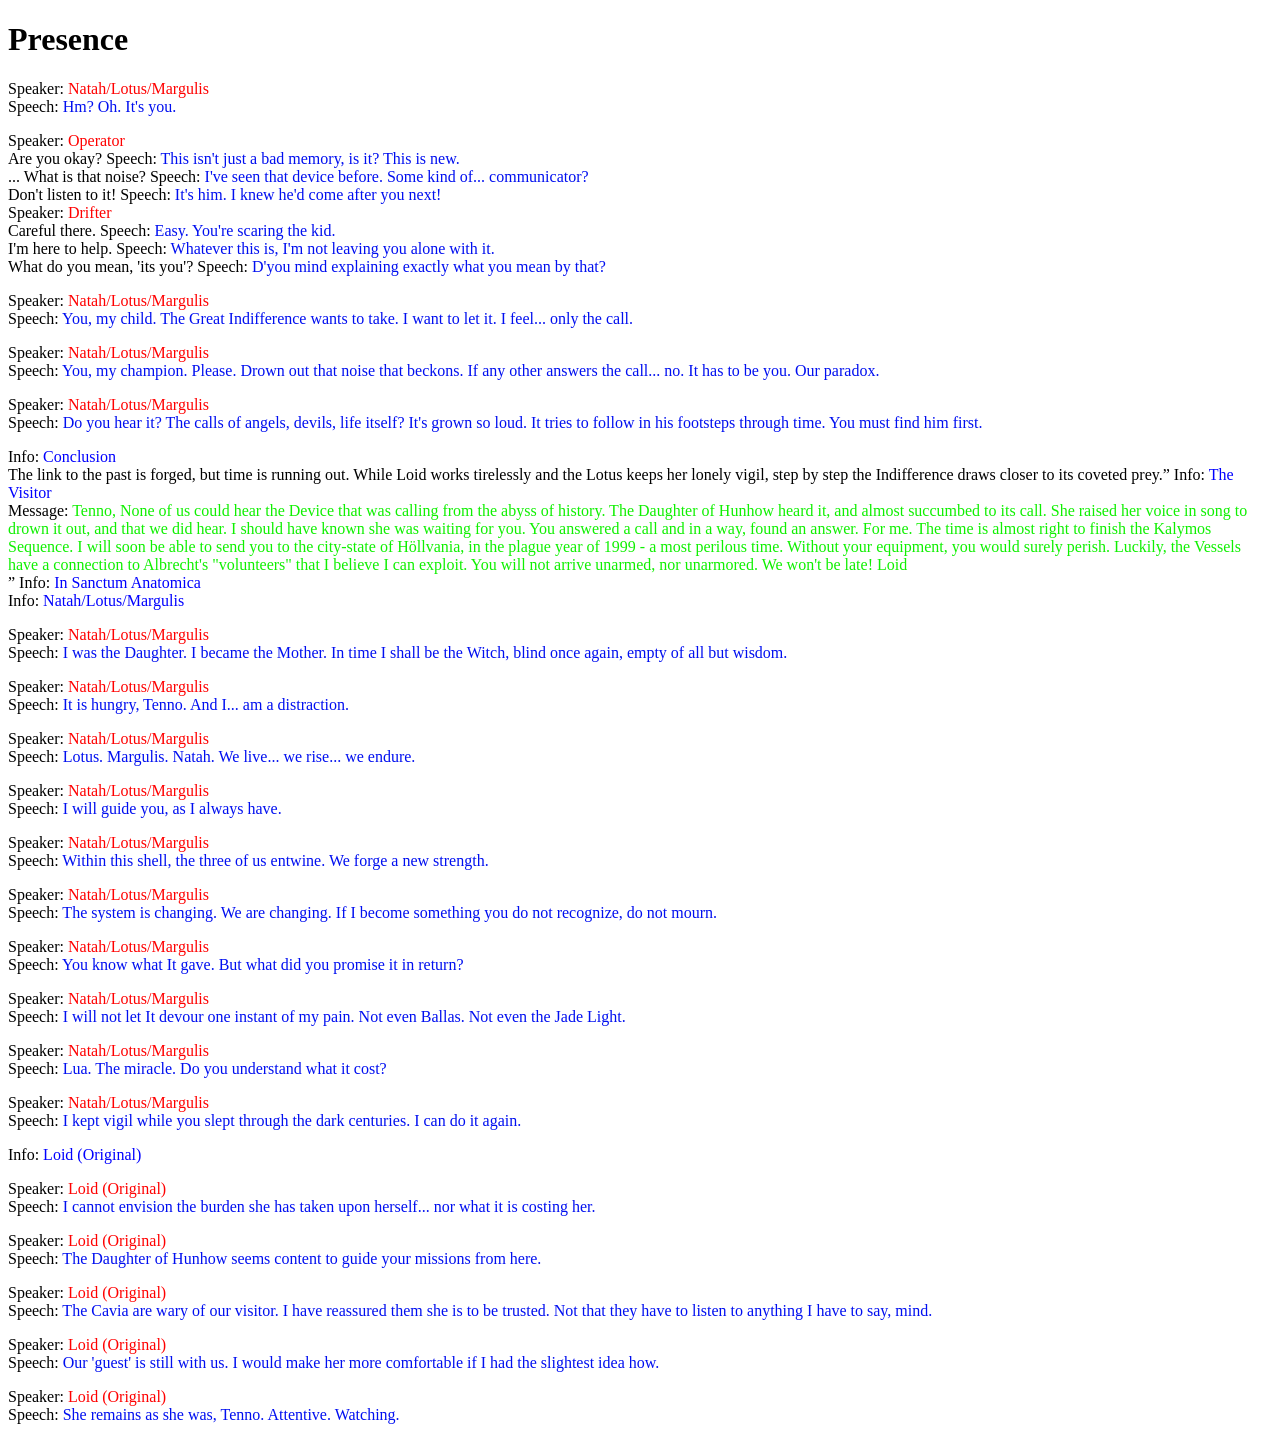
<file: docs/Chains-of-Harrow.html>
<!DOCTYPE HTML>
<html>
   <body>
      <h1>Presence</h1>
      
      <p>
         Speaker: <span style="color:#ff0000">Natah/Lotus/Margulis</span><br>
         Speech: <span style="color:#000ff0">Hm? Oh. It's you.</span><br></p>
      
      Speaker: <span style="color:#ff0000">Operator</span><br>
      
      Are you okay? 
      Speech: <span style="color:#000ff0">This isn't just a bad memory, is it? This is new.</span><br>
      
       ... What is that noise? 
      Speech: <span style="color:#000ff0">I've seen that device before. Some kind of...
         communicator?</span><br>
      
       Don't listen to it! 
      Speech: <span style="color:#000ff0">It's him. I knew he'd come after you next!</span><br>
      
      
      
      Speaker: <span style="color:#ff0000">Drifter</span><br>
      
      Careful there. 
      Speech: <span style="color:#000ff0">Easy. You're scaring the kid.</span><br>
      
       I'm here to help. 
      Speech: <span style="color:#000ff0">Whatever this is, I'm not leaving you alone with
         it.</span><br>
      
       What do you mean, 'its you'? 
      Speech: <span style="color:#000ff0">D'you mind explaining exactly what you mean by
         that?</span><br>
      
      
      
      <p>
         Speaker: <span style="color:#ff0000">Natah/Lotus/Margulis</span><br>
         Speech: <span style="color:#000ff0">You, my child. The Great Indifference wants to take. I want to let it. I feel...
            only the call.</span><br></p>
      
      <p>
         Speaker: <span style="color:#ff0000">Natah/Lotus/Margulis</span><br>
         Speech: <span style="color:#000ff0">You, my champion. Please. Drown out that noise that beckons. If any other answers
            the call... no. It has to be you. Our paradox.</span><br></p>
      
      <p>
         Speaker: <span style="color:#ff0000">Natah/Lotus/Margulis</span><br>
         Speech: <span style="color:#000ff0">Do you hear it? The calls of angels, devils, life itself? It's grown so loud. It
            tries to follow in his footsteps through time. You must find him first.</span><br></p>
      
      Info: <span style="color:#0000ff">Conclusion</span><br> The link to the past is forged, but time is running out. While Loid
      works tirelessly and the Lotus keeps her lonely vigil, step by step the Indifference
      draws
      closer to its coveted prey.” 
      Info: <span style="color:#0000ff">The Visitor</span><br>
      
      Message: <span style="color:#0ff000">Tenno, None of us could hear the Device that was calling from the abyss of history.
         The
         Daughter of Hunhow heard it, and almost succumbed to its call. She raised her voice
         in song
         to drown it out, and that we did hear. I should have known she was waiting for you.
         You
         answered a call and in a way, found an answer. For me. The time is almost right to
         finish
         the Kalymos Sequence. I will soon be able to send you to the city-state of Höllvania,
         in the
         plague year of 1999 - a most perilous time. Without your equipment, you would surely
         perish.
         Luckily, the Vessels have a connection to Albrecht's "volunteers" that I believe I
         can
         exploit. You will not arrive unarmed, nor unarmored. We won't be late! Loid</span><br> ”
      
      Info: <span style="color:#0000ff">In Sanctum Anatomica</span><br>
      
      Info: <span style="color:#0000ff">Natah/Lotus/Margulis</span><br>
      
      <p>
         Speaker: <span style="color:#ff0000">Natah/Lotus/Margulis</span><br>
         Speech: <span style="color:#000ff0">I was the Daughter. I became the Mother. In time I shall be the Witch, blind once
            again, empty of all but wisdom.</span><br></p>
      
      <p>
         Speaker: <span style="color:#ff0000">Natah/Lotus/Margulis</span><br>
         Speech: <span style="color:#000ff0">It is hungry, Tenno. And I... am a distraction.</span><br></p>
      
      <p>
         Speaker: <span style="color:#ff0000">Natah/Lotus/Margulis</span><br>
         Speech: <span style="color:#000ff0">Lotus. Margulis. Natah. We live... we rise... we endure.</span><br></p>
      
      <p>
         Speaker: <span style="color:#ff0000">Natah/Lotus/Margulis</span><br>
         Speech: <span style="color:#000ff0">I will guide you, as I always have.</span><br></p>
      
      <p>
         Speaker: <span style="color:#ff0000">Natah/Lotus/Margulis</span><br>
         Speech: <span style="color:#000ff0">Within this shell, the three of us entwine. We forge a new strength.</span><br></p>
      
      <p>
         Speaker: <span style="color:#ff0000">Natah/Lotus/Margulis</span><br>
         Speech: <span style="color:#000ff0">The system is changing. We are changing. If I become something you do not recognize,
            do not mourn.</span><br></p>
      
      <p>
         Speaker: <span style="color:#ff0000">Natah/Lotus/Margulis</span><br>
         Speech: <span style="color:#000ff0">You know what It gave. But what did you promise it in return?</span><br></p>
      
      <p>
         Speaker: <span style="color:#ff0000">Natah/Lotus/Margulis</span><br>
         Speech: <span style="color:#000ff0">I will not let It devour one instant of my pain. Not even Ballas. Not even the Jade
            Light.</span><br></p>
      
      <p>
         Speaker: <span style="color:#ff0000">Natah/Lotus/Margulis</span><br>
         Speech: <span style="color:#000ff0">Lua. The miracle. Do you understand what it cost?</span><br></p>
      
      <p>
         Speaker: <span style="color:#ff0000">Natah/Lotus/Margulis</span><br>
         Speech: <span style="color:#000ff0">I kept vigil while you slept through the dark centuries. I can do it again.</span><br></p>
      
      Info: <span style="color:#0000ff">Loid (Original)</span><br>
      
      <p>
         Speaker: <span style="color:#ff0000">Loid (Original)</span><br>
         Speech: <span style="color:#000ff0">I cannot envision the burden she has taken upon herself... nor what it is costing
            her.</span><br></p>
      
      <p>
         Speaker: <span style="color:#ff0000">Loid (Original)</span><br>
         Speech: <span style="color:#000ff0">The Daughter of Hunhow seems content to guide your missions from here.</span><br></p>
      
      <p>
         Speaker: <span style="color:#ff0000">Loid (Original)</span><br>
         Speech: <span style="color:#000ff0">The Cavia are wary of our visitor. I have reassured them she is to be trusted. Not
            that they have to listen to anything I have to say, mind.</span><br></p>
      
      <p>
         Speaker: <span style="color:#ff0000">Loid (Original)</span><br>
         Speech: <span style="color:#000ff0">Our 'guest' is still with us. I would make her more comfortable if I had the
            slightest idea how.</span><br></p>
      
      <p>
         Speaker: <span style="color:#ff0000">Loid (Original)</span><br>
         Speech: <span style="color:#000ff0">She remains as she was, Tenno. Attentive. Watching.</span><br></p>
      </body>
</html>
</file>
